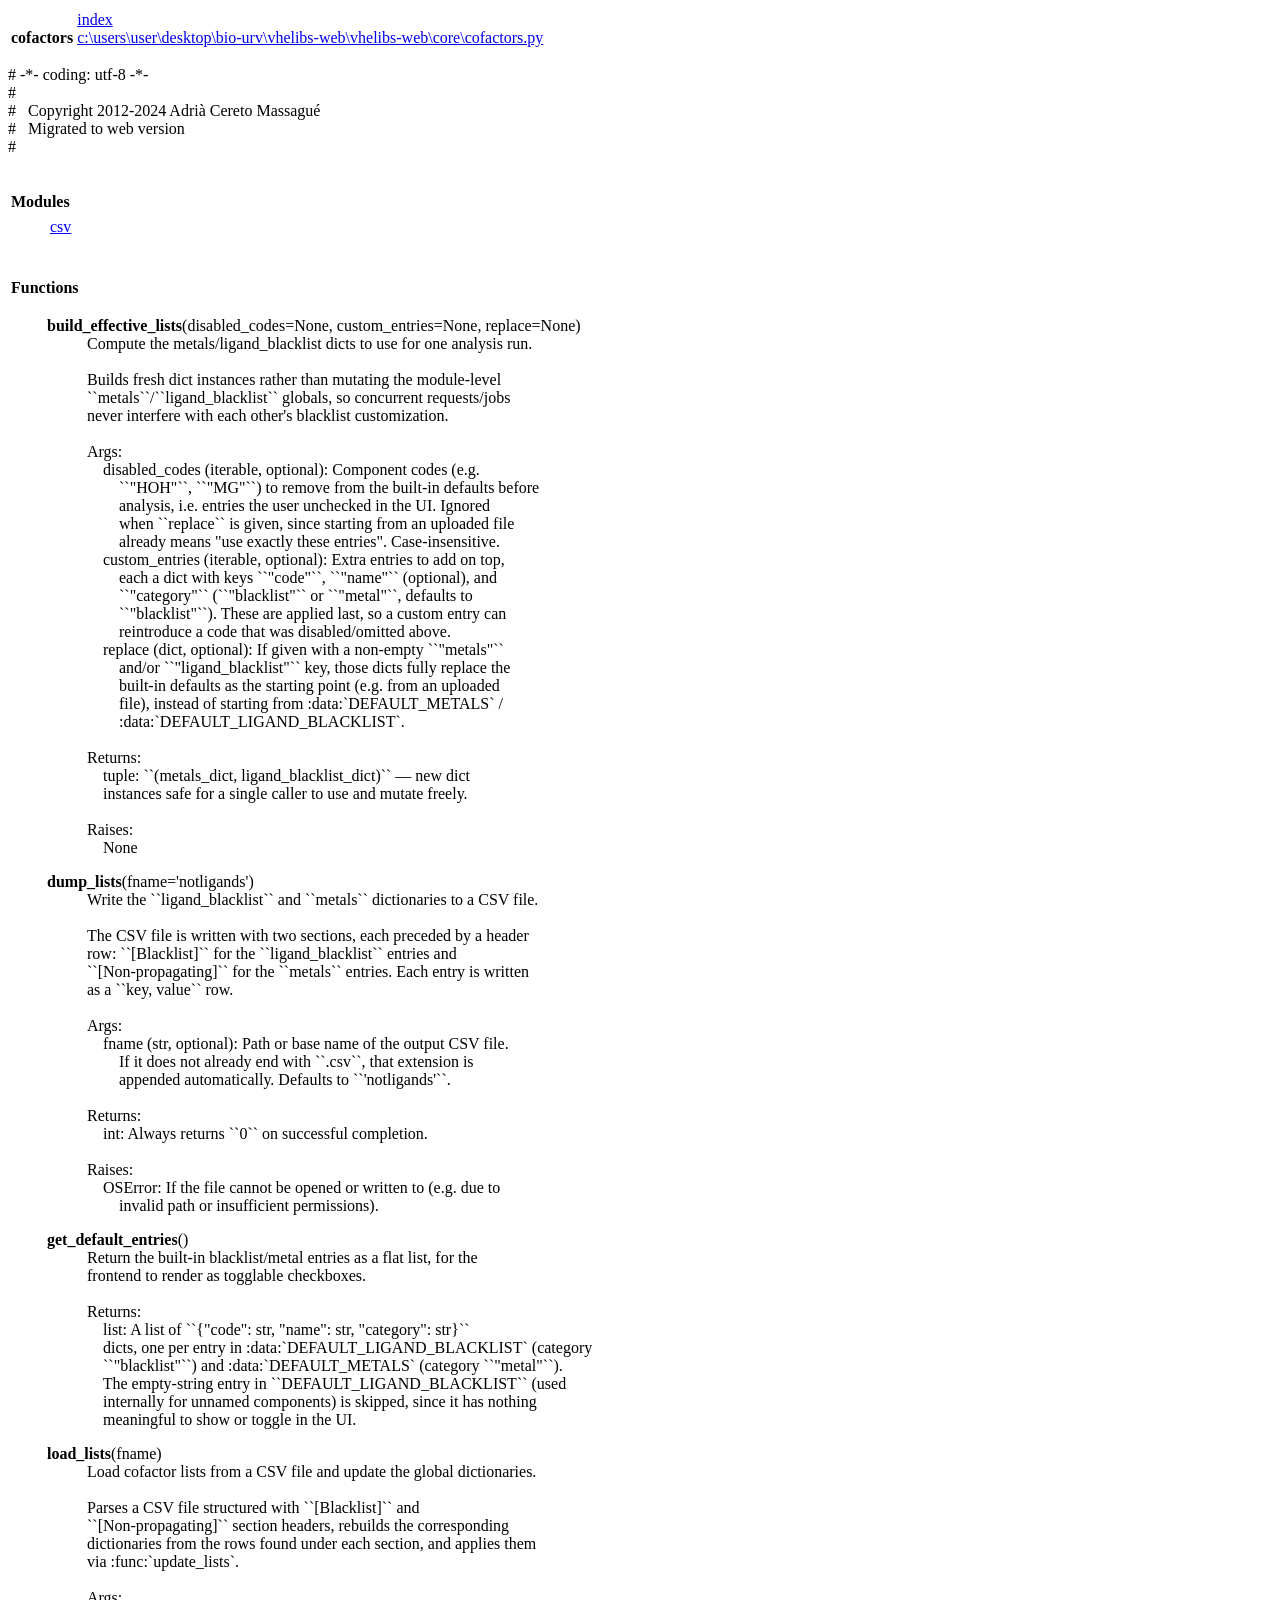
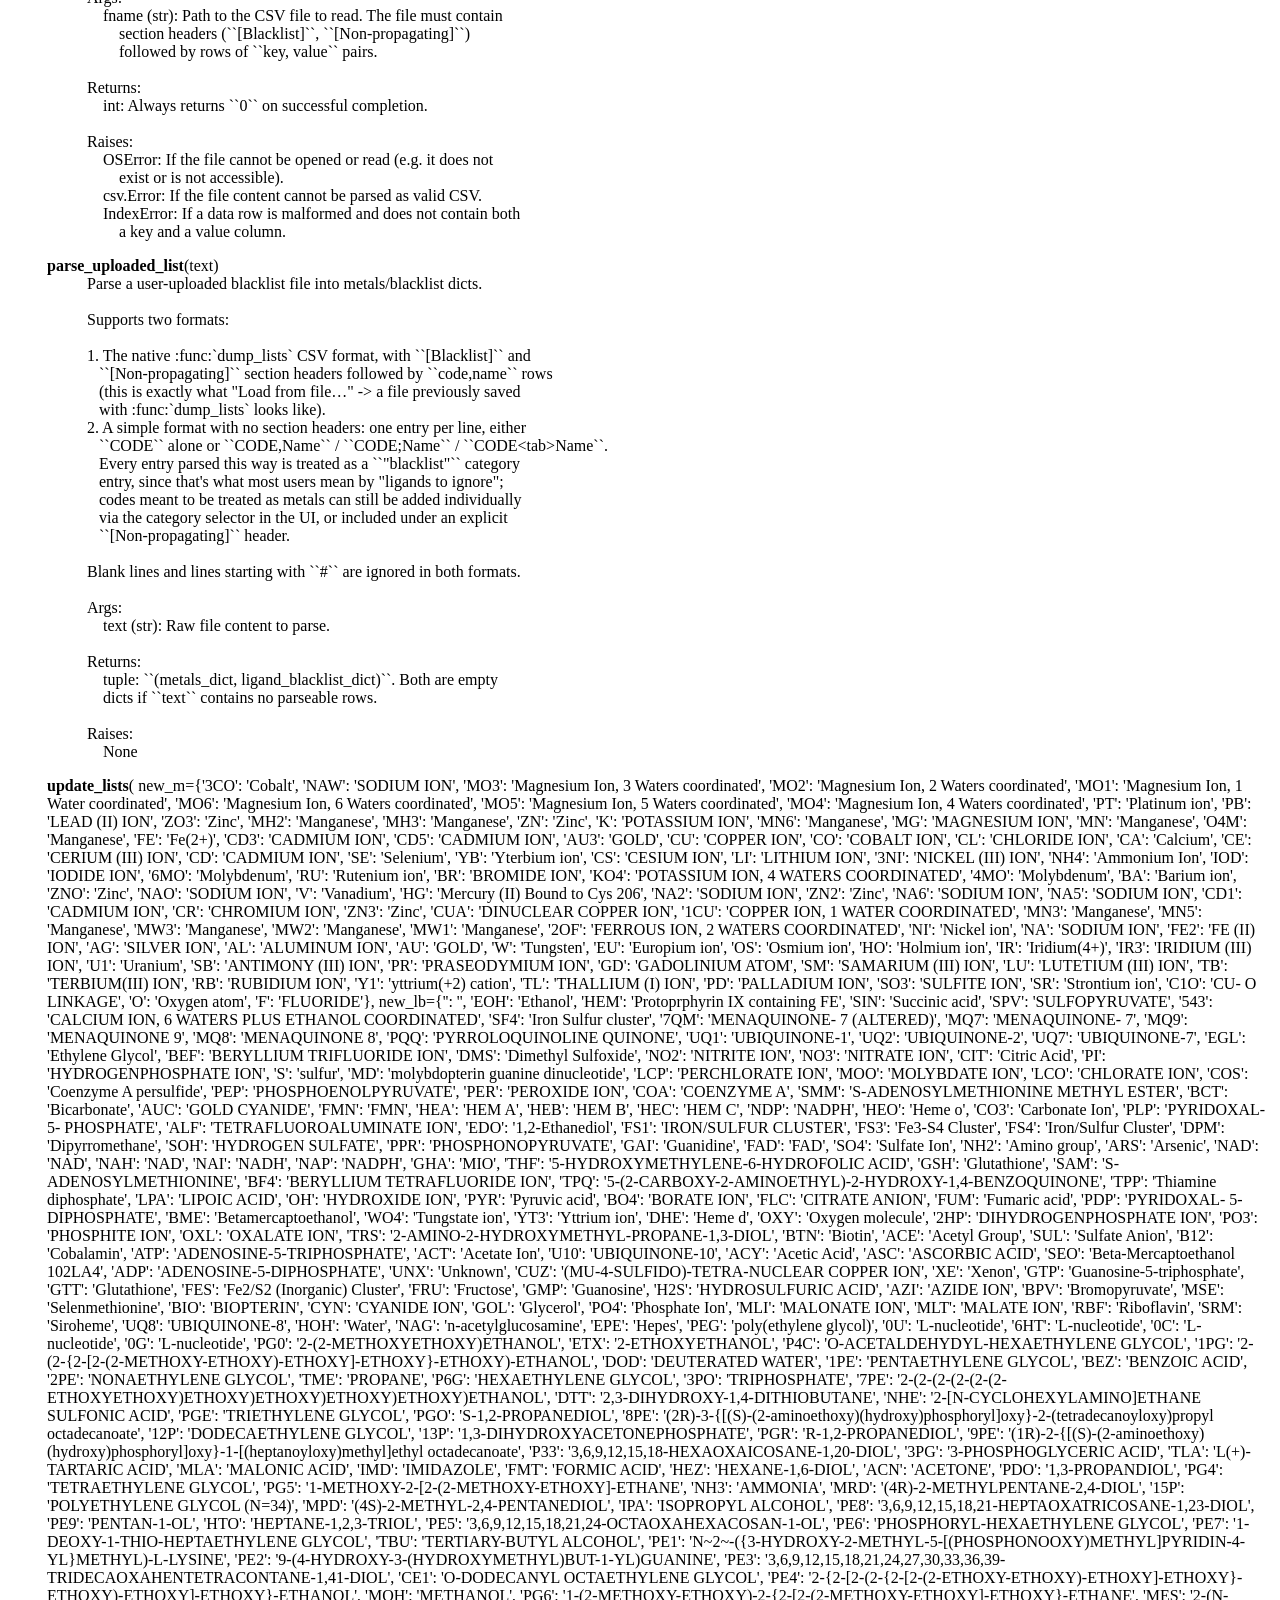
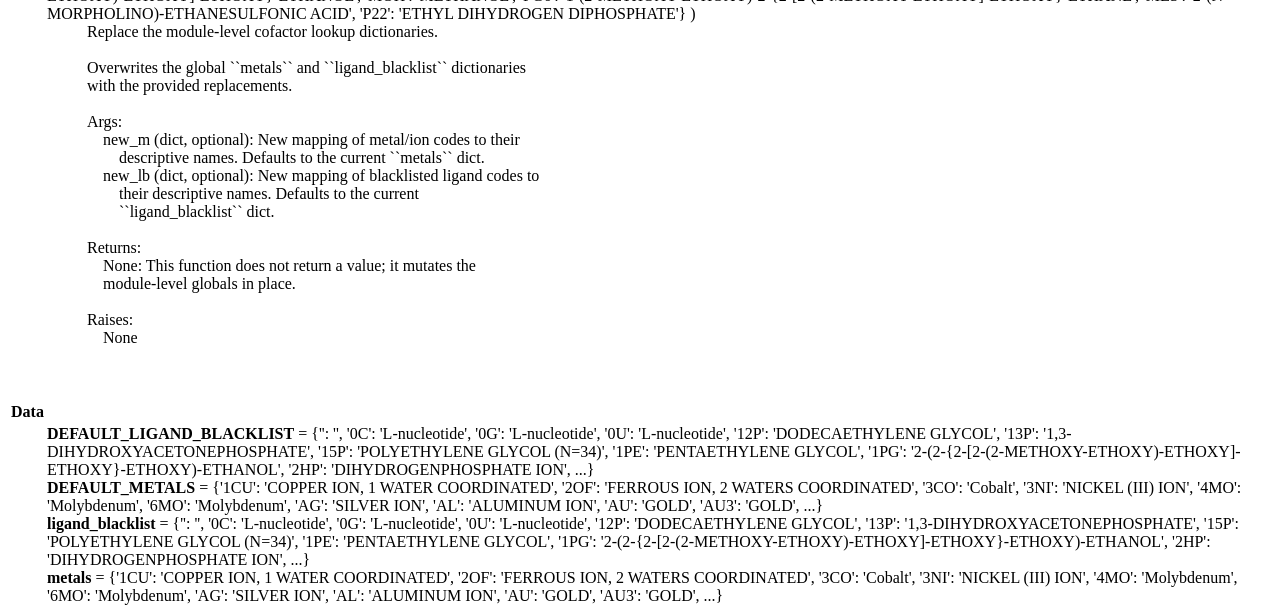
<file: doc/cofactors.html>
<!DOCTYPE html>
<html lang="en">
<head>
<meta charset="utf-8">
<title>Python: module cofactors</title>
</head><body>

<table class="heading">
<tr class="heading-text decor">
<td class="title">&nbsp;<br><strong class="title">cofactors</strong></td>
<td class="extra"><a href=".">index</a><br><a href="file:c%3A%5Cusers%5Cuser%5Cdesktop%5Cbio-urv%5Cvhelibs-web%5Cvhelibs-web%5Ccore%5Ccofactors.py">c:\users\user\desktop\bio-urv\vhelibs-web\vhelibs-web\core\cofactors.py</a></td></tr></table>
    <p><span class="code">#&nbsp;-*-&nbsp;coding:&nbsp;utf-8&nbsp;-*-<br>
#<br>
#&nbsp;&nbsp;&nbsp;Copyright&nbsp;2012-2024&nbsp;Adrià&nbsp;Cereto&nbsp;Massagué<br>
#&nbsp;&nbsp;&nbsp;Migrated&nbsp;to&nbsp;web&nbsp;version<br>
#</span></p>
<p>
<table class="section">
<tr class="decor pkg-content-decor heading-text">
<td class="section-title" colspan=3>&nbsp;<br><strong class="bigsection">Modules</strong></td></tr>
    
<tr><td class="decor pkg-content-decor"><span class="code">&nbsp;&nbsp;&nbsp;&nbsp;&nbsp;&nbsp;</span></td><td>&nbsp;</td>
<td class="singlecolumn"><table><tr><td class="multicolumn"><a href="csv.html">csv</a><br>
</td><td class="multicolumn"></td><td class="multicolumn"></td><td class="multicolumn"></td></tr></table></td></tr></table><p>
<table class="section">
<tr class="decor functions-decor heading-text">
<td class="section-title" colspan=3>&nbsp;<br><strong class="bigsection">Functions</strong></td></tr>
    
<tr><td class="decor functions-decor"><span class="code">&nbsp;&nbsp;&nbsp;&nbsp;&nbsp;&nbsp;</span></td><td>&nbsp;</td>
<td class="singlecolumn"><dl><dt><a name="-build_effective_lists"><strong>build_effective_lists</strong></a>(disabled_codes=None, custom_entries=None, replace=None)</dt><dd><span class="code">Compute&nbsp;the&nbsp;metals/ligand_blacklist&nbsp;dicts&nbsp;to&nbsp;use&nbsp;for&nbsp;one&nbsp;analysis&nbsp;run.<br>
&nbsp;<br>
Builds&nbsp;fresh&nbsp;dict&nbsp;instances&nbsp;rather&nbsp;than&nbsp;mutating&nbsp;the&nbsp;module-level<br>
``metals``/``ligand_blacklist``&nbsp;globals,&nbsp;so&nbsp;concurrent&nbsp;requests/jobs<br>
never&nbsp;interfere&nbsp;with&nbsp;each&nbsp;other's&nbsp;blacklist&nbsp;customization.<br>
&nbsp;<br>
Args:<br>
&nbsp;&nbsp;&nbsp;&nbsp;disabled_codes&nbsp;(iterable,&nbsp;optional):&nbsp;Component&nbsp;codes&nbsp;(e.g.<br>
&nbsp;&nbsp;&nbsp;&nbsp;&nbsp;&nbsp;&nbsp;&nbsp;``"HOH"``,&nbsp;``"MG"``)&nbsp;to&nbsp;remove&nbsp;from&nbsp;the&nbsp;built-in&nbsp;defaults&nbsp;before<br>
&nbsp;&nbsp;&nbsp;&nbsp;&nbsp;&nbsp;&nbsp;&nbsp;analysis,&nbsp;i.e.&nbsp;entries&nbsp;the&nbsp;user&nbsp;unchecked&nbsp;in&nbsp;the&nbsp;UI.&nbsp;Ignored<br>
&nbsp;&nbsp;&nbsp;&nbsp;&nbsp;&nbsp;&nbsp;&nbsp;when&nbsp;``replace``&nbsp;is&nbsp;given,&nbsp;since&nbsp;starting&nbsp;from&nbsp;an&nbsp;uploaded&nbsp;file<br>
&nbsp;&nbsp;&nbsp;&nbsp;&nbsp;&nbsp;&nbsp;&nbsp;already&nbsp;means&nbsp;"use&nbsp;exactly&nbsp;these&nbsp;entries".&nbsp;Case-insensitive.<br>
&nbsp;&nbsp;&nbsp;&nbsp;custom_entries&nbsp;(iterable,&nbsp;optional):&nbsp;Extra&nbsp;entries&nbsp;to&nbsp;add&nbsp;on&nbsp;top,<br>
&nbsp;&nbsp;&nbsp;&nbsp;&nbsp;&nbsp;&nbsp;&nbsp;each&nbsp;a&nbsp;dict&nbsp;with&nbsp;keys&nbsp;``"code"``,&nbsp;``"name"``&nbsp;(optional),&nbsp;and<br>
&nbsp;&nbsp;&nbsp;&nbsp;&nbsp;&nbsp;&nbsp;&nbsp;``"category"``&nbsp;(``"blacklist"``&nbsp;or&nbsp;``"metal"``,&nbsp;defaults&nbsp;to<br>
&nbsp;&nbsp;&nbsp;&nbsp;&nbsp;&nbsp;&nbsp;&nbsp;``"blacklist"``).&nbsp;These&nbsp;are&nbsp;applied&nbsp;last,&nbsp;so&nbsp;a&nbsp;custom&nbsp;entry&nbsp;can<br>
&nbsp;&nbsp;&nbsp;&nbsp;&nbsp;&nbsp;&nbsp;&nbsp;reintroduce&nbsp;a&nbsp;code&nbsp;that&nbsp;was&nbsp;disabled/omitted&nbsp;above.<br>
&nbsp;&nbsp;&nbsp;&nbsp;replace&nbsp;(dict,&nbsp;optional):&nbsp;If&nbsp;given&nbsp;with&nbsp;a&nbsp;non-empty&nbsp;``"metals"``<br>
&nbsp;&nbsp;&nbsp;&nbsp;&nbsp;&nbsp;&nbsp;&nbsp;and/or&nbsp;``"ligand_blacklist"``&nbsp;key,&nbsp;those&nbsp;dicts&nbsp;fully&nbsp;replace&nbsp;the<br>
&nbsp;&nbsp;&nbsp;&nbsp;&nbsp;&nbsp;&nbsp;&nbsp;built-in&nbsp;defaults&nbsp;as&nbsp;the&nbsp;starting&nbsp;point&nbsp;(e.g.&nbsp;from&nbsp;an&nbsp;uploaded<br>
&nbsp;&nbsp;&nbsp;&nbsp;&nbsp;&nbsp;&nbsp;&nbsp;file),&nbsp;instead&nbsp;of&nbsp;starting&nbsp;from&nbsp;:data:`DEFAULT_METALS`&nbsp;/<br>
&nbsp;&nbsp;&nbsp;&nbsp;&nbsp;&nbsp;&nbsp;&nbsp;:data:`DEFAULT_LIGAND_BLACKLIST`.<br>
&nbsp;<br>
Returns:<br>
&nbsp;&nbsp;&nbsp;&nbsp;tuple:&nbsp;``(metals_dict,&nbsp;ligand_blacklist_dict)``&nbsp;—&nbsp;new&nbsp;dict<br>
&nbsp;&nbsp;&nbsp;&nbsp;instances&nbsp;safe&nbsp;for&nbsp;a&nbsp;single&nbsp;caller&nbsp;to&nbsp;use&nbsp;and&nbsp;mutate&nbsp;freely.<br>
&nbsp;<br>
Raises:<br>
&nbsp;&nbsp;&nbsp;&nbsp;None</span></dd></dl>
 <dl><dt><a name="-dump_lists"><strong>dump_lists</strong></a>(fname='notligands')</dt><dd><span class="code">Write&nbsp;the&nbsp;``ligand_blacklist``&nbsp;and&nbsp;``metals``&nbsp;dictionaries&nbsp;to&nbsp;a&nbsp;CSV&nbsp;file.<br>
&nbsp;<br>
The&nbsp;CSV&nbsp;file&nbsp;is&nbsp;written&nbsp;with&nbsp;two&nbsp;sections,&nbsp;each&nbsp;preceded&nbsp;by&nbsp;a&nbsp;header<br>
row:&nbsp;``[Blacklist]``&nbsp;for&nbsp;the&nbsp;``ligand_blacklist``&nbsp;entries&nbsp;and<br>
``[Non-propagating]``&nbsp;for&nbsp;the&nbsp;``metals``&nbsp;entries.&nbsp;Each&nbsp;entry&nbsp;is&nbsp;written<br>
as&nbsp;a&nbsp;``key,&nbsp;value``&nbsp;row.<br>
&nbsp;<br>
Args:<br>
&nbsp;&nbsp;&nbsp;&nbsp;fname&nbsp;(str,&nbsp;optional):&nbsp;Path&nbsp;or&nbsp;base&nbsp;name&nbsp;of&nbsp;the&nbsp;output&nbsp;CSV&nbsp;file.<br>
&nbsp;&nbsp;&nbsp;&nbsp;&nbsp;&nbsp;&nbsp;&nbsp;If&nbsp;it&nbsp;does&nbsp;not&nbsp;already&nbsp;end&nbsp;with&nbsp;``.csv``,&nbsp;that&nbsp;extension&nbsp;is<br>
&nbsp;&nbsp;&nbsp;&nbsp;&nbsp;&nbsp;&nbsp;&nbsp;appended&nbsp;automatically.&nbsp;Defaults&nbsp;to&nbsp;``'notligands'``.<br>
&nbsp;<br>
Returns:<br>
&nbsp;&nbsp;&nbsp;&nbsp;int:&nbsp;Always&nbsp;returns&nbsp;``0``&nbsp;on&nbsp;successful&nbsp;completion.<br>
&nbsp;<br>
Raises:<br>
&nbsp;&nbsp;&nbsp;&nbsp;OSError:&nbsp;If&nbsp;the&nbsp;file&nbsp;cannot&nbsp;be&nbsp;opened&nbsp;or&nbsp;written&nbsp;to&nbsp;(e.g.&nbsp;due&nbsp;to<br>
&nbsp;&nbsp;&nbsp;&nbsp;&nbsp;&nbsp;&nbsp;&nbsp;invalid&nbsp;path&nbsp;or&nbsp;insufficient&nbsp;permissions).</span></dd></dl>
 <dl><dt><a name="-get_default_entries"><strong>get_default_entries</strong></a>()</dt><dd><span class="code">Return&nbsp;the&nbsp;built-in&nbsp;blacklist/metal&nbsp;entries&nbsp;as&nbsp;a&nbsp;flat&nbsp;list,&nbsp;for&nbsp;the<br>
frontend&nbsp;to&nbsp;render&nbsp;as&nbsp;togglable&nbsp;checkboxes.<br>
&nbsp;<br>
Returns:<br>
&nbsp;&nbsp;&nbsp;&nbsp;list:&nbsp;A&nbsp;list&nbsp;of&nbsp;``{"code":&nbsp;str,&nbsp;"name":&nbsp;str,&nbsp;"category":&nbsp;str}``<br>
&nbsp;&nbsp;&nbsp;&nbsp;dicts,&nbsp;one&nbsp;per&nbsp;entry&nbsp;in&nbsp;:data:`DEFAULT_LIGAND_BLACKLIST`&nbsp;(category<br>
&nbsp;&nbsp;&nbsp;&nbsp;``"blacklist"``)&nbsp;and&nbsp;:data:`DEFAULT_METALS`&nbsp;(category&nbsp;``"metal"``).<br>
&nbsp;&nbsp;&nbsp;&nbsp;The&nbsp;empty-string&nbsp;entry&nbsp;in&nbsp;``DEFAULT_LIGAND_BLACKLIST``&nbsp;(used<br>
&nbsp;&nbsp;&nbsp;&nbsp;internally&nbsp;for&nbsp;unnamed&nbsp;components)&nbsp;is&nbsp;skipped,&nbsp;since&nbsp;it&nbsp;has&nbsp;nothing<br>
&nbsp;&nbsp;&nbsp;&nbsp;meaningful&nbsp;to&nbsp;show&nbsp;or&nbsp;toggle&nbsp;in&nbsp;the&nbsp;UI.</span></dd></dl>
 <dl><dt><a name="-load_lists"><strong>load_lists</strong></a>(fname)</dt><dd><span class="code">Load&nbsp;cofactor&nbsp;lists&nbsp;from&nbsp;a&nbsp;CSV&nbsp;file&nbsp;and&nbsp;update&nbsp;the&nbsp;global&nbsp;dictionaries.<br>
&nbsp;<br>
Parses&nbsp;a&nbsp;CSV&nbsp;file&nbsp;structured&nbsp;with&nbsp;``[Blacklist]``&nbsp;and<br>
``[Non-propagating]``&nbsp;section&nbsp;headers,&nbsp;rebuilds&nbsp;the&nbsp;corresponding<br>
dictionaries&nbsp;from&nbsp;the&nbsp;rows&nbsp;found&nbsp;under&nbsp;each&nbsp;section,&nbsp;and&nbsp;applies&nbsp;them<br>
via&nbsp;:func:`update_lists`.<br>
&nbsp;<br>
Args:<br>
&nbsp;&nbsp;&nbsp;&nbsp;fname&nbsp;(str):&nbsp;Path&nbsp;to&nbsp;the&nbsp;CSV&nbsp;file&nbsp;to&nbsp;read.&nbsp;The&nbsp;file&nbsp;must&nbsp;contain<br>
&nbsp;&nbsp;&nbsp;&nbsp;&nbsp;&nbsp;&nbsp;&nbsp;section&nbsp;headers&nbsp;(``[Blacklist]``,&nbsp;``[Non-propagating]``)<br>
&nbsp;&nbsp;&nbsp;&nbsp;&nbsp;&nbsp;&nbsp;&nbsp;followed&nbsp;by&nbsp;rows&nbsp;of&nbsp;``key,&nbsp;value``&nbsp;pairs.<br>
&nbsp;<br>
Returns:<br>
&nbsp;&nbsp;&nbsp;&nbsp;int:&nbsp;Always&nbsp;returns&nbsp;``0``&nbsp;on&nbsp;successful&nbsp;completion.<br>
&nbsp;<br>
Raises:<br>
&nbsp;&nbsp;&nbsp;&nbsp;OSError:&nbsp;If&nbsp;the&nbsp;file&nbsp;cannot&nbsp;be&nbsp;opened&nbsp;or&nbsp;read&nbsp;(e.g.&nbsp;it&nbsp;does&nbsp;not<br>
&nbsp;&nbsp;&nbsp;&nbsp;&nbsp;&nbsp;&nbsp;&nbsp;exist&nbsp;or&nbsp;is&nbsp;not&nbsp;accessible).<br>
&nbsp;&nbsp;&nbsp;&nbsp;csv.Error:&nbsp;If&nbsp;the&nbsp;file&nbsp;content&nbsp;cannot&nbsp;be&nbsp;parsed&nbsp;as&nbsp;valid&nbsp;CSV.<br>
&nbsp;&nbsp;&nbsp;&nbsp;IndexError:&nbsp;If&nbsp;a&nbsp;data&nbsp;row&nbsp;is&nbsp;malformed&nbsp;and&nbsp;does&nbsp;not&nbsp;contain&nbsp;both<br>
&nbsp;&nbsp;&nbsp;&nbsp;&nbsp;&nbsp;&nbsp;&nbsp;a&nbsp;key&nbsp;and&nbsp;a&nbsp;value&nbsp;column.</span></dd></dl>
 <dl><dt><a name="-parse_uploaded_list"><strong>parse_uploaded_list</strong></a>(text)</dt><dd><span class="code">Parse&nbsp;a&nbsp;user-uploaded&nbsp;blacklist&nbsp;file&nbsp;into&nbsp;metals/blacklist&nbsp;dicts.<br>
&nbsp;<br>
Supports&nbsp;two&nbsp;formats:<br>
&nbsp;<br>
1.&nbsp;The&nbsp;native&nbsp;:func:`dump_lists`&nbsp;CSV&nbsp;format,&nbsp;with&nbsp;``[Blacklist]``&nbsp;and<br>
&nbsp;&nbsp;&nbsp;``[Non-propagating]``&nbsp;section&nbsp;headers&nbsp;followed&nbsp;by&nbsp;``code,name``&nbsp;rows<br>
&nbsp;&nbsp;&nbsp;(this&nbsp;is&nbsp;exactly&nbsp;what&nbsp;"Load&nbsp;from&nbsp;file…"&nbsp;-&gt;&nbsp;a&nbsp;file&nbsp;previously&nbsp;saved<br>
&nbsp;&nbsp;&nbsp;with&nbsp;:func:`dump_lists`&nbsp;looks&nbsp;like).<br>
2.&nbsp;A&nbsp;simple&nbsp;format&nbsp;with&nbsp;no&nbsp;section&nbsp;headers:&nbsp;one&nbsp;entry&nbsp;per&nbsp;line,&nbsp;either<br>
&nbsp;&nbsp;&nbsp;``CODE``&nbsp;alone&nbsp;or&nbsp;``CODE,Name``&nbsp;/&nbsp;``CODE;Name``&nbsp;/&nbsp;``CODE&lt;tab&gt;Name``.<br>
&nbsp;&nbsp;&nbsp;Every&nbsp;entry&nbsp;parsed&nbsp;this&nbsp;way&nbsp;is&nbsp;treated&nbsp;as&nbsp;a&nbsp;``"blacklist"``&nbsp;category<br>
&nbsp;&nbsp;&nbsp;entry,&nbsp;since&nbsp;that's&nbsp;what&nbsp;most&nbsp;users&nbsp;mean&nbsp;by&nbsp;"ligands&nbsp;to&nbsp;ignore";<br>
&nbsp;&nbsp;&nbsp;codes&nbsp;meant&nbsp;to&nbsp;be&nbsp;treated&nbsp;as&nbsp;metals&nbsp;can&nbsp;still&nbsp;be&nbsp;added&nbsp;individually<br>
&nbsp;&nbsp;&nbsp;via&nbsp;the&nbsp;category&nbsp;selector&nbsp;in&nbsp;the&nbsp;UI,&nbsp;or&nbsp;included&nbsp;under&nbsp;an&nbsp;explicit<br>
&nbsp;&nbsp;&nbsp;``[Non-propagating]``&nbsp;header.<br>
&nbsp;<br>
Blank&nbsp;lines&nbsp;and&nbsp;lines&nbsp;starting&nbsp;with&nbsp;``#``&nbsp;are&nbsp;ignored&nbsp;in&nbsp;both&nbsp;formats.<br>
&nbsp;<br>
Args:<br>
&nbsp;&nbsp;&nbsp;&nbsp;text&nbsp;(str):&nbsp;Raw&nbsp;file&nbsp;content&nbsp;to&nbsp;parse.<br>
&nbsp;<br>
Returns:<br>
&nbsp;&nbsp;&nbsp;&nbsp;tuple:&nbsp;``(metals_dict,&nbsp;ligand_blacklist_dict)``.&nbsp;Both&nbsp;are&nbsp;empty<br>
&nbsp;&nbsp;&nbsp;&nbsp;dicts&nbsp;if&nbsp;``text``&nbsp;contains&nbsp;no&nbsp;parseable&nbsp;rows.<br>
&nbsp;<br>
Raises:<br>
&nbsp;&nbsp;&nbsp;&nbsp;None</span></dd></dl>
 <dl><dt><a name="-update_lists"><strong>update_lists</strong></a>(
    new_m={'3CO': 'Cobalt', 'NAW': 'SODIUM ION', 'MO3': 'Magnesium Ion, 3 Waters coordinated', 'MO2': 'Magnesium Ion, 2 Waters coordinated', 'MO1': 'Magnesium Ion, 1 Water coordinated', 'MO6': 'Magnesium Ion, 6 Waters coordinated', 'MO5': 'Magnesium Ion, 5 Waters coordinated', 'MO4': 'Magnesium Ion, 4 Waters coordinated', 'PT': 'Platinum ion', 'PB': 'LEAD (II) ION', 'ZO3': 'Zinc', 'MH2': 'Manganese', 'MH3': 'Manganese', 'ZN': 'Zinc', 'K': 'POTASSIUM ION', 'MN6': 'Manganese', 'MG': 'MAGNESIUM ION', 'MN': 'Manganese', 'O4M': 'Manganese', 'FE': 'Fe(2+)', 'CD3': 'CADMIUM ION', 'CD5': 'CADMIUM ION', 'AU3': 'GOLD', 'CU': 'COPPER ION', 'CO': 'COBALT ION', 'CL': 'CHLORIDE ION', 'CA': 'Calcium', 'CE': 'CERIUM (III) ION', 'CD': 'CADMIUM ION', 'SE': 'Selenium', 'YB': 'Yterbium ion', 'CS': 'CESIUM ION', 'LI': 'LITHIUM ION', '3NI': 'NICKEL (III) ION', 'NH4': 'Ammonium Ion', 'IOD': 'IODIDE ION', '6MO': 'Molybdenum', 'RU': 'Rutenium ion', 'BR': 'BROMIDE ION', 'KO4': 'POTASSIUM ION, 4 WATERS COORDINATED', '4MO': 'Molybdenum', 'BA': 'Barium ion', 'ZNO': 'Zinc', 'NAO': 'SODIUM ION', 'V': 'Vanadium', 'HG': 'Mercury (II) Bound to Cys 206', 'NA2': 'SODIUM ION', 'ZN2': 'Zinc', 'NA6': 'SODIUM ION', 'NA5': 'SODIUM ION', 'CD1': 'CADMIUM ION', 'CR': 'CHROMIUM ION', 'ZN3': 'Zinc', 'CUA': 'DINUCLEAR COPPER ION', '1CU': 'COPPER ION, 1 WATER COORDINATED', 'MN3': 'Manganese', 'MN5': 'Manganese', 'MW3': 'Manganese', 'MW2': 'Manganese', 'MW1': 'Manganese', '2OF': 'FERROUS ION, 2 WATERS COORDINATED', 'NI': 'Nickel ion', 'NA': 'SODIUM ION', 'FE2': 'FE (II) ION', 'AG': 'SILVER ION', 'AL': 'ALUMINUM ION', 'AU': 'GOLD', 'W': 'Tungsten', 'EU': 'Europium ion', 'OS': 'Osmium ion', 'HO': 'Holmium ion', 'IR': 'Iridium(4+)', 'IR3': 'IRIDIUM (III) ION', 'U1': 'Uranium', 'SB': 'ANTIMONY (III) ION', 'PR': 'PRASEODYMIUM ION', 'GD': 'GADOLINIUM ATOM', 'SM': 'SAMARIUM (III) ION', 'LU': 'LUTETIUM (III) ION', 'TB': 'TERBIUM(III) ION', 'RB': 'RUBIDIUM ION', 'Y1': 'yttrium(+2) cation', 'TL': 'THALLIUM (I) ION', 'PD': 'PALLADIUM ION', 'SO3': 'SULFITE ION', 'SR': 'Strontium ion', 'C1O': 'CU- O LINKAGE', 'O': 'Oxygen atom', 'F': 'FLUORIDE'},
    new_lb={'': '', 'EOH': 'Ethanol', 'HEM': 'Protoprphyrin IX containing FE', 'SIN': 'Succinic acid', 'SPV': 'SULFOPYRUVATE', '543': 'CALCIUM ION, 6 WATERS PLUS ETHANOL COORDINATED', 'SF4': 'Iron Sulfur cluster', '7QM': 'MENAQUINONE- 7 (ALTERED)', 'MQ7': 'MENAQUINONE- 7', 'MQ9': 'MENAQUINONE 9', 'MQ8': 'MENAQUINONE 8', 'PQQ': 'PYRROLOQUINOLINE QUINONE', 'UQ1': 'UBIQUINONE-1', 'UQ2': 'UBIQUINONE-2', 'UQ7': 'UBIQUINONE-7', 'EGL': 'Ethylene Glycol', 'BEF': 'BERYLLIUM TRIFLUORIDE ION', 'DMS': 'Dimethyl Sulfoxide', 'NO2': 'NITRITE ION', 'NO3': 'NITRATE ION', 'CIT': 'Citric Acid', 'PI': 'HYDROGENPHOSPHATE ION', 'S': 'sulfur', 'MD': 'molybdopterin guanine dinucleotide', 'LCP': 'PERCHLORATE ION', 'MOO': 'MOLYBDATE ION', 'LCO': 'CHLORATE ION', 'COS': 'Coenzyme A persulfide', 'PEP': 'PHOSPHOENOLPYRUVATE', 'PER': 'PEROXIDE ION', 'COA': 'COENZYME A', 'SMM': 'S-ADENOSYLMETHIONINE METHYL ESTER', 'BCT': 'Bicarbonate', 'AUC': 'GOLD CYANIDE', 'FMN': 'FMN', 'HEA': 'HEM A', 'HEB': 'HEM B', 'HEC': 'HEM C', 'NDP': 'NADPH', 'HEO': 'Heme o', 'CO3': 'Carbonate Ion', 'PLP': 'PYRIDOXAL- 5- PHOSPHATE', 'ALF': 'TETRAFLUOROALUMINATE ION', 'EDO': '1,2-Ethanediol', 'FS1': 'IRON/SULFUR CLUSTER', 'FS3': 'Fe3-S4 Cluster', 'FS4': 'Iron/Sulfur Cluster', 'DPM': 'Dipyrromethane', 'SOH': 'HYDROGEN SULFATE', 'PPR': 'PHOSPHONOPYRUVATE', 'GAI': 'Guanidine', 'FAD': 'FAD', 'SO4': 'Sulfate Ion', 'NH2': 'Amino group', 'ARS': 'Arsenic', 'NAD': 'NAD', 'NAH': 'NAD', 'NAI': 'NADH', 'NAP': 'NADPH', 'GHA': 'MIO', 'THF': '5-HYDROXYMETHYLENE-6-HYDROFOLIC ACID', 'GSH': 'Glutathione', 'SAM': 'S-ADENOSYLMETHIONINE', 'BF4': 'BERYLLIUM TETRAFLUORIDE ION', 'TPQ': '5-(2-CARBOXY-2-AMINOETHYL)-2-HYDROXY-1,4-BENZOQUINONE', 'TPP': 'Thiamine diphosphate', 'LPA': 'LIPOIC ACID', 'OH': 'HYDROXIDE ION', 'PYR': 'Pyruvic acid', 'BO4': 'BORATE ION', 'FLC': 'CITRATE ANION', 'FUM': 'Fumaric acid', 'PDP': 'PYRIDOXAL- 5- DIPHOSPHATE', 'BME': 'Betamercaptoethanol', 'WO4': 'Tungstate ion', 'YT3': 'Yttrium ion', 'DHE': 'Heme d', 'OXY': 'Oxygen molecule', '2HP': 'DIHYDROGENPHOSPHATE ION', 'PO3': 'PHOSPHITE ION', 'OXL': 'OXALATE ION', 'TRS': '2-AMINO-2-HYDROXYMETHYL-PROPANE-1,3-DIOL', 'BTN': 'Biotin', 'ACE': 'Acetyl Group', 'SUL': 'Sulfate Anion', 'B12': 'Cobalamin', 'ATP': 'ADENOSINE-5-TRIPHOSPHATE', 'ACT': 'Acetate Ion', 'U10': 'UBIQUINONE-10', 'ACY': 'Acetic Acid', 'ASC': 'ASCORBIC ACID', 'SEO': 'Beta-Mercaptoethanol 102LA4', 'ADP': 'ADENOSINE-5-DIPHOSPHATE', 'UNX': 'Unknown', 'CUZ': '(MU-4-SULFIDO)-TETRA-NUCLEAR COPPER ION', 'XE': 'Xenon', 'GTP': 'Guanosine-5-triphosphate', 'GTT': 'Glutathione', 'FES': 'Fe2/S2 (Inorganic) Cluster', 'FRU': 'Fructose', 'GMP': 'Guanosine', 'H2S': 'HYDROSULFURIC ACID', 'AZI': 'AZIDE ION', 'BPV': 'Bromopyruvate', 'MSE': 'Selenmethionine', 'BIO': 'BIOPTERIN', 'CYN': 'CYANIDE ION', 'GOL': 'Glycerol', 'PO4': 'Phosphate Ion', 'MLI': 'MALONATE ION', 'MLT': 'MALATE ION', 'RBF': 'Riboflavin', 'SRM': 'Siroheme', 'UQ8': 'UBIQUINONE-8', 'HOH': 'Water', 'NAG': 'n-acetylglucosamine', 'EPE': 'Hepes', 'PEG': 'poly(ethylene glycol)', '0U': 'L-nucleotide', '6HT': 'L-nucleotide', '0C': 'L-nucleotide', '0G': 'L-nucleotide', 'PG0': '2-(2-METHOXYETHOXY)ETHANOL', 'ETX': '2-ETHOXYETHANOL', 'P4C': 'O-ACETALDEHYDYL-HEXAETHYLENE GLYCOL', '1PG': '2-(2-{2-[2-(2-METHOXY-ETHOXY)-ETHOXY]-ETHOXY}-ETHOXY)-ETHANOL', 'DOD': 'DEUTERATED WATER', '1PE': 'PENTAETHYLENE GLYCOL', 'BEZ': 'BENZOIC ACID', '2PE': 'NONAETHYLENE GLYCOL', 'TME': 'PROPANE', 'P6G': 'HEXAETHYLENE GLYCOL', '3PO': 'TRIPHOSPHATE', '7PE': '2-(2-(2-(2-(2-(2-ETHOXYETHOXY)ETHOXY)ETHOXY)ETHOXY)ETHOXY)ETHANOL', 'DTT': '2,3-DIHYDROXY-1,4-DITHIOBUTANE', 'NHE': '2-[N-CYCLOHEXYLAMINO]ETHANE SULFONIC ACID', 'PGE': 'TRIETHYLENE GLYCOL', 'PGO': 'S-1,2-PROPANEDIOL', '8PE': '(2R)-3-{[(S)-(2-aminoethoxy)(hydroxy)phosphoryl]oxy}-2-(tetradecanoyloxy)propyl octadecanoate', '12P': 'DODECAETHYLENE GLYCOL', '13P': '1,3-DIHYDROXYACETONEPHOSPHATE', 'PGR': 'R-1,2-PROPANEDIOL', '9PE': '(1R)-2-{[(S)-(2-aminoethoxy)(hydroxy)phosphoryl]oxy}-1-[(heptanoyloxy)methyl]ethyl octadecanoate', 'P33': '3,6,9,12,15,18-HEXAOXAICOSANE-1,20-DIOL', '3PG': '3-PHOSPHOGLYCERIC ACID', 'TLA': 'L(+)-TARTARIC ACID', 'MLA': 'MALONIC ACID', 'IMD': 'IMIDAZOLE', 'FMT': 'FORMIC ACID', 'HEZ': 'HEXANE-1,6-DIOL', 'ACN': 'ACETONE', 'PDO': '1,3-PROPANDIOL', 'PG4': 'TETRAETHYLENE GLYCOL', 'PG5': '1-METHOXY-2-[2-(2-METHOXY-ETHOXY]-ETHANE', 'NH3': 'AMMONIA', 'MRD': '(4R)-2-METHYLPENTANE-2,4-DIOL', '15P': 'POLYETHYLENE GLYCOL (N=34)', 'MPD': '(4S)-2-METHYL-2,4-PENTANEDIOL', 'IPA': 'ISOPROPYL ALCOHOL', 'PE8': '3,6,9,12,15,18,21-HEPTAOXATRICOSANE-1,23-DIOL', 'PE9': 'PENTAN-1-OL', 'HTO': 'HEPTANE-1,2,3-TRIOL', 'PE5': '3,6,9,12,15,18,21,24-OCTAOXAHEXACOSAN-1-OL', 'PE6': 'PHOSPHORYL-HEXAETHYLENE GLYCOL', 'PE7': '1-DEOXY-1-THIO-HEPTAETHYLENE GLYCOL', 'TBU': 'TERTIARY-BUTYL ALCOHOL', 'PE1': 'N~2~-({3-HYDROXY-2-METHYL-5-[(PHOSPHONOOXY)METHYL]PYRIDIN-4-YL}METHYL)-L-LYSINE', 'PE2': '9-(4-HYDROXY-3-(HYDROXYMETHYL)BUT-1-YL)GUANINE', 'PE3': '3,6,9,12,15,18,21,24,27,30,33,36,39-TRIDECAOXAHENTETRACONTANE-1,41-DIOL', 'CE1': 'O-DODECANYL OCTAETHYLENE GLYCOL', 'PE4': '2-{2-[2-(2-{2-[2-(2-ETHOXY-ETHOXY)-ETHOXY]-ETHOXY}-ETHOXY)-ETHOXY]-ETHOXY}-ETHANOL', 'MOH': 'METHANOL', 'PG6': '1-(2-METHOXY-ETHOXY)-2-{2-[2-(2-METHOXY-ETHOXY]-ETHOXY}-ETHANE', 'MES': '2-(N-MORPHOLINO)-ETHANESULFONIC ACID', 'P22': 'ETHYL DIHYDROGEN DIPHOSPHATE'}
)</dt><dd><span class="code">Replace&nbsp;the&nbsp;module-level&nbsp;cofactor&nbsp;lookup&nbsp;dictionaries.<br>
&nbsp;<br>
Overwrites&nbsp;the&nbsp;global&nbsp;``metals``&nbsp;and&nbsp;``ligand_blacklist``&nbsp;dictionaries<br>
with&nbsp;the&nbsp;provided&nbsp;replacements.<br>
&nbsp;<br>
Args:<br>
&nbsp;&nbsp;&nbsp;&nbsp;new_m&nbsp;(dict,&nbsp;optional):&nbsp;New&nbsp;mapping&nbsp;of&nbsp;metal/ion&nbsp;codes&nbsp;to&nbsp;their<br>
&nbsp;&nbsp;&nbsp;&nbsp;&nbsp;&nbsp;&nbsp;&nbsp;descriptive&nbsp;names.&nbsp;Defaults&nbsp;to&nbsp;the&nbsp;current&nbsp;``metals``&nbsp;dict.<br>
&nbsp;&nbsp;&nbsp;&nbsp;new_lb&nbsp;(dict,&nbsp;optional):&nbsp;New&nbsp;mapping&nbsp;of&nbsp;blacklisted&nbsp;ligand&nbsp;codes&nbsp;to<br>
&nbsp;&nbsp;&nbsp;&nbsp;&nbsp;&nbsp;&nbsp;&nbsp;their&nbsp;descriptive&nbsp;names.&nbsp;Defaults&nbsp;to&nbsp;the&nbsp;current<br>
&nbsp;&nbsp;&nbsp;&nbsp;&nbsp;&nbsp;&nbsp;&nbsp;``ligand_blacklist``&nbsp;dict.<br>
&nbsp;<br>
Returns:<br>
&nbsp;&nbsp;&nbsp;&nbsp;None:&nbsp;This&nbsp;function&nbsp;does&nbsp;not&nbsp;return&nbsp;a&nbsp;value;&nbsp;it&nbsp;mutates&nbsp;the<br>
&nbsp;&nbsp;&nbsp;&nbsp;module-level&nbsp;globals&nbsp;in&nbsp;place.<br>
&nbsp;<br>
Raises:<br>
&nbsp;&nbsp;&nbsp;&nbsp;None</span></dd></dl>
</td></tr></table><p>
<table class="section">
<tr class="decor data-decor heading-text">
<td class="section-title" colspan=3>&nbsp;<br><strong class="bigsection">Data</strong></td></tr>
    
<tr><td class="decor data-decor"><span class="code">&nbsp;&nbsp;&nbsp;&nbsp;&nbsp;&nbsp;</span></td><td>&nbsp;</td>
<td class="singlecolumn"><strong>DEFAULT_LIGAND_BLACKLIST</strong> = {'': '', '0C': 'L-nucleotide', '0G': 'L-nucleotide', '0U': 'L-nucleotide', '12P': 'DODECAETHYLENE GLYCOL', '13P': '1,3-DIHYDROXYACETONEPHOSPHATE', '15P': 'POLYETHYLENE GLYCOL (N=34)', '1PE': 'PENTAETHYLENE GLYCOL', '1PG': '2-(2-{2-[2-(2-METHOXY-ETHOXY)-ETHOXY]-ETHOXY}-ETHOXY)-ETHANOL', '2HP': 'DIHYDROGENPHOSPHATE ION', ...}<br>
<strong>DEFAULT_METALS</strong> = {'1CU': 'COPPER ION, 1 WATER COORDINATED', '2OF': 'FERROUS ION, 2 WATERS COORDINATED', '3CO': 'Cobalt', '3NI': 'NICKEL (III) ION', '4MO': 'Molybdenum', '6MO': 'Molybdenum', 'AG': 'SILVER ION', 'AL': 'ALUMINUM ION', 'AU': 'GOLD', 'AU3': 'GOLD', ...}<br>
<strong>ligand_blacklist</strong> = {'': '', '0C': 'L-nucleotide', '0G': 'L-nucleotide', '0U': 'L-nucleotide', '12P': 'DODECAETHYLENE GLYCOL', '13P': '1,3-DIHYDROXYACETONEPHOSPHATE', '15P': 'POLYETHYLENE GLYCOL (N=34)', '1PE': 'PENTAETHYLENE GLYCOL', '1PG': '2-(2-{2-[2-(2-METHOXY-ETHOXY)-ETHOXY]-ETHOXY}-ETHOXY)-ETHANOL', '2HP': 'DIHYDROGENPHOSPHATE ION', ...}<br>
<strong>metals</strong> = {'1CU': 'COPPER ION, 1 WATER COORDINATED', '2OF': 'FERROUS ION, 2 WATERS COORDINATED', '3CO': 'Cobalt', '3NI': 'NICKEL (III) ION', '4MO': 'Molybdenum', '6MO': 'Molybdenum', 'AG': 'SILVER ION', 'AL': 'ALUMINUM ION', 'AU': 'GOLD', 'AU3': 'GOLD', ...}</td></tr></table>
</body></html>
</file>
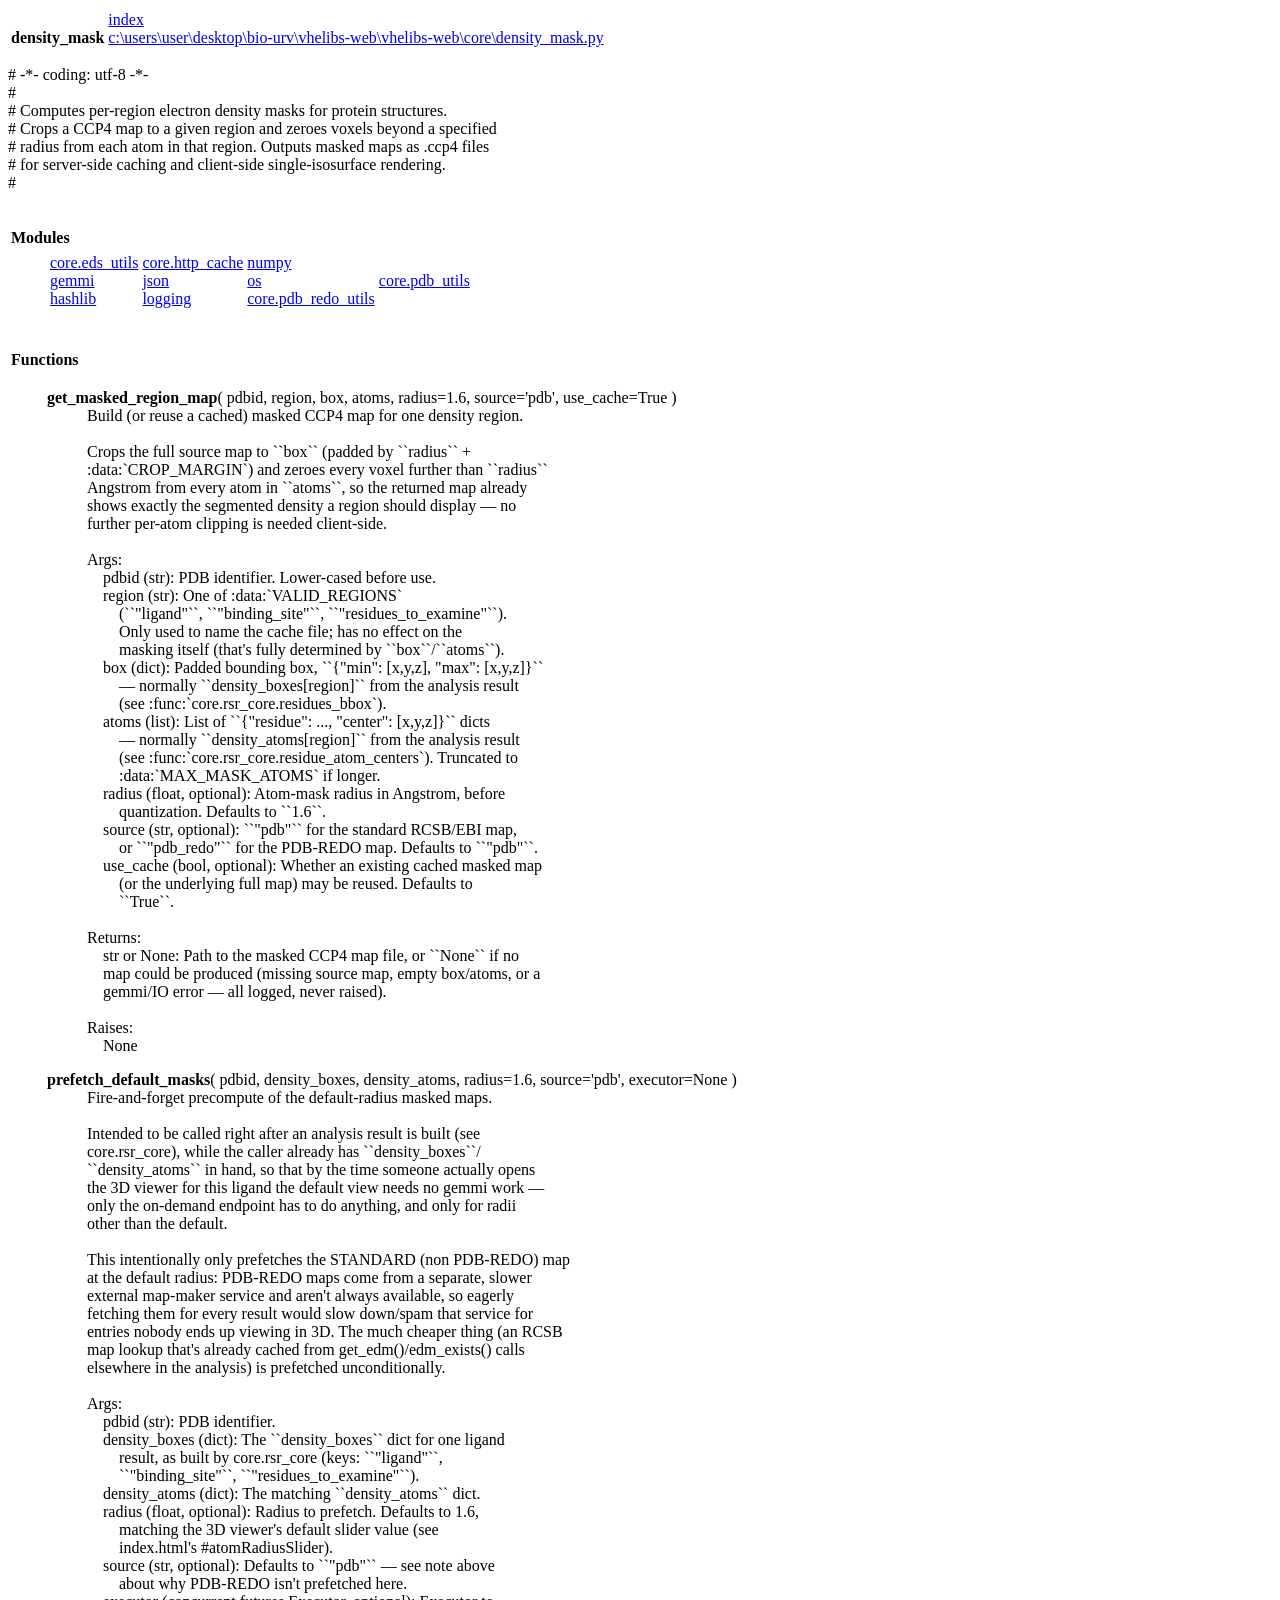
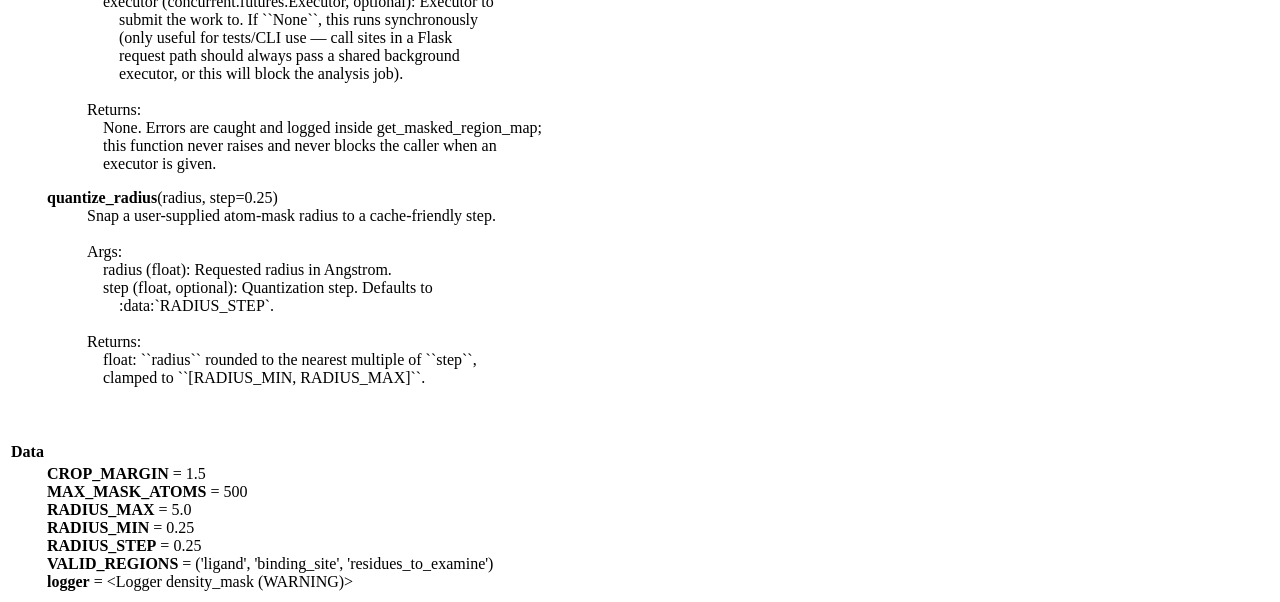
<file: doc/density_mask.html>
<!DOCTYPE html>
<html lang="en">
<head>
<meta charset="utf-8">
<title>Python: module density_mask</title>
</head><body>

<table class="heading">
<tr class="heading-text decor">
<td class="title">&nbsp;<br><strong class="title">density_mask</strong></td>
<td class="extra"><a href=".">index</a><br><a href="file:c%3A%5Cusers%5Cuser%5Cdesktop%5Cbio-urv%5Cvhelibs-web%5Cvhelibs-web%5Ccore%5Cdensity_mask.py">c:\users\user\desktop\bio-urv\vhelibs-web\vhelibs-web\core\density_mask.py</a></td></tr></table>
    <p><span class="code">#&nbsp;-*-&nbsp;coding:&nbsp;utf-8&nbsp;-*-<br>
#<br>
#&nbsp;Computes&nbsp;per-region&nbsp;electron&nbsp;density&nbsp;masks&nbsp;for&nbsp;protein&nbsp;structures.<br>
#&nbsp;Crops&nbsp;a&nbsp;CCP4&nbsp;map&nbsp;to&nbsp;a&nbsp;given&nbsp;region&nbsp;and&nbsp;zeroes&nbsp;voxels&nbsp;beyond&nbsp;a&nbsp;specified<br>
#&nbsp;radius&nbsp;from&nbsp;each&nbsp;atom&nbsp;in&nbsp;that&nbsp;region.&nbsp;Outputs&nbsp;masked&nbsp;maps&nbsp;as&nbsp;.ccp4&nbsp;files<br>
#&nbsp;for&nbsp;server-side&nbsp;caching&nbsp;and&nbsp;client-side&nbsp;single-isosurface&nbsp;rendering.<br>
#</span></p>
<p>
<table class="section">
<tr class="decor pkg-content-decor heading-text">
<td class="section-title" colspan=3>&nbsp;<br><strong class="bigsection">Modules</strong></td></tr>
    
<tr><td class="decor pkg-content-decor"><span class="code">&nbsp;&nbsp;&nbsp;&nbsp;&nbsp;&nbsp;</span></td><td>&nbsp;</td>
<td class="singlecolumn"><table><tr><td class="multicolumn"><a href="core.eds_utils.html">core.eds_utils</a><br>
<a href="gemmi.html">gemmi</a><br>
<a href="hashlib.html">hashlib</a><br>
</td><td class="multicolumn"><a href="core.http_cache.html">core.http_cache</a><br>
<a href="json.html">json</a><br>
<a href="logging.html">logging</a><br>
</td><td class="multicolumn"><a href="numpy.html">numpy</a><br>
<a href="os.html">os</a><br>
<a href="core.pdb_redo_utils.html">core.pdb_redo_utils</a><br>
</td><td class="multicolumn"><a href="core.pdb_utils.html">core.pdb_utils</a><br>
</td></tr></table></td></tr></table><p>
<table class="section">
<tr class="decor functions-decor heading-text">
<td class="section-title" colspan=3>&nbsp;<br><strong class="bigsection">Functions</strong></td></tr>
    
<tr><td class="decor functions-decor"><span class="code">&nbsp;&nbsp;&nbsp;&nbsp;&nbsp;&nbsp;</span></td><td>&nbsp;</td>
<td class="singlecolumn"><dl><dt><a name="-get_masked_region_map"><strong>get_masked_region_map</strong></a>(
    pdbid,
    region,
    box,
    atoms,
    radius=1.6,
    source='pdb',
    use_cache=True
)</dt><dd><span class="code">Build&nbsp;(or&nbsp;reuse&nbsp;a&nbsp;cached)&nbsp;masked&nbsp;CCP4&nbsp;map&nbsp;for&nbsp;one&nbsp;density&nbsp;region.<br>
&nbsp;<br>
Crops&nbsp;the&nbsp;full&nbsp;source&nbsp;map&nbsp;to&nbsp;``box``&nbsp;(padded&nbsp;by&nbsp;``radius``&nbsp;+<br>
:data:`CROP_MARGIN`)&nbsp;and&nbsp;zeroes&nbsp;every&nbsp;voxel&nbsp;further&nbsp;than&nbsp;``radius``<br>
Angstrom&nbsp;from&nbsp;every&nbsp;atom&nbsp;in&nbsp;``atoms``,&nbsp;so&nbsp;the&nbsp;returned&nbsp;map&nbsp;already<br>
shows&nbsp;exactly&nbsp;the&nbsp;segmented&nbsp;density&nbsp;a&nbsp;region&nbsp;should&nbsp;display&nbsp;—&nbsp;no<br>
further&nbsp;per-atom&nbsp;clipping&nbsp;is&nbsp;needed&nbsp;client-side.<br>
&nbsp;<br>
Args:<br>
&nbsp;&nbsp;&nbsp;&nbsp;pdbid&nbsp;(str):&nbsp;PDB&nbsp;identifier.&nbsp;Lower-cased&nbsp;before&nbsp;use.<br>
&nbsp;&nbsp;&nbsp;&nbsp;region&nbsp;(str):&nbsp;One&nbsp;of&nbsp;:data:`VALID_REGIONS`<br>
&nbsp;&nbsp;&nbsp;&nbsp;&nbsp;&nbsp;&nbsp;&nbsp;(``"ligand"``,&nbsp;``"binding_site"``,&nbsp;``"residues_to_examine"``).<br>
&nbsp;&nbsp;&nbsp;&nbsp;&nbsp;&nbsp;&nbsp;&nbsp;Only&nbsp;used&nbsp;to&nbsp;name&nbsp;the&nbsp;cache&nbsp;file;&nbsp;has&nbsp;no&nbsp;effect&nbsp;on&nbsp;the<br>
&nbsp;&nbsp;&nbsp;&nbsp;&nbsp;&nbsp;&nbsp;&nbsp;masking&nbsp;itself&nbsp;(that's&nbsp;fully&nbsp;determined&nbsp;by&nbsp;``box``/``atoms``).<br>
&nbsp;&nbsp;&nbsp;&nbsp;box&nbsp;(dict):&nbsp;Padded&nbsp;bounding&nbsp;box,&nbsp;``{"min":&nbsp;[x,y,z],&nbsp;"max":&nbsp;[x,y,z]}``<br>
&nbsp;&nbsp;&nbsp;&nbsp;&nbsp;&nbsp;&nbsp;&nbsp;—&nbsp;normally&nbsp;``density_boxes[region]``&nbsp;from&nbsp;the&nbsp;analysis&nbsp;result<br>
&nbsp;&nbsp;&nbsp;&nbsp;&nbsp;&nbsp;&nbsp;&nbsp;(see&nbsp;:func:`core.rsr_core.residues_bbox`).<br>
&nbsp;&nbsp;&nbsp;&nbsp;atoms&nbsp;(list):&nbsp;List&nbsp;of&nbsp;``{"residue":&nbsp;...,&nbsp;"center":&nbsp;[x,y,z]}``&nbsp;dicts<br>
&nbsp;&nbsp;&nbsp;&nbsp;&nbsp;&nbsp;&nbsp;&nbsp;—&nbsp;normally&nbsp;``density_atoms[region]``&nbsp;from&nbsp;the&nbsp;analysis&nbsp;result<br>
&nbsp;&nbsp;&nbsp;&nbsp;&nbsp;&nbsp;&nbsp;&nbsp;(see&nbsp;:func:`core.rsr_core.residue_atom_centers`).&nbsp;Truncated&nbsp;to<br>
&nbsp;&nbsp;&nbsp;&nbsp;&nbsp;&nbsp;&nbsp;&nbsp;:data:`MAX_MASK_ATOMS`&nbsp;if&nbsp;longer.<br>
&nbsp;&nbsp;&nbsp;&nbsp;radius&nbsp;(float,&nbsp;optional):&nbsp;Atom-mask&nbsp;radius&nbsp;in&nbsp;Angstrom,&nbsp;before<br>
&nbsp;&nbsp;&nbsp;&nbsp;&nbsp;&nbsp;&nbsp;&nbsp;quantization.&nbsp;Defaults&nbsp;to&nbsp;``1.6``.<br>
&nbsp;&nbsp;&nbsp;&nbsp;source&nbsp;(str,&nbsp;optional):&nbsp;``"pdb"``&nbsp;for&nbsp;the&nbsp;standard&nbsp;RCSB/EBI&nbsp;map,<br>
&nbsp;&nbsp;&nbsp;&nbsp;&nbsp;&nbsp;&nbsp;&nbsp;or&nbsp;``"pdb_redo"``&nbsp;for&nbsp;the&nbsp;PDB-REDO&nbsp;map.&nbsp;Defaults&nbsp;to&nbsp;``"pdb"``.<br>
&nbsp;&nbsp;&nbsp;&nbsp;use_cache&nbsp;(bool,&nbsp;optional):&nbsp;Whether&nbsp;an&nbsp;existing&nbsp;cached&nbsp;masked&nbsp;map<br>
&nbsp;&nbsp;&nbsp;&nbsp;&nbsp;&nbsp;&nbsp;&nbsp;(or&nbsp;the&nbsp;underlying&nbsp;full&nbsp;map)&nbsp;may&nbsp;be&nbsp;reused.&nbsp;Defaults&nbsp;to<br>
&nbsp;&nbsp;&nbsp;&nbsp;&nbsp;&nbsp;&nbsp;&nbsp;``True``.<br>
&nbsp;<br>
Returns:<br>
&nbsp;&nbsp;&nbsp;&nbsp;str&nbsp;or&nbsp;None:&nbsp;Path&nbsp;to&nbsp;the&nbsp;masked&nbsp;CCP4&nbsp;map&nbsp;file,&nbsp;or&nbsp;``None``&nbsp;if&nbsp;no<br>
&nbsp;&nbsp;&nbsp;&nbsp;map&nbsp;could&nbsp;be&nbsp;produced&nbsp;(missing&nbsp;source&nbsp;map,&nbsp;empty&nbsp;box/atoms,&nbsp;or&nbsp;a<br>
&nbsp;&nbsp;&nbsp;&nbsp;gemmi/IO&nbsp;error&nbsp;—&nbsp;all&nbsp;logged,&nbsp;never&nbsp;raised).<br>
&nbsp;<br>
Raises:<br>
&nbsp;&nbsp;&nbsp;&nbsp;None</span></dd></dl>
 <dl><dt><a name="-prefetch_default_masks"><strong>prefetch_default_masks</strong></a>(
    pdbid,
    density_boxes,
    density_atoms,
    radius=1.6,
    source='pdb',
    executor=None
)</dt><dd><span class="code">Fire-and-forget&nbsp;precompute&nbsp;of&nbsp;the&nbsp;default-radius&nbsp;masked&nbsp;maps.<br>
&nbsp;<br>
Intended&nbsp;to&nbsp;be&nbsp;called&nbsp;right&nbsp;after&nbsp;an&nbsp;analysis&nbsp;result&nbsp;is&nbsp;built&nbsp;(see<br>
core.rsr_core),&nbsp;while&nbsp;the&nbsp;caller&nbsp;already&nbsp;has&nbsp;``density_boxes``/<br>
``density_atoms``&nbsp;in&nbsp;hand,&nbsp;so&nbsp;that&nbsp;by&nbsp;the&nbsp;time&nbsp;someone&nbsp;actually&nbsp;opens<br>
the&nbsp;3D&nbsp;viewer&nbsp;for&nbsp;this&nbsp;ligand&nbsp;the&nbsp;default&nbsp;view&nbsp;needs&nbsp;no&nbsp;gemmi&nbsp;work&nbsp;—<br>
only&nbsp;the&nbsp;on-demand&nbsp;endpoint&nbsp;has&nbsp;to&nbsp;do&nbsp;anything,&nbsp;and&nbsp;only&nbsp;for&nbsp;radii<br>
other&nbsp;than&nbsp;the&nbsp;default.<br>
&nbsp;<br>
This&nbsp;intentionally&nbsp;only&nbsp;prefetches&nbsp;the&nbsp;STANDARD&nbsp;(non&nbsp;PDB-REDO)&nbsp;map<br>
at&nbsp;the&nbsp;default&nbsp;radius:&nbsp;PDB-REDO&nbsp;maps&nbsp;come&nbsp;from&nbsp;a&nbsp;separate,&nbsp;slower<br>
external&nbsp;map-maker&nbsp;service&nbsp;and&nbsp;aren't&nbsp;always&nbsp;available,&nbsp;so&nbsp;eagerly<br>
fetching&nbsp;them&nbsp;for&nbsp;every&nbsp;result&nbsp;would&nbsp;slow&nbsp;down/spam&nbsp;that&nbsp;service&nbsp;for<br>
entries&nbsp;nobody&nbsp;ends&nbsp;up&nbsp;viewing&nbsp;in&nbsp;3D.&nbsp;The&nbsp;much&nbsp;cheaper&nbsp;thing&nbsp;(an&nbsp;RCSB<br>
map&nbsp;lookup&nbsp;that's&nbsp;already&nbsp;cached&nbsp;from&nbsp;get_edm()/edm_exists()&nbsp;calls<br>
elsewhere&nbsp;in&nbsp;the&nbsp;analysis)&nbsp;is&nbsp;prefetched&nbsp;unconditionally.<br>
&nbsp;<br>
Args:<br>
&nbsp;&nbsp;&nbsp;&nbsp;pdbid&nbsp;(str):&nbsp;PDB&nbsp;identifier.<br>
&nbsp;&nbsp;&nbsp;&nbsp;density_boxes&nbsp;(dict):&nbsp;The&nbsp;``density_boxes``&nbsp;dict&nbsp;for&nbsp;one&nbsp;ligand<br>
&nbsp;&nbsp;&nbsp;&nbsp;&nbsp;&nbsp;&nbsp;&nbsp;result,&nbsp;as&nbsp;built&nbsp;by&nbsp;core.rsr_core&nbsp;(keys:&nbsp;``"ligand"``,<br>
&nbsp;&nbsp;&nbsp;&nbsp;&nbsp;&nbsp;&nbsp;&nbsp;``"binding_site"``,&nbsp;``"residues_to_examine"``).<br>
&nbsp;&nbsp;&nbsp;&nbsp;density_atoms&nbsp;(dict):&nbsp;The&nbsp;matching&nbsp;``density_atoms``&nbsp;dict.<br>
&nbsp;&nbsp;&nbsp;&nbsp;radius&nbsp;(float,&nbsp;optional):&nbsp;Radius&nbsp;to&nbsp;prefetch.&nbsp;Defaults&nbsp;to&nbsp;1.6,<br>
&nbsp;&nbsp;&nbsp;&nbsp;&nbsp;&nbsp;&nbsp;&nbsp;matching&nbsp;the&nbsp;3D&nbsp;viewer's&nbsp;default&nbsp;slider&nbsp;value&nbsp;(see<br>
&nbsp;&nbsp;&nbsp;&nbsp;&nbsp;&nbsp;&nbsp;&nbsp;index.html's&nbsp;#atomRadiusSlider).<br>
&nbsp;&nbsp;&nbsp;&nbsp;source&nbsp;(str,&nbsp;optional):&nbsp;Defaults&nbsp;to&nbsp;``"pdb"``&nbsp;—&nbsp;see&nbsp;note&nbsp;above<br>
&nbsp;&nbsp;&nbsp;&nbsp;&nbsp;&nbsp;&nbsp;&nbsp;about&nbsp;why&nbsp;PDB-REDO&nbsp;isn't&nbsp;prefetched&nbsp;here.<br>
&nbsp;&nbsp;&nbsp;&nbsp;executor&nbsp;(concurrent.futures.Executor,&nbsp;optional):&nbsp;Executor&nbsp;to<br>
&nbsp;&nbsp;&nbsp;&nbsp;&nbsp;&nbsp;&nbsp;&nbsp;submit&nbsp;the&nbsp;work&nbsp;to.&nbsp;If&nbsp;``None``,&nbsp;this&nbsp;runs&nbsp;synchronously<br>
&nbsp;&nbsp;&nbsp;&nbsp;&nbsp;&nbsp;&nbsp;&nbsp;(only&nbsp;useful&nbsp;for&nbsp;tests/CLI&nbsp;use&nbsp;—&nbsp;call&nbsp;sites&nbsp;in&nbsp;a&nbsp;Flask<br>
&nbsp;&nbsp;&nbsp;&nbsp;&nbsp;&nbsp;&nbsp;&nbsp;request&nbsp;path&nbsp;should&nbsp;always&nbsp;pass&nbsp;a&nbsp;shared&nbsp;background<br>
&nbsp;&nbsp;&nbsp;&nbsp;&nbsp;&nbsp;&nbsp;&nbsp;executor,&nbsp;or&nbsp;this&nbsp;will&nbsp;block&nbsp;the&nbsp;analysis&nbsp;job).<br>
&nbsp;<br>
Returns:<br>
&nbsp;&nbsp;&nbsp;&nbsp;None.&nbsp;Errors&nbsp;are&nbsp;caught&nbsp;and&nbsp;logged&nbsp;inside&nbsp;get_masked_region_map;<br>
&nbsp;&nbsp;&nbsp;&nbsp;this&nbsp;function&nbsp;never&nbsp;raises&nbsp;and&nbsp;never&nbsp;blocks&nbsp;the&nbsp;caller&nbsp;when&nbsp;an<br>
&nbsp;&nbsp;&nbsp;&nbsp;executor&nbsp;is&nbsp;given.</span></dd></dl>
 <dl><dt><a name="-quantize_radius"><strong>quantize_radius</strong></a>(radius, step=0.25)</dt><dd><span class="code">Snap&nbsp;a&nbsp;user-supplied&nbsp;atom-mask&nbsp;radius&nbsp;to&nbsp;a&nbsp;cache-friendly&nbsp;step.<br>
&nbsp;<br>
Args:<br>
&nbsp;&nbsp;&nbsp;&nbsp;radius&nbsp;(float):&nbsp;Requested&nbsp;radius&nbsp;in&nbsp;Angstrom.<br>
&nbsp;&nbsp;&nbsp;&nbsp;step&nbsp;(float,&nbsp;optional):&nbsp;Quantization&nbsp;step.&nbsp;Defaults&nbsp;to<br>
&nbsp;&nbsp;&nbsp;&nbsp;&nbsp;&nbsp;&nbsp;&nbsp;:data:`RADIUS_STEP`.<br>
&nbsp;<br>
Returns:<br>
&nbsp;&nbsp;&nbsp;&nbsp;float:&nbsp;``radius``&nbsp;rounded&nbsp;to&nbsp;the&nbsp;nearest&nbsp;multiple&nbsp;of&nbsp;``step``,<br>
&nbsp;&nbsp;&nbsp;&nbsp;clamped&nbsp;to&nbsp;``[RADIUS_MIN,&nbsp;RADIUS_MAX]``.</span></dd></dl>
</td></tr></table><p>
<table class="section">
<tr class="decor data-decor heading-text">
<td class="section-title" colspan=3>&nbsp;<br><strong class="bigsection">Data</strong></td></tr>
    
<tr><td class="decor data-decor"><span class="code">&nbsp;&nbsp;&nbsp;&nbsp;&nbsp;&nbsp;</span></td><td>&nbsp;</td>
<td class="singlecolumn"><strong>CROP_MARGIN</strong> = 1.5<br>
<strong>MAX_MASK_ATOMS</strong> = 500<br>
<strong>RADIUS_MAX</strong> = 5.0<br>
<strong>RADIUS_MIN</strong> = 0.25<br>
<strong>RADIUS_STEP</strong> = 0.25<br>
<strong>VALID_REGIONS</strong> = ('ligand', 'binding_site', 'residues_to_examine')<br>
<strong>logger</strong> = &lt;Logger density_mask (WARNING)&gt;</td></tr></table>
</body></html>
</file>
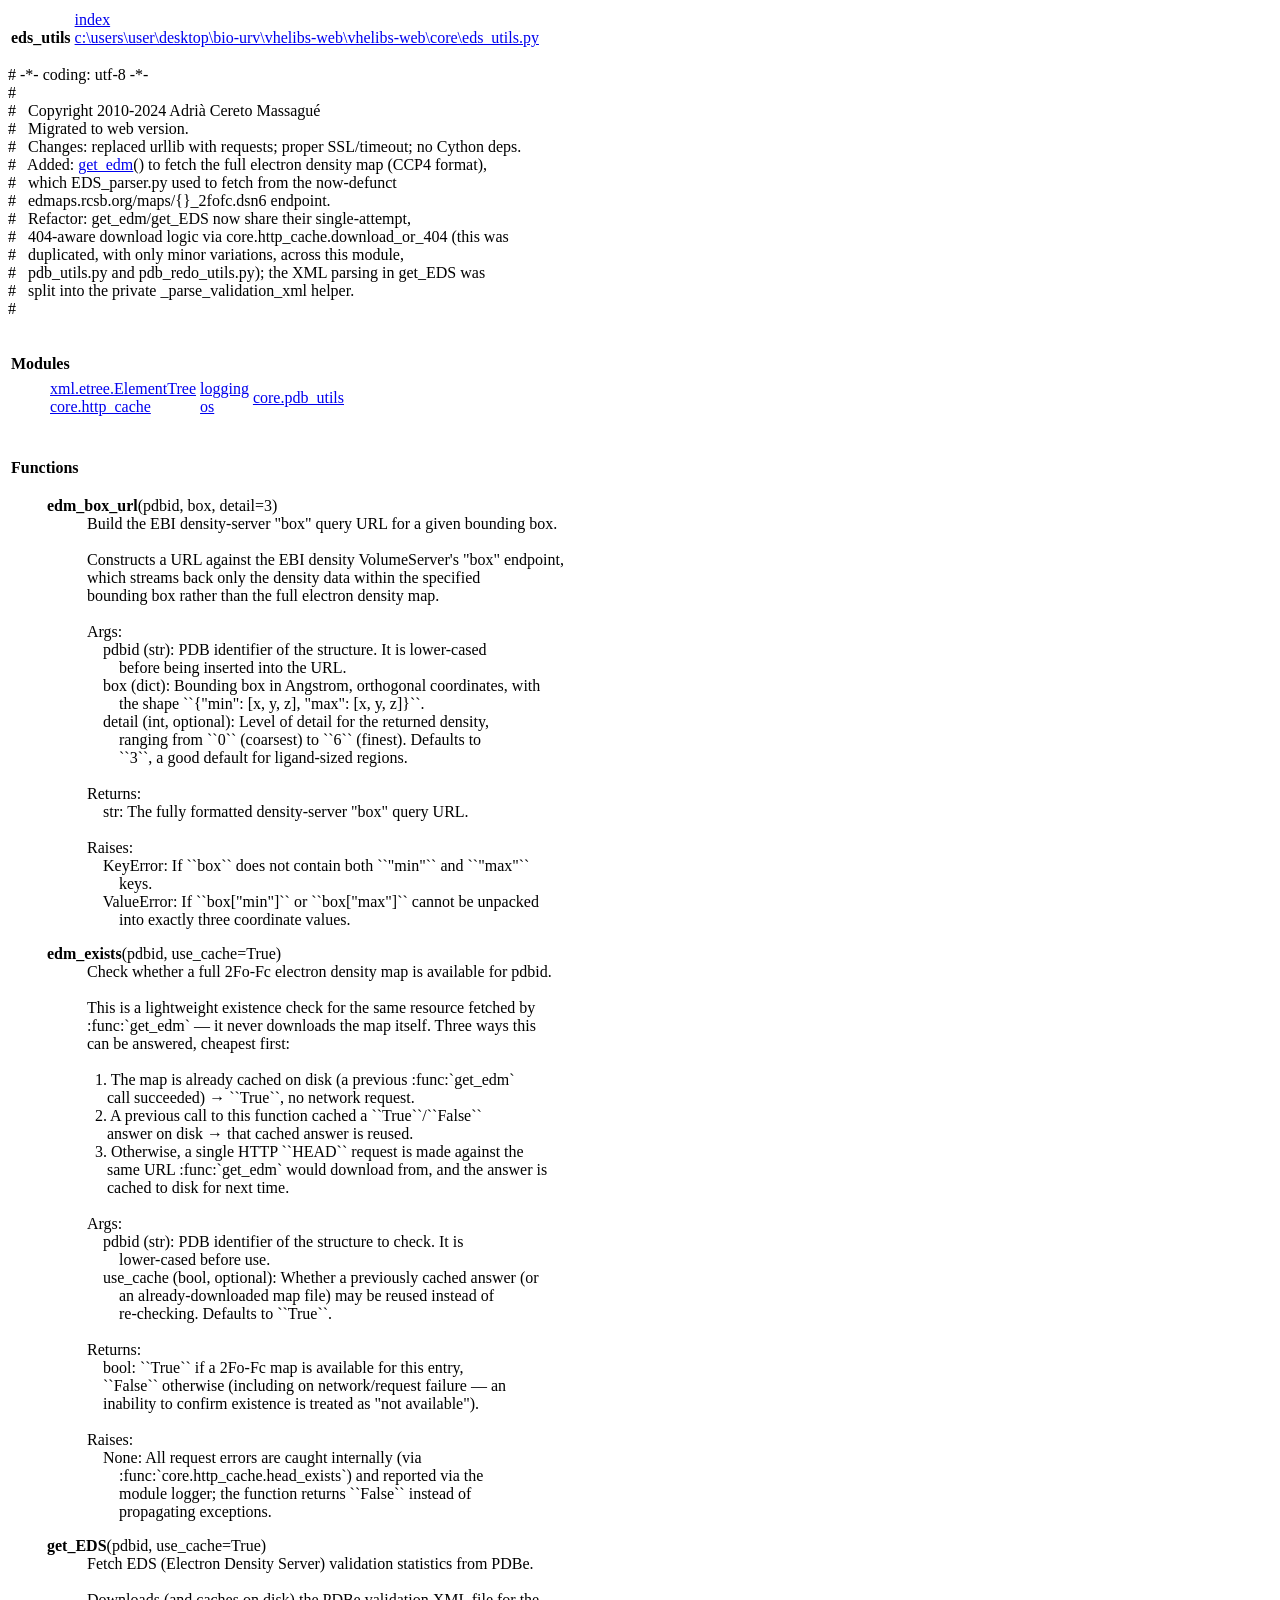
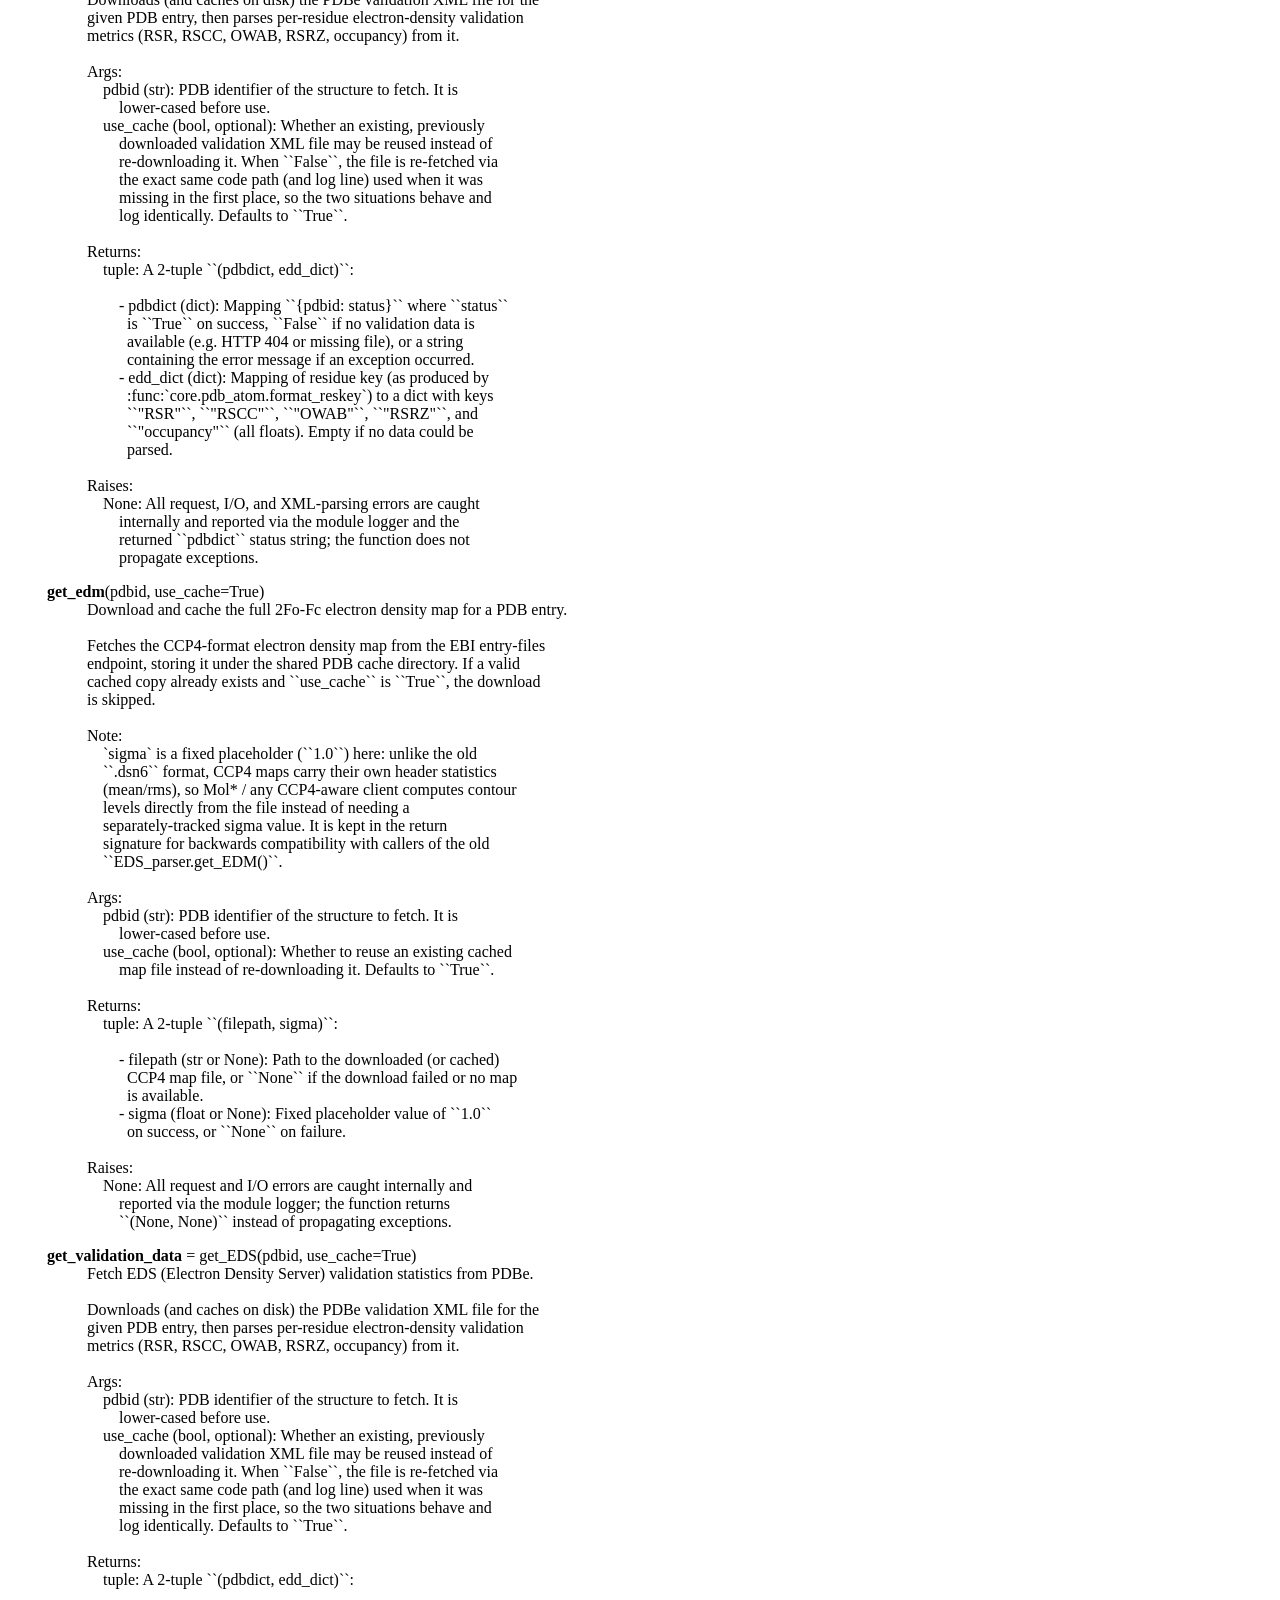
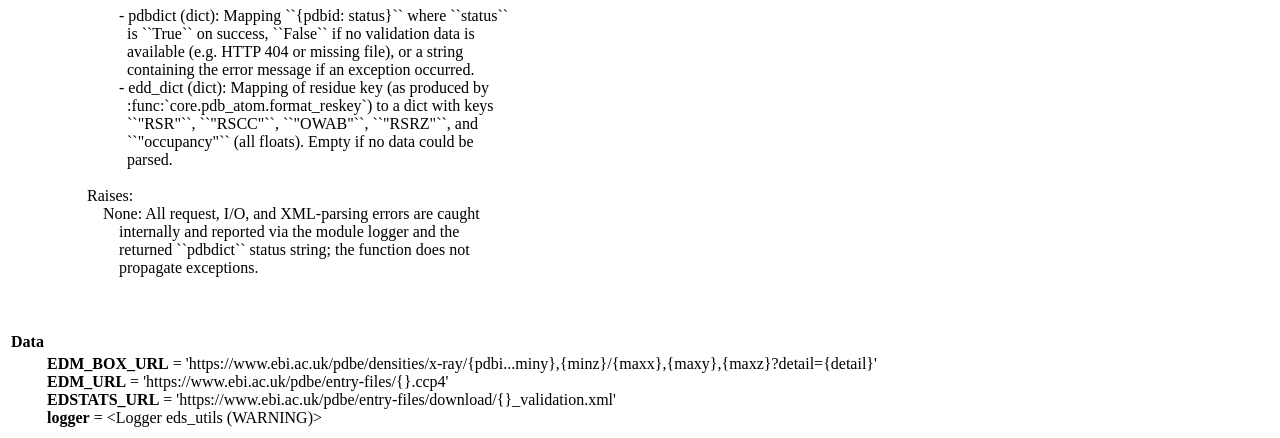
<file: doc/eds_utils.html>
<!DOCTYPE html>
<html lang="en">
<head>
<meta charset="utf-8">
<title>Python: module eds_utils</title>
</head><body>

<table class="heading">
<tr class="heading-text decor">
<td class="title">&nbsp;<br><strong class="title">eds_utils</strong></td>
<td class="extra"><a href=".">index</a><br><a href="file:c%3A%5Cusers%5Cuser%5Cdesktop%5Cbio-urv%5Cvhelibs-web%5Cvhelibs-web%5Ccore%5Ceds_utils.py">c:\users\user\desktop\bio-urv\vhelibs-web\vhelibs-web\core\eds_utils.py</a></td></tr></table>
    <p><span class="code">#&nbsp;-*-&nbsp;coding:&nbsp;utf-8&nbsp;-*-<br>
#<br>
#&nbsp;&nbsp;&nbsp;Copyright&nbsp;2010-2024&nbsp;Adrià&nbsp;Cereto&nbsp;Massagué<br>
#&nbsp;&nbsp;&nbsp;Migrated&nbsp;to&nbsp;web&nbsp;version.<br>
#&nbsp;&nbsp;&nbsp;Changes:&nbsp;replaced&nbsp;urllib&nbsp;with&nbsp;requests;&nbsp;proper&nbsp;SSL/timeout;&nbsp;no&nbsp;Cython&nbsp;deps.<br>
#&nbsp;&nbsp;&nbsp;Added:&nbsp;<a href="#-get_edm">get_edm</a>()&nbsp;to&nbsp;fetch&nbsp;the&nbsp;full&nbsp;electron&nbsp;density&nbsp;map&nbsp;(CCP4&nbsp;format),<br>
#&nbsp;&nbsp;&nbsp;which&nbsp;EDS_parser.py&nbsp;used&nbsp;to&nbsp;fetch&nbsp;from&nbsp;the&nbsp;now-defunct<br>
#&nbsp;&nbsp;&nbsp;edmaps.rcsb.org/maps/{}_2fofc.dsn6&nbsp;endpoint.<br>
#&nbsp;&nbsp;&nbsp;Refactor:&nbsp;get_edm/get_EDS&nbsp;now&nbsp;share&nbsp;their&nbsp;single-attempt,<br>
#&nbsp;&nbsp;&nbsp;404-aware&nbsp;download&nbsp;logic&nbsp;via&nbsp;core.http_cache.download_or_404&nbsp;(this&nbsp;was<br>
#&nbsp;&nbsp;&nbsp;duplicated,&nbsp;with&nbsp;only&nbsp;minor&nbsp;variations,&nbsp;across&nbsp;this&nbsp;module,<br>
#&nbsp;&nbsp;&nbsp;pdb_utils.py&nbsp;and&nbsp;pdb_redo_utils.py);&nbsp;the&nbsp;XML&nbsp;parsing&nbsp;in&nbsp;get_EDS&nbsp;was<br>
#&nbsp;&nbsp;&nbsp;split&nbsp;into&nbsp;the&nbsp;private&nbsp;_parse_validation_xml&nbsp;helper.<br>
#</span></p>
<p>
<table class="section">
<tr class="decor pkg-content-decor heading-text">
<td class="section-title" colspan=3>&nbsp;<br><strong class="bigsection">Modules</strong></td></tr>
    
<tr><td class="decor pkg-content-decor"><span class="code">&nbsp;&nbsp;&nbsp;&nbsp;&nbsp;&nbsp;</span></td><td>&nbsp;</td>
<td class="singlecolumn"><table><tr><td class="multicolumn"><a href="xml.etree.ElementTree.html">xml.etree.ElementTree</a><br>
<a href="core.http_cache.html">core.http_cache</a><br>
</td><td class="multicolumn"><a href="logging.html">logging</a><br>
<a href="os.html">os</a><br>
</td><td class="multicolumn"><a href="core.pdb_utils.html">core.pdb_utils</a><br>
</td><td class="multicolumn"></td></tr></table></td></tr></table><p>
<table class="section">
<tr class="decor functions-decor heading-text">
<td class="section-title" colspan=3>&nbsp;<br><strong class="bigsection">Functions</strong></td></tr>
    
<tr><td class="decor functions-decor"><span class="code">&nbsp;&nbsp;&nbsp;&nbsp;&nbsp;&nbsp;</span></td><td>&nbsp;</td>
<td class="singlecolumn"><dl><dt><a name="-edm_box_url"><strong>edm_box_url</strong></a>(pdbid, box, detail=3)</dt><dd><span class="code">Build&nbsp;the&nbsp;EBI&nbsp;density-server&nbsp;"box"&nbsp;query&nbsp;URL&nbsp;for&nbsp;a&nbsp;given&nbsp;bounding&nbsp;box.<br>
&nbsp;<br>
Constructs&nbsp;a&nbsp;URL&nbsp;against&nbsp;the&nbsp;EBI&nbsp;density&nbsp;VolumeServer's&nbsp;"box"&nbsp;endpoint,<br>
which&nbsp;streams&nbsp;back&nbsp;only&nbsp;the&nbsp;density&nbsp;data&nbsp;within&nbsp;the&nbsp;specified<br>
bounding&nbsp;box&nbsp;rather&nbsp;than&nbsp;the&nbsp;full&nbsp;electron&nbsp;density&nbsp;map.<br>
&nbsp;<br>
Args:<br>
&nbsp;&nbsp;&nbsp;&nbsp;pdbid&nbsp;(str):&nbsp;PDB&nbsp;identifier&nbsp;of&nbsp;the&nbsp;structure.&nbsp;It&nbsp;is&nbsp;lower-cased<br>
&nbsp;&nbsp;&nbsp;&nbsp;&nbsp;&nbsp;&nbsp;&nbsp;before&nbsp;being&nbsp;inserted&nbsp;into&nbsp;the&nbsp;URL.<br>
&nbsp;&nbsp;&nbsp;&nbsp;box&nbsp;(dict):&nbsp;Bounding&nbsp;box&nbsp;in&nbsp;Angstrom,&nbsp;orthogonal&nbsp;coordinates,&nbsp;with<br>
&nbsp;&nbsp;&nbsp;&nbsp;&nbsp;&nbsp;&nbsp;&nbsp;the&nbsp;shape&nbsp;``{"min":&nbsp;[x,&nbsp;y,&nbsp;z],&nbsp;"max":&nbsp;[x,&nbsp;y,&nbsp;z]}``.<br>
&nbsp;&nbsp;&nbsp;&nbsp;detail&nbsp;(int,&nbsp;optional):&nbsp;Level&nbsp;of&nbsp;detail&nbsp;for&nbsp;the&nbsp;returned&nbsp;density,<br>
&nbsp;&nbsp;&nbsp;&nbsp;&nbsp;&nbsp;&nbsp;&nbsp;ranging&nbsp;from&nbsp;``0``&nbsp;(coarsest)&nbsp;to&nbsp;``6``&nbsp;(finest).&nbsp;Defaults&nbsp;to<br>
&nbsp;&nbsp;&nbsp;&nbsp;&nbsp;&nbsp;&nbsp;&nbsp;``3``,&nbsp;a&nbsp;good&nbsp;default&nbsp;for&nbsp;ligand-sized&nbsp;regions.<br>
&nbsp;<br>
Returns:<br>
&nbsp;&nbsp;&nbsp;&nbsp;str:&nbsp;The&nbsp;fully&nbsp;formatted&nbsp;density-server&nbsp;"box"&nbsp;query&nbsp;URL.<br>
&nbsp;<br>
Raises:<br>
&nbsp;&nbsp;&nbsp;&nbsp;KeyError:&nbsp;If&nbsp;``box``&nbsp;does&nbsp;not&nbsp;contain&nbsp;both&nbsp;``"min"``&nbsp;and&nbsp;``"max"``<br>
&nbsp;&nbsp;&nbsp;&nbsp;&nbsp;&nbsp;&nbsp;&nbsp;keys.<br>
&nbsp;&nbsp;&nbsp;&nbsp;ValueError:&nbsp;If&nbsp;``box["min"]``&nbsp;or&nbsp;``box["max"]``&nbsp;cannot&nbsp;be&nbsp;unpacked<br>
&nbsp;&nbsp;&nbsp;&nbsp;&nbsp;&nbsp;&nbsp;&nbsp;into&nbsp;exactly&nbsp;three&nbsp;coordinate&nbsp;values.</span></dd></dl>
 <dl><dt><a name="-edm_exists"><strong>edm_exists</strong></a>(pdbid, use_cache=True)</dt><dd><span class="code">Check&nbsp;whether&nbsp;a&nbsp;full&nbsp;2Fo-Fc&nbsp;electron&nbsp;density&nbsp;map&nbsp;is&nbsp;available&nbsp;for&nbsp;pdbid.<br>
&nbsp;<br>
This&nbsp;is&nbsp;a&nbsp;lightweight&nbsp;existence&nbsp;check&nbsp;for&nbsp;the&nbsp;same&nbsp;resource&nbsp;fetched&nbsp;by<br>
:func:`get_edm`&nbsp;—&nbsp;it&nbsp;never&nbsp;downloads&nbsp;the&nbsp;map&nbsp;itself.&nbsp;Three&nbsp;ways&nbsp;this<br>
can&nbsp;be&nbsp;answered,&nbsp;cheapest&nbsp;first:<br>
&nbsp;<br>
&nbsp;&nbsp;1.&nbsp;The&nbsp;map&nbsp;is&nbsp;already&nbsp;cached&nbsp;on&nbsp;disk&nbsp;(a&nbsp;previous&nbsp;:func:`get_edm`<br>
&nbsp;&nbsp;&nbsp;&nbsp;&nbsp;call&nbsp;succeeded)&nbsp;→&nbsp;``True``,&nbsp;no&nbsp;network&nbsp;request.<br>
&nbsp;&nbsp;2.&nbsp;A&nbsp;previous&nbsp;call&nbsp;to&nbsp;this&nbsp;function&nbsp;cached&nbsp;a&nbsp;``True``/``False``<br>
&nbsp;&nbsp;&nbsp;&nbsp;&nbsp;answer&nbsp;on&nbsp;disk&nbsp;→&nbsp;that&nbsp;cached&nbsp;answer&nbsp;is&nbsp;reused.<br>
&nbsp;&nbsp;3.&nbsp;Otherwise,&nbsp;a&nbsp;single&nbsp;HTTP&nbsp;``HEAD``&nbsp;request&nbsp;is&nbsp;made&nbsp;against&nbsp;the<br>
&nbsp;&nbsp;&nbsp;&nbsp;&nbsp;same&nbsp;URL&nbsp;:func:`get_edm`&nbsp;would&nbsp;download&nbsp;from,&nbsp;and&nbsp;the&nbsp;answer&nbsp;is<br>
&nbsp;&nbsp;&nbsp;&nbsp;&nbsp;cached&nbsp;to&nbsp;disk&nbsp;for&nbsp;next&nbsp;time.<br>
&nbsp;<br>
Args:<br>
&nbsp;&nbsp;&nbsp;&nbsp;pdbid&nbsp;(str):&nbsp;PDB&nbsp;identifier&nbsp;of&nbsp;the&nbsp;structure&nbsp;to&nbsp;check.&nbsp;It&nbsp;is<br>
&nbsp;&nbsp;&nbsp;&nbsp;&nbsp;&nbsp;&nbsp;&nbsp;lower-cased&nbsp;before&nbsp;use.<br>
&nbsp;&nbsp;&nbsp;&nbsp;use_cache&nbsp;(bool,&nbsp;optional):&nbsp;Whether&nbsp;a&nbsp;previously&nbsp;cached&nbsp;answer&nbsp;(or<br>
&nbsp;&nbsp;&nbsp;&nbsp;&nbsp;&nbsp;&nbsp;&nbsp;an&nbsp;already-downloaded&nbsp;map&nbsp;file)&nbsp;may&nbsp;be&nbsp;reused&nbsp;instead&nbsp;of<br>
&nbsp;&nbsp;&nbsp;&nbsp;&nbsp;&nbsp;&nbsp;&nbsp;re-checking.&nbsp;Defaults&nbsp;to&nbsp;``True``.<br>
&nbsp;<br>
Returns:<br>
&nbsp;&nbsp;&nbsp;&nbsp;bool:&nbsp;``True``&nbsp;if&nbsp;a&nbsp;2Fo-Fc&nbsp;map&nbsp;is&nbsp;available&nbsp;for&nbsp;this&nbsp;entry,<br>
&nbsp;&nbsp;&nbsp;&nbsp;``False``&nbsp;otherwise&nbsp;(including&nbsp;on&nbsp;network/request&nbsp;failure&nbsp;—&nbsp;an<br>
&nbsp;&nbsp;&nbsp;&nbsp;inability&nbsp;to&nbsp;confirm&nbsp;existence&nbsp;is&nbsp;treated&nbsp;as&nbsp;"not&nbsp;available").<br>
&nbsp;<br>
Raises:<br>
&nbsp;&nbsp;&nbsp;&nbsp;None:&nbsp;All&nbsp;request&nbsp;errors&nbsp;are&nbsp;caught&nbsp;internally&nbsp;(via<br>
&nbsp;&nbsp;&nbsp;&nbsp;&nbsp;&nbsp;&nbsp;&nbsp;:func:`core.http_cache.head_exists`)&nbsp;and&nbsp;reported&nbsp;via&nbsp;the<br>
&nbsp;&nbsp;&nbsp;&nbsp;&nbsp;&nbsp;&nbsp;&nbsp;module&nbsp;logger;&nbsp;the&nbsp;function&nbsp;returns&nbsp;``False``&nbsp;instead&nbsp;of<br>
&nbsp;&nbsp;&nbsp;&nbsp;&nbsp;&nbsp;&nbsp;&nbsp;propagating&nbsp;exceptions.</span></dd></dl>
 <dl><dt><a name="-get_EDS"><strong>get_EDS</strong></a>(pdbid, use_cache=True)</dt><dd><span class="code">Fetch&nbsp;EDS&nbsp;(Electron&nbsp;Density&nbsp;Server)&nbsp;validation&nbsp;statistics&nbsp;from&nbsp;PDBe.<br>
&nbsp;<br>
Downloads&nbsp;(and&nbsp;caches&nbsp;on&nbsp;disk)&nbsp;the&nbsp;PDBe&nbsp;validation&nbsp;XML&nbsp;file&nbsp;for&nbsp;the<br>
given&nbsp;PDB&nbsp;entry,&nbsp;then&nbsp;parses&nbsp;per-residue&nbsp;electron-density&nbsp;validation<br>
metrics&nbsp;(RSR,&nbsp;RSCC,&nbsp;OWAB,&nbsp;RSRZ,&nbsp;occupancy)&nbsp;from&nbsp;it.<br>
&nbsp;<br>
Args:<br>
&nbsp;&nbsp;&nbsp;&nbsp;pdbid&nbsp;(str):&nbsp;PDB&nbsp;identifier&nbsp;of&nbsp;the&nbsp;structure&nbsp;to&nbsp;fetch.&nbsp;It&nbsp;is<br>
&nbsp;&nbsp;&nbsp;&nbsp;&nbsp;&nbsp;&nbsp;&nbsp;lower-cased&nbsp;before&nbsp;use.<br>
&nbsp;&nbsp;&nbsp;&nbsp;use_cache&nbsp;(bool,&nbsp;optional):&nbsp;Whether&nbsp;an&nbsp;existing,&nbsp;previously<br>
&nbsp;&nbsp;&nbsp;&nbsp;&nbsp;&nbsp;&nbsp;&nbsp;downloaded&nbsp;validation&nbsp;XML&nbsp;file&nbsp;may&nbsp;be&nbsp;reused&nbsp;instead&nbsp;of<br>
&nbsp;&nbsp;&nbsp;&nbsp;&nbsp;&nbsp;&nbsp;&nbsp;re-downloading&nbsp;it.&nbsp;When&nbsp;``False``,&nbsp;the&nbsp;file&nbsp;is&nbsp;re-fetched&nbsp;via<br>
&nbsp;&nbsp;&nbsp;&nbsp;&nbsp;&nbsp;&nbsp;&nbsp;the&nbsp;exact&nbsp;same&nbsp;code&nbsp;path&nbsp;(and&nbsp;log&nbsp;line)&nbsp;used&nbsp;when&nbsp;it&nbsp;was<br>
&nbsp;&nbsp;&nbsp;&nbsp;&nbsp;&nbsp;&nbsp;&nbsp;missing&nbsp;in&nbsp;the&nbsp;first&nbsp;place,&nbsp;so&nbsp;the&nbsp;two&nbsp;situations&nbsp;behave&nbsp;and<br>
&nbsp;&nbsp;&nbsp;&nbsp;&nbsp;&nbsp;&nbsp;&nbsp;log&nbsp;identically.&nbsp;Defaults&nbsp;to&nbsp;``True``.<br>
&nbsp;<br>
Returns:<br>
&nbsp;&nbsp;&nbsp;&nbsp;tuple:&nbsp;A&nbsp;2-tuple&nbsp;``(pdbdict,&nbsp;edd_dict)``:<br>
&nbsp;<br>
&nbsp;&nbsp;&nbsp;&nbsp;&nbsp;&nbsp;&nbsp;&nbsp;-&nbsp;pdbdict&nbsp;(dict):&nbsp;Mapping&nbsp;``{pdbid:&nbsp;status}``&nbsp;where&nbsp;``status``<br>
&nbsp;&nbsp;&nbsp;&nbsp;&nbsp;&nbsp;&nbsp;&nbsp;&nbsp;&nbsp;is&nbsp;``True``&nbsp;on&nbsp;success,&nbsp;``False``&nbsp;if&nbsp;no&nbsp;validation&nbsp;data&nbsp;is<br>
&nbsp;&nbsp;&nbsp;&nbsp;&nbsp;&nbsp;&nbsp;&nbsp;&nbsp;&nbsp;available&nbsp;(e.g.&nbsp;HTTP&nbsp;404&nbsp;or&nbsp;missing&nbsp;file),&nbsp;or&nbsp;a&nbsp;string<br>
&nbsp;&nbsp;&nbsp;&nbsp;&nbsp;&nbsp;&nbsp;&nbsp;&nbsp;&nbsp;containing&nbsp;the&nbsp;error&nbsp;message&nbsp;if&nbsp;an&nbsp;exception&nbsp;occurred.<br>
&nbsp;&nbsp;&nbsp;&nbsp;&nbsp;&nbsp;&nbsp;&nbsp;-&nbsp;edd_dict&nbsp;(dict):&nbsp;Mapping&nbsp;of&nbsp;residue&nbsp;key&nbsp;(as&nbsp;produced&nbsp;by<br>
&nbsp;&nbsp;&nbsp;&nbsp;&nbsp;&nbsp;&nbsp;&nbsp;&nbsp;&nbsp;:func:`core.pdb_atom.format_reskey`)&nbsp;to&nbsp;a&nbsp;dict&nbsp;with&nbsp;keys<br>
&nbsp;&nbsp;&nbsp;&nbsp;&nbsp;&nbsp;&nbsp;&nbsp;&nbsp;&nbsp;``"RSR"``,&nbsp;``"RSCC"``,&nbsp;``"OWAB"``,&nbsp;``"RSRZ"``,&nbsp;and<br>
&nbsp;&nbsp;&nbsp;&nbsp;&nbsp;&nbsp;&nbsp;&nbsp;&nbsp;&nbsp;``"occupancy"``&nbsp;(all&nbsp;floats).&nbsp;Empty&nbsp;if&nbsp;no&nbsp;data&nbsp;could&nbsp;be<br>
&nbsp;&nbsp;&nbsp;&nbsp;&nbsp;&nbsp;&nbsp;&nbsp;&nbsp;&nbsp;parsed.<br>
&nbsp;<br>
Raises:<br>
&nbsp;&nbsp;&nbsp;&nbsp;None:&nbsp;All&nbsp;request,&nbsp;I/O,&nbsp;and&nbsp;XML-parsing&nbsp;errors&nbsp;are&nbsp;caught<br>
&nbsp;&nbsp;&nbsp;&nbsp;&nbsp;&nbsp;&nbsp;&nbsp;internally&nbsp;and&nbsp;reported&nbsp;via&nbsp;the&nbsp;module&nbsp;logger&nbsp;and&nbsp;the<br>
&nbsp;&nbsp;&nbsp;&nbsp;&nbsp;&nbsp;&nbsp;&nbsp;returned&nbsp;``pdbdict``&nbsp;status&nbsp;string;&nbsp;the&nbsp;function&nbsp;does&nbsp;not<br>
&nbsp;&nbsp;&nbsp;&nbsp;&nbsp;&nbsp;&nbsp;&nbsp;propagate&nbsp;exceptions.</span></dd></dl>
 <dl><dt><a name="-get_edm"><strong>get_edm</strong></a>(pdbid, use_cache=True)</dt><dd><span class="code">Download&nbsp;and&nbsp;cache&nbsp;the&nbsp;full&nbsp;2Fo-Fc&nbsp;electron&nbsp;density&nbsp;map&nbsp;for&nbsp;a&nbsp;PDB&nbsp;entry.<br>
&nbsp;<br>
Fetches&nbsp;the&nbsp;CCP4-format&nbsp;electron&nbsp;density&nbsp;map&nbsp;from&nbsp;the&nbsp;EBI&nbsp;entry-files<br>
endpoint,&nbsp;storing&nbsp;it&nbsp;under&nbsp;the&nbsp;shared&nbsp;PDB&nbsp;cache&nbsp;directory.&nbsp;If&nbsp;a&nbsp;valid<br>
cached&nbsp;copy&nbsp;already&nbsp;exists&nbsp;and&nbsp;``use_cache``&nbsp;is&nbsp;``True``,&nbsp;the&nbsp;download<br>
is&nbsp;skipped.<br>
&nbsp;<br>
Note:<br>
&nbsp;&nbsp;&nbsp;&nbsp;`sigma`&nbsp;is&nbsp;a&nbsp;fixed&nbsp;placeholder&nbsp;(``1.0``)&nbsp;here:&nbsp;unlike&nbsp;the&nbsp;old<br>
&nbsp;&nbsp;&nbsp;&nbsp;``.dsn6``&nbsp;format,&nbsp;CCP4&nbsp;maps&nbsp;carry&nbsp;their&nbsp;own&nbsp;header&nbsp;statistics<br>
&nbsp;&nbsp;&nbsp;&nbsp;(mean/rms),&nbsp;so&nbsp;Mol*&nbsp;/&nbsp;any&nbsp;CCP4-aware&nbsp;client&nbsp;computes&nbsp;contour<br>
&nbsp;&nbsp;&nbsp;&nbsp;levels&nbsp;directly&nbsp;from&nbsp;the&nbsp;file&nbsp;instead&nbsp;of&nbsp;needing&nbsp;a<br>
&nbsp;&nbsp;&nbsp;&nbsp;separately-tracked&nbsp;sigma&nbsp;value.&nbsp;It&nbsp;is&nbsp;kept&nbsp;in&nbsp;the&nbsp;return<br>
&nbsp;&nbsp;&nbsp;&nbsp;signature&nbsp;for&nbsp;backwards&nbsp;compatibility&nbsp;with&nbsp;callers&nbsp;of&nbsp;the&nbsp;old<br>
&nbsp;&nbsp;&nbsp;&nbsp;``EDS_parser.get_EDM()``.<br>
&nbsp;<br>
Args:<br>
&nbsp;&nbsp;&nbsp;&nbsp;pdbid&nbsp;(str):&nbsp;PDB&nbsp;identifier&nbsp;of&nbsp;the&nbsp;structure&nbsp;to&nbsp;fetch.&nbsp;It&nbsp;is<br>
&nbsp;&nbsp;&nbsp;&nbsp;&nbsp;&nbsp;&nbsp;&nbsp;lower-cased&nbsp;before&nbsp;use.<br>
&nbsp;&nbsp;&nbsp;&nbsp;use_cache&nbsp;(bool,&nbsp;optional):&nbsp;Whether&nbsp;to&nbsp;reuse&nbsp;an&nbsp;existing&nbsp;cached<br>
&nbsp;&nbsp;&nbsp;&nbsp;&nbsp;&nbsp;&nbsp;&nbsp;map&nbsp;file&nbsp;instead&nbsp;of&nbsp;re-downloading&nbsp;it.&nbsp;Defaults&nbsp;to&nbsp;``True``.<br>
&nbsp;<br>
Returns:<br>
&nbsp;&nbsp;&nbsp;&nbsp;tuple:&nbsp;A&nbsp;2-tuple&nbsp;``(filepath,&nbsp;sigma)``:<br>
&nbsp;<br>
&nbsp;&nbsp;&nbsp;&nbsp;&nbsp;&nbsp;&nbsp;&nbsp;-&nbsp;filepath&nbsp;(str&nbsp;or&nbsp;None):&nbsp;Path&nbsp;to&nbsp;the&nbsp;downloaded&nbsp;(or&nbsp;cached)<br>
&nbsp;&nbsp;&nbsp;&nbsp;&nbsp;&nbsp;&nbsp;&nbsp;&nbsp;&nbsp;CCP4&nbsp;map&nbsp;file,&nbsp;or&nbsp;``None``&nbsp;if&nbsp;the&nbsp;download&nbsp;failed&nbsp;or&nbsp;no&nbsp;map<br>
&nbsp;&nbsp;&nbsp;&nbsp;&nbsp;&nbsp;&nbsp;&nbsp;&nbsp;&nbsp;is&nbsp;available.<br>
&nbsp;&nbsp;&nbsp;&nbsp;&nbsp;&nbsp;&nbsp;&nbsp;-&nbsp;sigma&nbsp;(float&nbsp;or&nbsp;None):&nbsp;Fixed&nbsp;placeholder&nbsp;value&nbsp;of&nbsp;``1.0``<br>
&nbsp;&nbsp;&nbsp;&nbsp;&nbsp;&nbsp;&nbsp;&nbsp;&nbsp;&nbsp;on&nbsp;success,&nbsp;or&nbsp;``None``&nbsp;on&nbsp;failure.<br>
&nbsp;<br>
Raises:<br>
&nbsp;&nbsp;&nbsp;&nbsp;None:&nbsp;All&nbsp;request&nbsp;and&nbsp;I/O&nbsp;errors&nbsp;are&nbsp;caught&nbsp;internally&nbsp;and<br>
&nbsp;&nbsp;&nbsp;&nbsp;&nbsp;&nbsp;&nbsp;&nbsp;reported&nbsp;via&nbsp;the&nbsp;module&nbsp;logger;&nbsp;the&nbsp;function&nbsp;returns<br>
&nbsp;&nbsp;&nbsp;&nbsp;&nbsp;&nbsp;&nbsp;&nbsp;``(None,&nbsp;None)``&nbsp;instead&nbsp;of&nbsp;propagating&nbsp;exceptions.</span></dd></dl>
 <dl><dt><a name="-get_validation_data"><strong>get_validation_data</strong></a> = get_EDS(pdbid, use_cache=True)</dt><dd><span class="code">Fetch&nbsp;EDS&nbsp;(Electron&nbsp;Density&nbsp;Server)&nbsp;validation&nbsp;statistics&nbsp;from&nbsp;PDBe.<br>
&nbsp;<br>
Downloads&nbsp;(and&nbsp;caches&nbsp;on&nbsp;disk)&nbsp;the&nbsp;PDBe&nbsp;validation&nbsp;XML&nbsp;file&nbsp;for&nbsp;the<br>
given&nbsp;PDB&nbsp;entry,&nbsp;then&nbsp;parses&nbsp;per-residue&nbsp;electron-density&nbsp;validation<br>
metrics&nbsp;(RSR,&nbsp;RSCC,&nbsp;OWAB,&nbsp;RSRZ,&nbsp;occupancy)&nbsp;from&nbsp;it.<br>
&nbsp;<br>
Args:<br>
&nbsp;&nbsp;&nbsp;&nbsp;pdbid&nbsp;(str):&nbsp;PDB&nbsp;identifier&nbsp;of&nbsp;the&nbsp;structure&nbsp;to&nbsp;fetch.&nbsp;It&nbsp;is<br>
&nbsp;&nbsp;&nbsp;&nbsp;&nbsp;&nbsp;&nbsp;&nbsp;lower-cased&nbsp;before&nbsp;use.<br>
&nbsp;&nbsp;&nbsp;&nbsp;use_cache&nbsp;(bool,&nbsp;optional):&nbsp;Whether&nbsp;an&nbsp;existing,&nbsp;previously<br>
&nbsp;&nbsp;&nbsp;&nbsp;&nbsp;&nbsp;&nbsp;&nbsp;downloaded&nbsp;validation&nbsp;XML&nbsp;file&nbsp;may&nbsp;be&nbsp;reused&nbsp;instead&nbsp;of<br>
&nbsp;&nbsp;&nbsp;&nbsp;&nbsp;&nbsp;&nbsp;&nbsp;re-downloading&nbsp;it.&nbsp;When&nbsp;``False``,&nbsp;the&nbsp;file&nbsp;is&nbsp;re-fetched&nbsp;via<br>
&nbsp;&nbsp;&nbsp;&nbsp;&nbsp;&nbsp;&nbsp;&nbsp;the&nbsp;exact&nbsp;same&nbsp;code&nbsp;path&nbsp;(and&nbsp;log&nbsp;line)&nbsp;used&nbsp;when&nbsp;it&nbsp;was<br>
&nbsp;&nbsp;&nbsp;&nbsp;&nbsp;&nbsp;&nbsp;&nbsp;missing&nbsp;in&nbsp;the&nbsp;first&nbsp;place,&nbsp;so&nbsp;the&nbsp;two&nbsp;situations&nbsp;behave&nbsp;and<br>
&nbsp;&nbsp;&nbsp;&nbsp;&nbsp;&nbsp;&nbsp;&nbsp;log&nbsp;identically.&nbsp;Defaults&nbsp;to&nbsp;``True``.<br>
&nbsp;<br>
Returns:<br>
&nbsp;&nbsp;&nbsp;&nbsp;tuple:&nbsp;A&nbsp;2-tuple&nbsp;``(pdbdict,&nbsp;edd_dict)``:<br>
&nbsp;<br>
&nbsp;&nbsp;&nbsp;&nbsp;&nbsp;&nbsp;&nbsp;&nbsp;-&nbsp;pdbdict&nbsp;(dict):&nbsp;Mapping&nbsp;``{pdbid:&nbsp;status}``&nbsp;where&nbsp;``status``<br>
&nbsp;&nbsp;&nbsp;&nbsp;&nbsp;&nbsp;&nbsp;&nbsp;&nbsp;&nbsp;is&nbsp;``True``&nbsp;on&nbsp;success,&nbsp;``False``&nbsp;if&nbsp;no&nbsp;validation&nbsp;data&nbsp;is<br>
&nbsp;&nbsp;&nbsp;&nbsp;&nbsp;&nbsp;&nbsp;&nbsp;&nbsp;&nbsp;available&nbsp;(e.g.&nbsp;HTTP&nbsp;404&nbsp;or&nbsp;missing&nbsp;file),&nbsp;or&nbsp;a&nbsp;string<br>
&nbsp;&nbsp;&nbsp;&nbsp;&nbsp;&nbsp;&nbsp;&nbsp;&nbsp;&nbsp;containing&nbsp;the&nbsp;error&nbsp;message&nbsp;if&nbsp;an&nbsp;exception&nbsp;occurred.<br>
&nbsp;&nbsp;&nbsp;&nbsp;&nbsp;&nbsp;&nbsp;&nbsp;-&nbsp;edd_dict&nbsp;(dict):&nbsp;Mapping&nbsp;of&nbsp;residue&nbsp;key&nbsp;(as&nbsp;produced&nbsp;by<br>
&nbsp;&nbsp;&nbsp;&nbsp;&nbsp;&nbsp;&nbsp;&nbsp;&nbsp;&nbsp;:func:`core.pdb_atom.format_reskey`)&nbsp;to&nbsp;a&nbsp;dict&nbsp;with&nbsp;keys<br>
&nbsp;&nbsp;&nbsp;&nbsp;&nbsp;&nbsp;&nbsp;&nbsp;&nbsp;&nbsp;``"RSR"``,&nbsp;``"RSCC"``,&nbsp;``"OWAB"``,&nbsp;``"RSRZ"``,&nbsp;and<br>
&nbsp;&nbsp;&nbsp;&nbsp;&nbsp;&nbsp;&nbsp;&nbsp;&nbsp;&nbsp;``"occupancy"``&nbsp;(all&nbsp;floats).&nbsp;Empty&nbsp;if&nbsp;no&nbsp;data&nbsp;could&nbsp;be<br>
&nbsp;&nbsp;&nbsp;&nbsp;&nbsp;&nbsp;&nbsp;&nbsp;&nbsp;&nbsp;parsed.<br>
&nbsp;<br>
Raises:<br>
&nbsp;&nbsp;&nbsp;&nbsp;None:&nbsp;All&nbsp;request,&nbsp;I/O,&nbsp;and&nbsp;XML-parsing&nbsp;errors&nbsp;are&nbsp;caught<br>
&nbsp;&nbsp;&nbsp;&nbsp;&nbsp;&nbsp;&nbsp;&nbsp;internally&nbsp;and&nbsp;reported&nbsp;via&nbsp;the&nbsp;module&nbsp;logger&nbsp;and&nbsp;the<br>
&nbsp;&nbsp;&nbsp;&nbsp;&nbsp;&nbsp;&nbsp;&nbsp;returned&nbsp;``pdbdict``&nbsp;status&nbsp;string;&nbsp;the&nbsp;function&nbsp;does&nbsp;not<br>
&nbsp;&nbsp;&nbsp;&nbsp;&nbsp;&nbsp;&nbsp;&nbsp;propagate&nbsp;exceptions.</span></dd></dl>
</td></tr></table><p>
<table class="section">
<tr class="decor data-decor heading-text">
<td class="section-title" colspan=3>&nbsp;<br><strong class="bigsection">Data</strong></td></tr>
    
<tr><td class="decor data-decor"><span class="code">&nbsp;&nbsp;&nbsp;&nbsp;&nbsp;&nbsp;</span></td><td>&nbsp;</td>
<td class="singlecolumn"><strong>EDM_BOX_URL</strong> = 'https://www.ebi.ac.uk/pdbe/densities/x-ray/{pdbi...miny},{minz}/{maxx},{maxy},{maxz}?detail={detail}'<br>
<strong>EDM_URL</strong> = 'https://www.ebi.ac.uk/pdbe/entry-files/{}.ccp4'<br>
<strong>EDSTATS_URL</strong> = 'https://www.ebi.ac.uk/pdbe/entry-files/download/{}_validation.xml'<br>
<strong>logger</strong> = &lt;Logger eds_utils (WARNING)&gt;</td></tr></table>
</body></html>
</file>
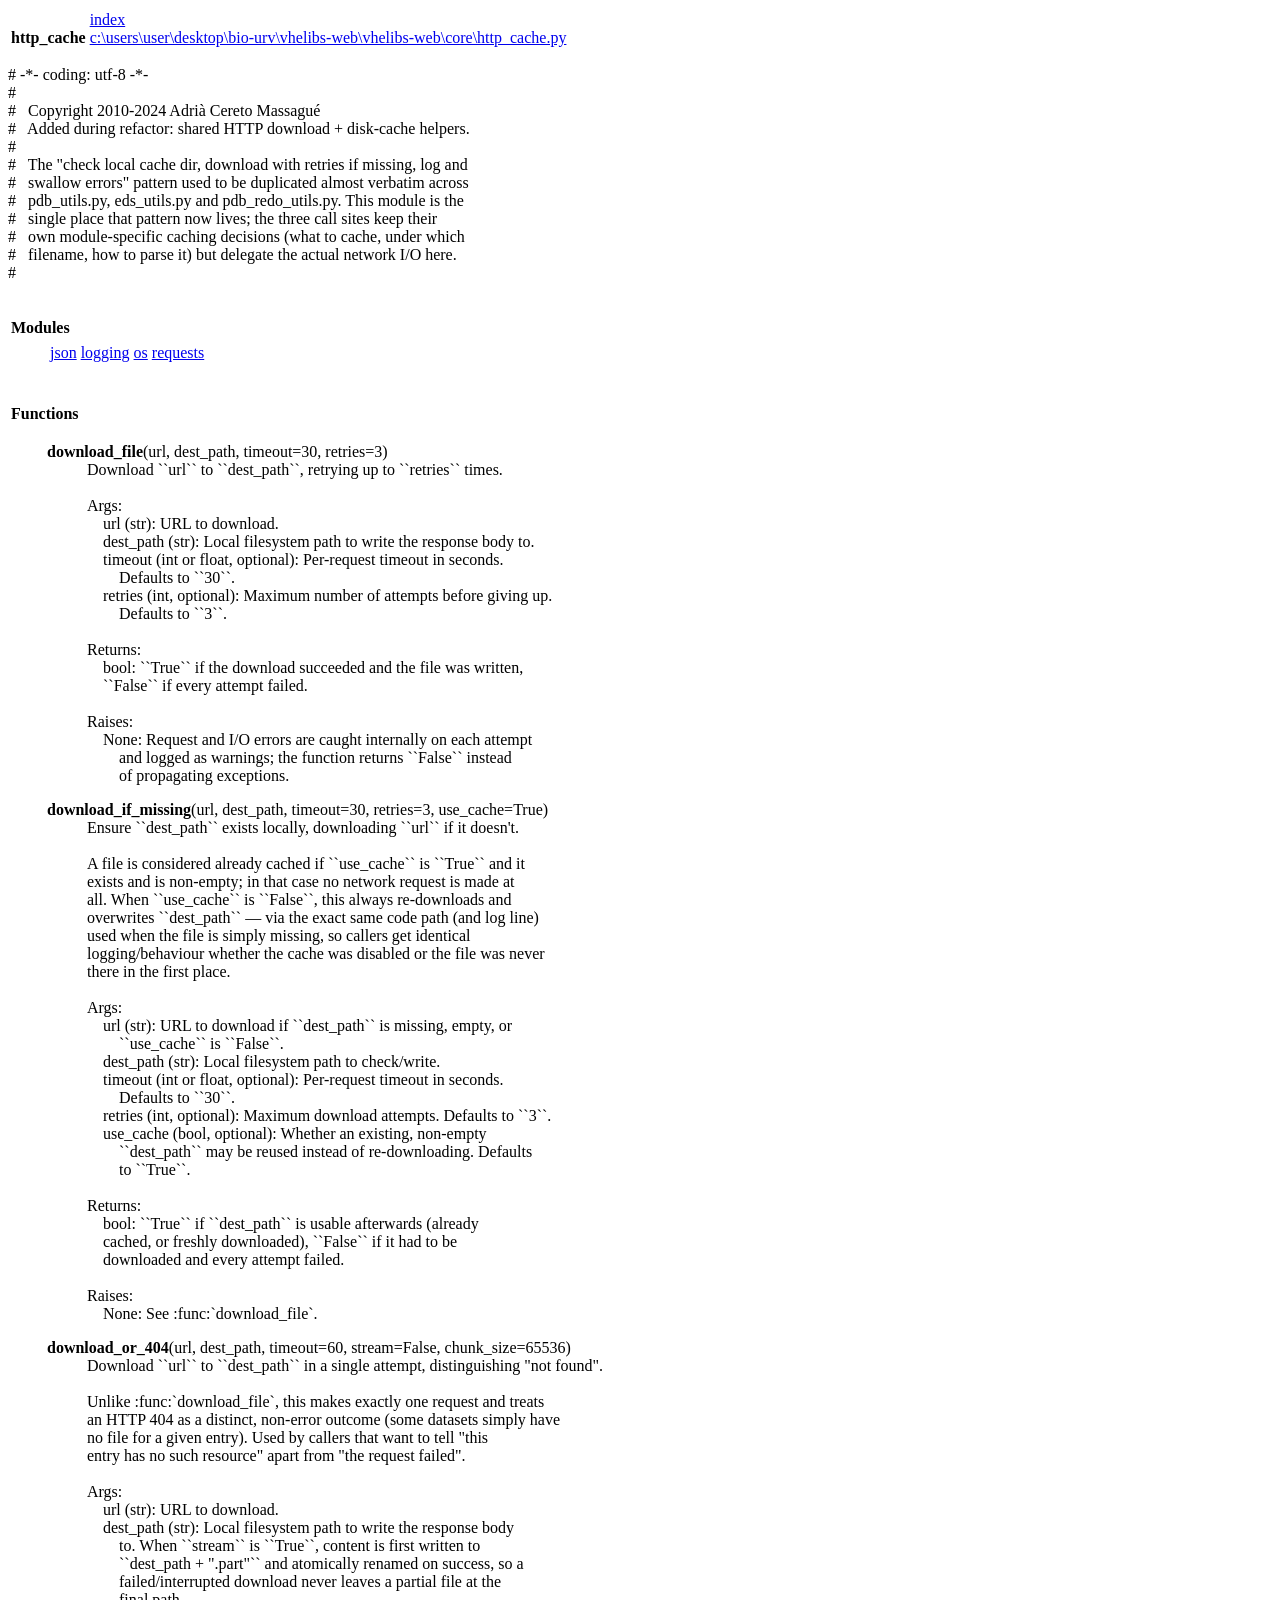
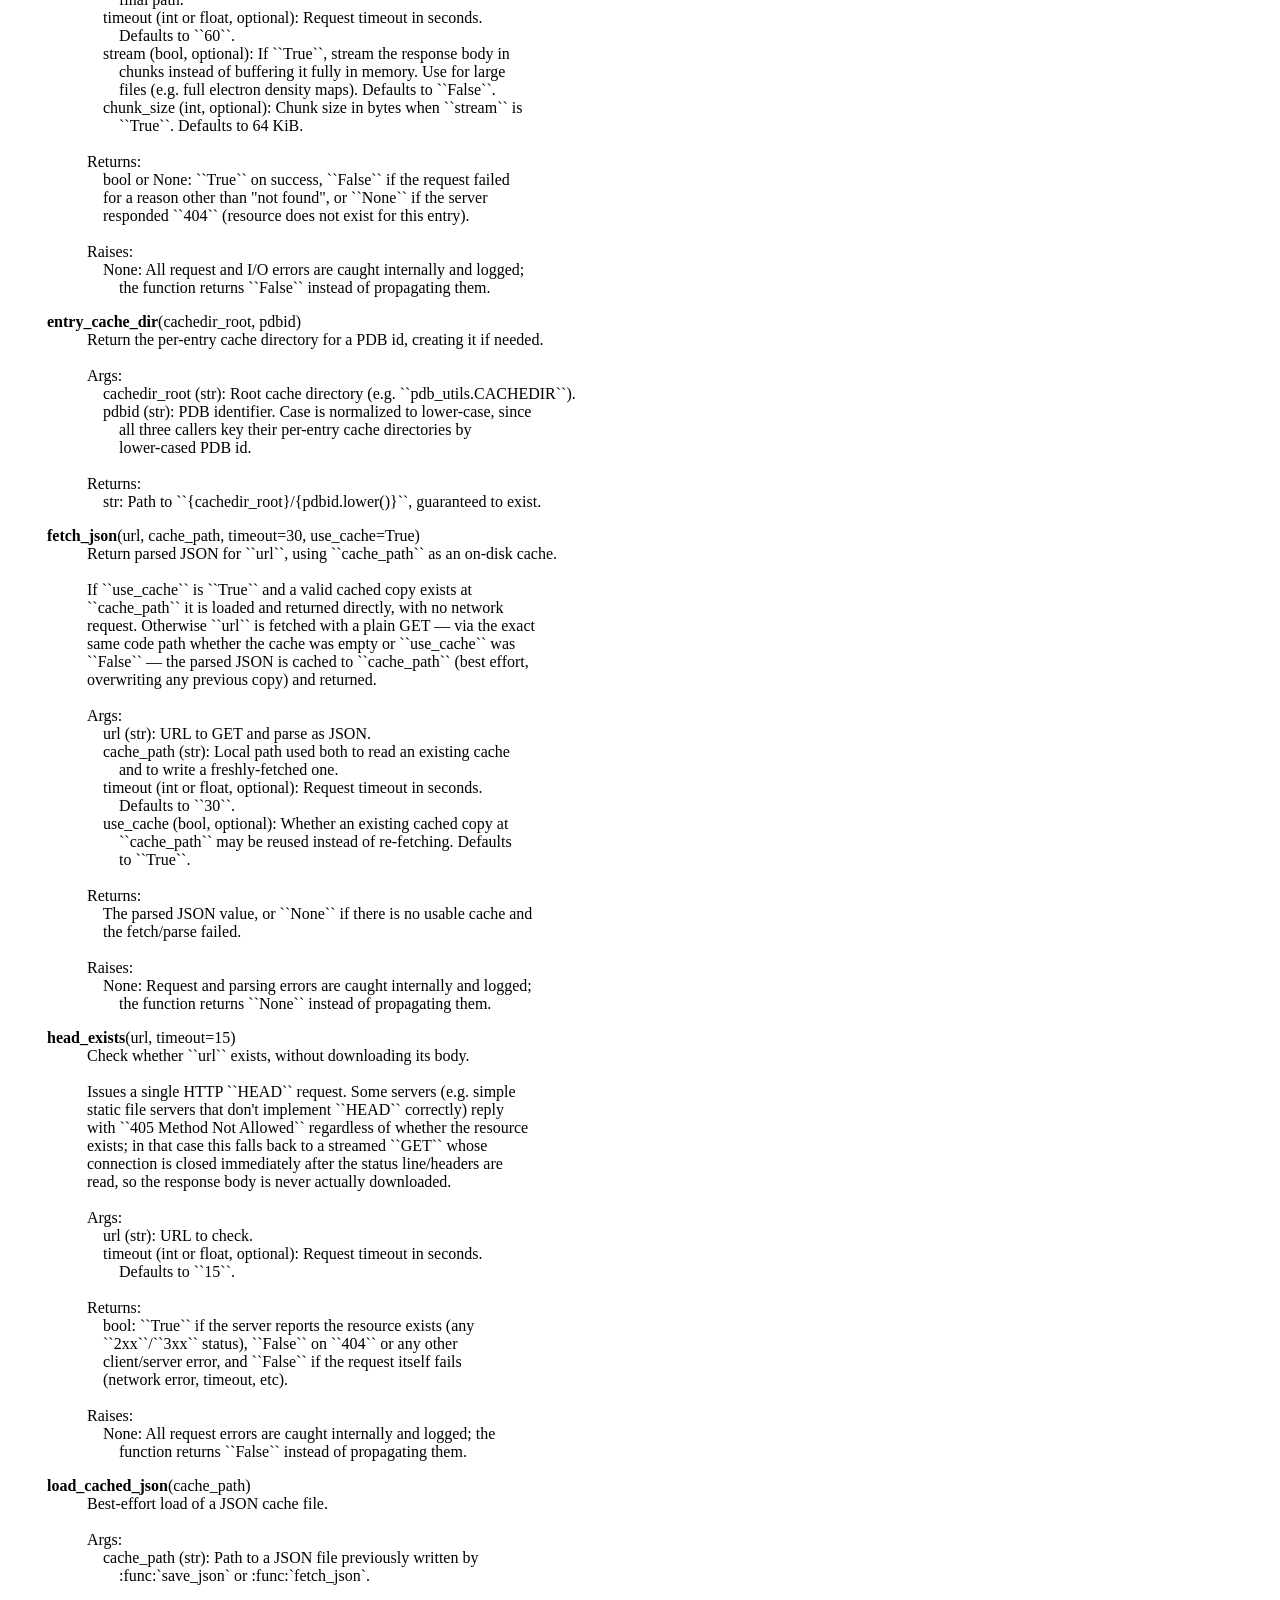
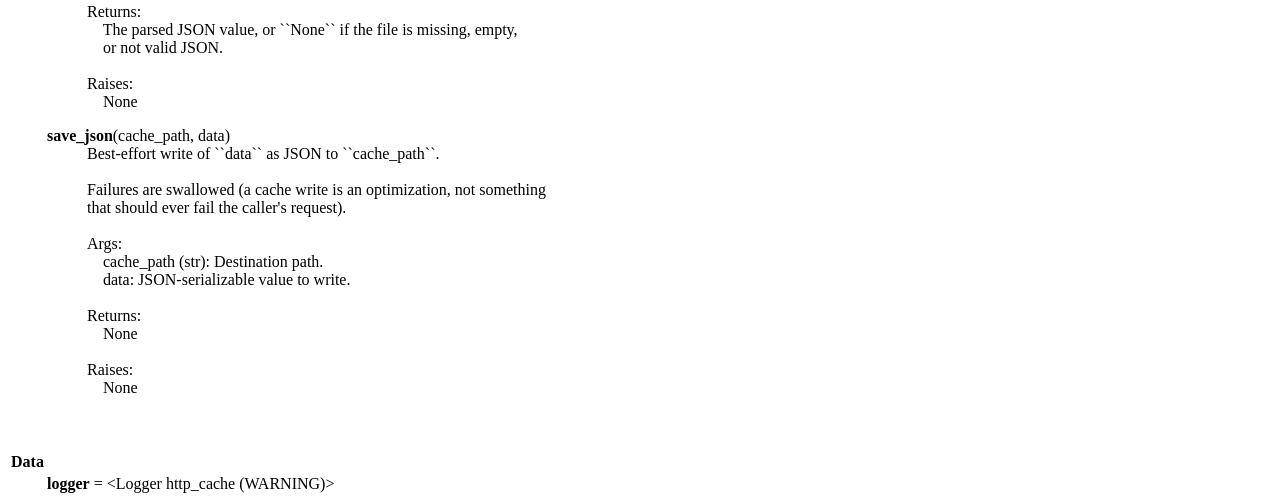
<file: doc/http_cache.html>
<!DOCTYPE html>
<html lang="en">
<head>
<meta charset="utf-8">
<title>Python: module http_cache</title>
</head><body>

<table class="heading">
<tr class="heading-text decor">
<td class="title">&nbsp;<br><strong class="title">http_cache</strong></td>
<td class="extra"><a href=".">index</a><br><a href="file:c%3A%5Cusers%5Cuser%5Cdesktop%5Cbio-urv%5Cvhelibs-web%5Cvhelibs-web%5Ccore%5Chttp_cache.py">c:\users\user\desktop\bio-urv\vhelibs-web\vhelibs-web\core\http_cache.py</a></td></tr></table>
    <p><span class="code">#&nbsp;-*-&nbsp;coding:&nbsp;utf-8&nbsp;-*-<br>
#<br>
#&nbsp;&nbsp;&nbsp;Copyright&nbsp;2010-2024&nbsp;Adrià&nbsp;Cereto&nbsp;Massagué<br>
#&nbsp;&nbsp;&nbsp;Added&nbsp;during&nbsp;refactor:&nbsp;shared&nbsp;HTTP&nbsp;download&nbsp;+&nbsp;disk-cache&nbsp;helpers.<br>
#<br>
#&nbsp;&nbsp;&nbsp;The&nbsp;"check&nbsp;local&nbsp;cache&nbsp;dir,&nbsp;download&nbsp;with&nbsp;retries&nbsp;if&nbsp;missing,&nbsp;log&nbsp;and<br>
#&nbsp;&nbsp;&nbsp;swallow&nbsp;errors"&nbsp;pattern&nbsp;used&nbsp;to&nbsp;be&nbsp;duplicated&nbsp;almost&nbsp;verbatim&nbsp;across<br>
#&nbsp;&nbsp;&nbsp;pdb_utils.py,&nbsp;eds_utils.py&nbsp;and&nbsp;pdb_redo_utils.py.&nbsp;This&nbsp;module&nbsp;is&nbsp;the<br>
#&nbsp;&nbsp;&nbsp;single&nbsp;place&nbsp;that&nbsp;pattern&nbsp;now&nbsp;lives;&nbsp;the&nbsp;three&nbsp;call&nbsp;sites&nbsp;keep&nbsp;their<br>
#&nbsp;&nbsp;&nbsp;own&nbsp;module-specific&nbsp;caching&nbsp;decisions&nbsp;(what&nbsp;to&nbsp;cache,&nbsp;under&nbsp;which<br>
#&nbsp;&nbsp;&nbsp;filename,&nbsp;how&nbsp;to&nbsp;parse&nbsp;it)&nbsp;but&nbsp;delegate&nbsp;the&nbsp;actual&nbsp;network&nbsp;I/O&nbsp;here.<br>
#</span></p>
<p>
<table class="section">
<tr class="decor pkg-content-decor heading-text">
<td class="section-title" colspan=3>&nbsp;<br><strong class="bigsection">Modules</strong></td></tr>
    
<tr><td class="decor pkg-content-decor"><span class="code">&nbsp;&nbsp;&nbsp;&nbsp;&nbsp;&nbsp;</span></td><td>&nbsp;</td>
<td class="singlecolumn"><table><tr><td class="multicolumn"><a href="json.html">json</a><br>
</td><td class="multicolumn"><a href="logging.html">logging</a><br>
</td><td class="multicolumn"><a href="os.html">os</a><br>
</td><td class="multicolumn"><a href="requests.html">requests</a><br>
</td></tr></table></td></tr></table><p>
<table class="section">
<tr class="decor functions-decor heading-text">
<td class="section-title" colspan=3>&nbsp;<br><strong class="bigsection">Functions</strong></td></tr>
    
<tr><td class="decor functions-decor"><span class="code">&nbsp;&nbsp;&nbsp;&nbsp;&nbsp;&nbsp;</span></td><td>&nbsp;</td>
<td class="singlecolumn"><dl><dt><a name="-download_file"><strong>download_file</strong></a>(url, dest_path, timeout=30, retries=3)</dt><dd><span class="code">Download&nbsp;``url``&nbsp;to&nbsp;``dest_path``,&nbsp;retrying&nbsp;up&nbsp;to&nbsp;``retries``&nbsp;times.<br>
&nbsp;<br>
Args:<br>
&nbsp;&nbsp;&nbsp;&nbsp;url&nbsp;(str):&nbsp;URL&nbsp;to&nbsp;download.<br>
&nbsp;&nbsp;&nbsp;&nbsp;dest_path&nbsp;(str):&nbsp;Local&nbsp;filesystem&nbsp;path&nbsp;to&nbsp;write&nbsp;the&nbsp;response&nbsp;body&nbsp;to.<br>
&nbsp;&nbsp;&nbsp;&nbsp;timeout&nbsp;(int&nbsp;or&nbsp;float,&nbsp;optional):&nbsp;Per-request&nbsp;timeout&nbsp;in&nbsp;seconds.<br>
&nbsp;&nbsp;&nbsp;&nbsp;&nbsp;&nbsp;&nbsp;&nbsp;Defaults&nbsp;to&nbsp;``30``.<br>
&nbsp;&nbsp;&nbsp;&nbsp;retries&nbsp;(int,&nbsp;optional):&nbsp;Maximum&nbsp;number&nbsp;of&nbsp;attempts&nbsp;before&nbsp;giving&nbsp;up.<br>
&nbsp;&nbsp;&nbsp;&nbsp;&nbsp;&nbsp;&nbsp;&nbsp;Defaults&nbsp;to&nbsp;``3``.<br>
&nbsp;<br>
Returns:<br>
&nbsp;&nbsp;&nbsp;&nbsp;bool:&nbsp;``True``&nbsp;if&nbsp;the&nbsp;download&nbsp;succeeded&nbsp;and&nbsp;the&nbsp;file&nbsp;was&nbsp;written,<br>
&nbsp;&nbsp;&nbsp;&nbsp;``False``&nbsp;if&nbsp;every&nbsp;attempt&nbsp;failed.<br>
&nbsp;<br>
Raises:<br>
&nbsp;&nbsp;&nbsp;&nbsp;None:&nbsp;Request&nbsp;and&nbsp;I/O&nbsp;errors&nbsp;are&nbsp;caught&nbsp;internally&nbsp;on&nbsp;each&nbsp;attempt<br>
&nbsp;&nbsp;&nbsp;&nbsp;&nbsp;&nbsp;&nbsp;&nbsp;and&nbsp;logged&nbsp;as&nbsp;warnings;&nbsp;the&nbsp;function&nbsp;returns&nbsp;``False``&nbsp;instead<br>
&nbsp;&nbsp;&nbsp;&nbsp;&nbsp;&nbsp;&nbsp;&nbsp;of&nbsp;propagating&nbsp;exceptions.</span></dd></dl>
 <dl><dt><a name="-download_if_missing"><strong>download_if_missing</strong></a>(url, dest_path, timeout=30, retries=3, use_cache=True)</dt><dd><span class="code">Ensure&nbsp;``dest_path``&nbsp;exists&nbsp;locally,&nbsp;downloading&nbsp;``url``&nbsp;if&nbsp;it&nbsp;doesn't.<br>
&nbsp;<br>
A&nbsp;file&nbsp;is&nbsp;considered&nbsp;already&nbsp;cached&nbsp;if&nbsp;``use_cache``&nbsp;is&nbsp;``True``&nbsp;and&nbsp;it<br>
exists&nbsp;and&nbsp;is&nbsp;non-empty;&nbsp;in&nbsp;that&nbsp;case&nbsp;no&nbsp;network&nbsp;request&nbsp;is&nbsp;made&nbsp;at<br>
all.&nbsp;When&nbsp;``use_cache``&nbsp;is&nbsp;``False``,&nbsp;this&nbsp;always&nbsp;re-downloads&nbsp;and<br>
overwrites&nbsp;``dest_path``&nbsp;—&nbsp;via&nbsp;the&nbsp;exact&nbsp;same&nbsp;code&nbsp;path&nbsp;(and&nbsp;log&nbsp;line)<br>
used&nbsp;when&nbsp;the&nbsp;file&nbsp;is&nbsp;simply&nbsp;missing,&nbsp;so&nbsp;callers&nbsp;get&nbsp;identical<br>
logging/behaviour&nbsp;whether&nbsp;the&nbsp;cache&nbsp;was&nbsp;disabled&nbsp;or&nbsp;the&nbsp;file&nbsp;was&nbsp;never<br>
there&nbsp;in&nbsp;the&nbsp;first&nbsp;place.<br>
&nbsp;<br>
Args:<br>
&nbsp;&nbsp;&nbsp;&nbsp;url&nbsp;(str):&nbsp;URL&nbsp;to&nbsp;download&nbsp;if&nbsp;``dest_path``&nbsp;is&nbsp;missing,&nbsp;empty,&nbsp;or<br>
&nbsp;&nbsp;&nbsp;&nbsp;&nbsp;&nbsp;&nbsp;&nbsp;``use_cache``&nbsp;is&nbsp;``False``.<br>
&nbsp;&nbsp;&nbsp;&nbsp;dest_path&nbsp;(str):&nbsp;Local&nbsp;filesystem&nbsp;path&nbsp;to&nbsp;check/write.<br>
&nbsp;&nbsp;&nbsp;&nbsp;timeout&nbsp;(int&nbsp;or&nbsp;float,&nbsp;optional):&nbsp;Per-request&nbsp;timeout&nbsp;in&nbsp;seconds.<br>
&nbsp;&nbsp;&nbsp;&nbsp;&nbsp;&nbsp;&nbsp;&nbsp;Defaults&nbsp;to&nbsp;``30``.<br>
&nbsp;&nbsp;&nbsp;&nbsp;retries&nbsp;(int,&nbsp;optional):&nbsp;Maximum&nbsp;download&nbsp;attempts.&nbsp;Defaults&nbsp;to&nbsp;``3``.<br>
&nbsp;&nbsp;&nbsp;&nbsp;use_cache&nbsp;(bool,&nbsp;optional):&nbsp;Whether&nbsp;an&nbsp;existing,&nbsp;non-empty<br>
&nbsp;&nbsp;&nbsp;&nbsp;&nbsp;&nbsp;&nbsp;&nbsp;``dest_path``&nbsp;may&nbsp;be&nbsp;reused&nbsp;instead&nbsp;of&nbsp;re-downloading.&nbsp;Defaults<br>
&nbsp;&nbsp;&nbsp;&nbsp;&nbsp;&nbsp;&nbsp;&nbsp;to&nbsp;``True``.<br>
&nbsp;<br>
Returns:<br>
&nbsp;&nbsp;&nbsp;&nbsp;bool:&nbsp;``True``&nbsp;if&nbsp;``dest_path``&nbsp;is&nbsp;usable&nbsp;afterwards&nbsp;(already<br>
&nbsp;&nbsp;&nbsp;&nbsp;cached,&nbsp;or&nbsp;freshly&nbsp;downloaded),&nbsp;``False``&nbsp;if&nbsp;it&nbsp;had&nbsp;to&nbsp;be<br>
&nbsp;&nbsp;&nbsp;&nbsp;downloaded&nbsp;and&nbsp;every&nbsp;attempt&nbsp;failed.<br>
&nbsp;<br>
Raises:<br>
&nbsp;&nbsp;&nbsp;&nbsp;None:&nbsp;See&nbsp;:func:`download_file`.</span></dd></dl>
 <dl><dt><a name="-download_or_404"><strong>download_or_404</strong></a>(url, dest_path, timeout=60, stream=False, chunk_size=65536)</dt><dd><span class="code">Download&nbsp;``url``&nbsp;to&nbsp;``dest_path``&nbsp;in&nbsp;a&nbsp;single&nbsp;attempt,&nbsp;distinguishing&nbsp;"not&nbsp;found".<br>
&nbsp;<br>
Unlike&nbsp;:func:`download_file`,&nbsp;this&nbsp;makes&nbsp;exactly&nbsp;one&nbsp;request&nbsp;and&nbsp;treats<br>
an&nbsp;HTTP&nbsp;404&nbsp;as&nbsp;a&nbsp;distinct,&nbsp;non-error&nbsp;outcome&nbsp;(some&nbsp;datasets&nbsp;simply&nbsp;have<br>
no&nbsp;file&nbsp;for&nbsp;a&nbsp;given&nbsp;entry).&nbsp;Used&nbsp;by&nbsp;callers&nbsp;that&nbsp;want&nbsp;to&nbsp;tell&nbsp;"this<br>
entry&nbsp;has&nbsp;no&nbsp;such&nbsp;resource"&nbsp;apart&nbsp;from&nbsp;"the&nbsp;request&nbsp;failed".<br>
&nbsp;<br>
Args:<br>
&nbsp;&nbsp;&nbsp;&nbsp;url&nbsp;(str):&nbsp;URL&nbsp;to&nbsp;download.<br>
&nbsp;&nbsp;&nbsp;&nbsp;dest_path&nbsp;(str):&nbsp;Local&nbsp;filesystem&nbsp;path&nbsp;to&nbsp;write&nbsp;the&nbsp;response&nbsp;body<br>
&nbsp;&nbsp;&nbsp;&nbsp;&nbsp;&nbsp;&nbsp;&nbsp;to.&nbsp;When&nbsp;``stream``&nbsp;is&nbsp;``True``,&nbsp;content&nbsp;is&nbsp;first&nbsp;written&nbsp;to<br>
&nbsp;&nbsp;&nbsp;&nbsp;&nbsp;&nbsp;&nbsp;&nbsp;``dest_path&nbsp;+&nbsp;".part"``&nbsp;and&nbsp;atomically&nbsp;renamed&nbsp;on&nbsp;success,&nbsp;so&nbsp;a<br>
&nbsp;&nbsp;&nbsp;&nbsp;&nbsp;&nbsp;&nbsp;&nbsp;failed/interrupted&nbsp;download&nbsp;never&nbsp;leaves&nbsp;a&nbsp;partial&nbsp;file&nbsp;at&nbsp;the<br>
&nbsp;&nbsp;&nbsp;&nbsp;&nbsp;&nbsp;&nbsp;&nbsp;final&nbsp;path.<br>
&nbsp;&nbsp;&nbsp;&nbsp;timeout&nbsp;(int&nbsp;or&nbsp;float,&nbsp;optional):&nbsp;Request&nbsp;timeout&nbsp;in&nbsp;seconds.<br>
&nbsp;&nbsp;&nbsp;&nbsp;&nbsp;&nbsp;&nbsp;&nbsp;Defaults&nbsp;to&nbsp;``60``.<br>
&nbsp;&nbsp;&nbsp;&nbsp;stream&nbsp;(bool,&nbsp;optional):&nbsp;If&nbsp;``True``,&nbsp;stream&nbsp;the&nbsp;response&nbsp;body&nbsp;in<br>
&nbsp;&nbsp;&nbsp;&nbsp;&nbsp;&nbsp;&nbsp;&nbsp;chunks&nbsp;instead&nbsp;of&nbsp;buffering&nbsp;it&nbsp;fully&nbsp;in&nbsp;memory.&nbsp;Use&nbsp;for&nbsp;large<br>
&nbsp;&nbsp;&nbsp;&nbsp;&nbsp;&nbsp;&nbsp;&nbsp;files&nbsp;(e.g.&nbsp;full&nbsp;electron&nbsp;density&nbsp;maps).&nbsp;Defaults&nbsp;to&nbsp;``False``.<br>
&nbsp;&nbsp;&nbsp;&nbsp;chunk_size&nbsp;(int,&nbsp;optional):&nbsp;Chunk&nbsp;size&nbsp;in&nbsp;bytes&nbsp;when&nbsp;``stream``&nbsp;is<br>
&nbsp;&nbsp;&nbsp;&nbsp;&nbsp;&nbsp;&nbsp;&nbsp;``True``.&nbsp;Defaults&nbsp;to&nbsp;64&nbsp;KiB.<br>
&nbsp;<br>
Returns:<br>
&nbsp;&nbsp;&nbsp;&nbsp;bool&nbsp;or&nbsp;None:&nbsp;``True``&nbsp;on&nbsp;success,&nbsp;``False``&nbsp;if&nbsp;the&nbsp;request&nbsp;failed<br>
&nbsp;&nbsp;&nbsp;&nbsp;for&nbsp;a&nbsp;reason&nbsp;other&nbsp;than&nbsp;"not&nbsp;found",&nbsp;or&nbsp;``None``&nbsp;if&nbsp;the&nbsp;server<br>
&nbsp;&nbsp;&nbsp;&nbsp;responded&nbsp;``404``&nbsp;(resource&nbsp;does&nbsp;not&nbsp;exist&nbsp;for&nbsp;this&nbsp;entry).<br>
&nbsp;<br>
Raises:<br>
&nbsp;&nbsp;&nbsp;&nbsp;None:&nbsp;All&nbsp;request&nbsp;and&nbsp;I/O&nbsp;errors&nbsp;are&nbsp;caught&nbsp;internally&nbsp;and&nbsp;logged;<br>
&nbsp;&nbsp;&nbsp;&nbsp;&nbsp;&nbsp;&nbsp;&nbsp;the&nbsp;function&nbsp;returns&nbsp;``False``&nbsp;instead&nbsp;of&nbsp;propagating&nbsp;them.</span></dd></dl>
 <dl><dt><a name="-entry_cache_dir"><strong>entry_cache_dir</strong></a>(cachedir_root, pdbid)</dt><dd><span class="code">Return&nbsp;the&nbsp;per-entry&nbsp;cache&nbsp;directory&nbsp;for&nbsp;a&nbsp;PDB&nbsp;id,&nbsp;creating&nbsp;it&nbsp;if&nbsp;needed.<br>
&nbsp;<br>
Args:<br>
&nbsp;&nbsp;&nbsp;&nbsp;cachedir_root&nbsp;(str):&nbsp;Root&nbsp;cache&nbsp;directory&nbsp;(e.g.&nbsp;``pdb_utils.CACHEDIR``).<br>
&nbsp;&nbsp;&nbsp;&nbsp;pdbid&nbsp;(str):&nbsp;PDB&nbsp;identifier.&nbsp;Case&nbsp;is&nbsp;normalized&nbsp;to&nbsp;lower-case,&nbsp;since<br>
&nbsp;&nbsp;&nbsp;&nbsp;&nbsp;&nbsp;&nbsp;&nbsp;all&nbsp;three&nbsp;callers&nbsp;key&nbsp;their&nbsp;per-entry&nbsp;cache&nbsp;directories&nbsp;by<br>
&nbsp;&nbsp;&nbsp;&nbsp;&nbsp;&nbsp;&nbsp;&nbsp;lower-cased&nbsp;PDB&nbsp;id.<br>
&nbsp;<br>
Returns:<br>
&nbsp;&nbsp;&nbsp;&nbsp;str:&nbsp;Path&nbsp;to&nbsp;``{cachedir_root}/{pdbid.lower()}``,&nbsp;guaranteed&nbsp;to&nbsp;exist.</span></dd></dl>
 <dl><dt><a name="-fetch_json"><strong>fetch_json</strong></a>(url, cache_path, timeout=30, use_cache=True)</dt><dd><span class="code">Return&nbsp;parsed&nbsp;JSON&nbsp;for&nbsp;``url``,&nbsp;using&nbsp;``cache_path``&nbsp;as&nbsp;an&nbsp;on-disk&nbsp;cache.<br>
&nbsp;<br>
If&nbsp;``use_cache``&nbsp;is&nbsp;``True``&nbsp;and&nbsp;a&nbsp;valid&nbsp;cached&nbsp;copy&nbsp;exists&nbsp;at<br>
``cache_path``&nbsp;it&nbsp;is&nbsp;loaded&nbsp;and&nbsp;returned&nbsp;directly,&nbsp;with&nbsp;no&nbsp;network<br>
request.&nbsp;Otherwise&nbsp;``url``&nbsp;is&nbsp;fetched&nbsp;with&nbsp;a&nbsp;plain&nbsp;GET&nbsp;—&nbsp;via&nbsp;the&nbsp;exact<br>
same&nbsp;code&nbsp;path&nbsp;whether&nbsp;the&nbsp;cache&nbsp;was&nbsp;empty&nbsp;or&nbsp;``use_cache``&nbsp;was<br>
``False``&nbsp;—&nbsp;the&nbsp;parsed&nbsp;JSON&nbsp;is&nbsp;cached&nbsp;to&nbsp;``cache_path``&nbsp;(best&nbsp;effort,<br>
overwriting&nbsp;any&nbsp;previous&nbsp;copy)&nbsp;and&nbsp;returned.<br>
&nbsp;<br>
Args:<br>
&nbsp;&nbsp;&nbsp;&nbsp;url&nbsp;(str):&nbsp;URL&nbsp;to&nbsp;GET&nbsp;and&nbsp;parse&nbsp;as&nbsp;JSON.<br>
&nbsp;&nbsp;&nbsp;&nbsp;cache_path&nbsp;(str):&nbsp;Local&nbsp;path&nbsp;used&nbsp;both&nbsp;to&nbsp;read&nbsp;an&nbsp;existing&nbsp;cache<br>
&nbsp;&nbsp;&nbsp;&nbsp;&nbsp;&nbsp;&nbsp;&nbsp;and&nbsp;to&nbsp;write&nbsp;a&nbsp;freshly-fetched&nbsp;one.<br>
&nbsp;&nbsp;&nbsp;&nbsp;timeout&nbsp;(int&nbsp;or&nbsp;float,&nbsp;optional):&nbsp;Request&nbsp;timeout&nbsp;in&nbsp;seconds.<br>
&nbsp;&nbsp;&nbsp;&nbsp;&nbsp;&nbsp;&nbsp;&nbsp;Defaults&nbsp;to&nbsp;``30``.<br>
&nbsp;&nbsp;&nbsp;&nbsp;use_cache&nbsp;(bool,&nbsp;optional):&nbsp;Whether&nbsp;an&nbsp;existing&nbsp;cached&nbsp;copy&nbsp;at<br>
&nbsp;&nbsp;&nbsp;&nbsp;&nbsp;&nbsp;&nbsp;&nbsp;``cache_path``&nbsp;may&nbsp;be&nbsp;reused&nbsp;instead&nbsp;of&nbsp;re-fetching.&nbsp;Defaults<br>
&nbsp;&nbsp;&nbsp;&nbsp;&nbsp;&nbsp;&nbsp;&nbsp;to&nbsp;``True``.<br>
&nbsp;<br>
Returns:<br>
&nbsp;&nbsp;&nbsp;&nbsp;The&nbsp;parsed&nbsp;JSON&nbsp;value,&nbsp;or&nbsp;``None``&nbsp;if&nbsp;there&nbsp;is&nbsp;no&nbsp;usable&nbsp;cache&nbsp;and<br>
&nbsp;&nbsp;&nbsp;&nbsp;the&nbsp;fetch/parse&nbsp;failed.<br>
&nbsp;<br>
Raises:<br>
&nbsp;&nbsp;&nbsp;&nbsp;None:&nbsp;Request&nbsp;and&nbsp;parsing&nbsp;errors&nbsp;are&nbsp;caught&nbsp;internally&nbsp;and&nbsp;logged;<br>
&nbsp;&nbsp;&nbsp;&nbsp;&nbsp;&nbsp;&nbsp;&nbsp;the&nbsp;function&nbsp;returns&nbsp;``None``&nbsp;instead&nbsp;of&nbsp;propagating&nbsp;them.</span></dd></dl>
 <dl><dt><a name="-head_exists"><strong>head_exists</strong></a>(url, timeout=15)</dt><dd><span class="code">Check&nbsp;whether&nbsp;``url``&nbsp;exists,&nbsp;without&nbsp;downloading&nbsp;its&nbsp;body.<br>
&nbsp;<br>
Issues&nbsp;a&nbsp;single&nbsp;HTTP&nbsp;``HEAD``&nbsp;request.&nbsp;Some&nbsp;servers&nbsp;(e.g.&nbsp;simple<br>
static&nbsp;file&nbsp;servers&nbsp;that&nbsp;don't&nbsp;implement&nbsp;``HEAD``&nbsp;correctly)&nbsp;reply<br>
with&nbsp;``405&nbsp;Method&nbsp;Not&nbsp;Allowed``&nbsp;regardless&nbsp;of&nbsp;whether&nbsp;the&nbsp;resource<br>
exists;&nbsp;in&nbsp;that&nbsp;case&nbsp;this&nbsp;falls&nbsp;back&nbsp;to&nbsp;a&nbsp;streamed&nbsp;``GET``&nbsp;whose<br>
connection&nbsp;is&nbsp;closed&nbsp;immediately&nbsp;after&nbsp;the&nbsp;status&nbsp;line/headers&nbsp;are<br>
read,&nbsp;so&nbsp;the&nbsp;response&nbsp;body&nbsp;is&nbsp;never&nbsp;actually&nbsp;downloaded.<br>
&nbsp;<br>
Args:<br>
&nbsp;&nbsp;&nbsp;&nbsp;url&nbsp;(str):&nbsp;URL&nbsp;to&nbsp;check.<br>
&nbsp;&nbsp;&nbsp;&nbsp;timeout&nbsp;(int&nbsp;or&nbsp;float,&nbsp;optional):&nbsp;Request&nbsp;timeout&nbsp;in&nbsp;seconds.<br>
&nbsp;&nbsp;&nbsp;&nbsp;&nbsp;&nbsp;&nbsp;&nbsp;Defaults&nbsp;to&nbsp;``15``.<br>
&nbsp;<br>
Returns:<br>
&nbsp;&nbsp;&nbsp;&nbsp;bool:&nbsp;``True``&nbsp;if&nbsp;the&nbsp;server&nbsp;reports&nbsp;the&nbsp;resource&nbsp;exists&nbsp;(any<br>
&nbsp;&nbsp;&nbsp;&nbsp;``2xx``/``3xx``&nbsp;status),&nbsp;``False``&nbsp;on&nbsp;``404``&nbsp;or&nbsp;any&nbsp;other<br>
&nbsp;&nbsp;&nbsp;&nbsp;client/server&nbsp;error,&nbsp;and&nbsp;``False``&nbsp;if&nbsp;the&nbsp;request&nbsp;itself&nbsp;fails<br>
&nbsp;&nbsp;&nbsp;&nbsp;(network&nbsp;error,&nbsp;timeout,&nbsp;etc).<br>
&nbsp;<br>
Raises:<br>
&nbsp;&nbsp;&nbsp;&nbsp;None:&nbsp;All&nbsp;request&nbsp;errors&nbsp;are&nbsp;caught&nbsp;internally&nbsp;and&nbsp;logged;&nbsp;the<br>
&nbsp;&nbsp;&nbsp;&nbsp;&nbsp;&nbsp;&nbsp;&nbsp;function&nbsp;returns&nbsp;``False``&nbsp;instead&nbsp;of&nbsp;propagating&nbsp;them.</span></dd></dl>
 <dl><dt><a name="-load_cached_json"><strong>load_cached_json</strong></a>(cache_path)</dt><dd><span class="code">Best-effort&nbsp;load&nbsp;of&nbsp;a&nbsp;JSON&nbsp;cache&nbsp;file.<br>
&nbsp;<br>
Args:<br>
&nbsp;&nbsp;&nbsp;&nbsp;cache_path&nbsp;(str):&nbsp;Path&nbsp;to&nbsp;a&nbsp;JSON&nbsp;file&nbsp;previously&nbsp;written&nbsp;by<br>
&nbsp;&nbsp;&nbsp;&nbsp;&nbsp;&nbsp;&nbsp;&nbsp;:func:`save_json`&nbsp;or&nbsp;:func:`fetch_json`.<br>
&nbsp;<br>
Returns:<br>
&nbsp;&nbsp;&nbsp;&nbsp;The&nbsp;parsed&nbsp;JSON&nbsp;value,&nbsp;or&nbsp;``None``&nbsp;if&nbsp;the&nbsp;file&nbsp;is&nbsp;missing,&nbsp;empty,<br>
&nbsp;&nbsp;&nbsp;&nbsp;or&nbsp;not&nbsp;valid&nbsp;JSON.<br>
&nbsp;<br>
Raises:<br>
&nbsp;&nbsp;&nbsp;&nbsp;None</span></dd></dl>
 <dl><dt><a name="-save_json"><strong>save_json</strong></a>(cache_path, data)</dt><dd><span class="code">Best-effort&nbsp;write&nbsp;of&nbsp;``data``&nbsp;as&nbsp;JSON&nbsp;to&nbsp;``cache_path``.<br>
&nbsp;<br>
Failures&nbsp;are&nbsp;swallowed&nbsp;(a&nbsp;cache&nbsp;write&nbsp;is&nbsp;an&nbsp;optimization,&nbsp;not&nbsp;something<br>
that&nbsp;should&nbsp;ever&nbsp;fail&nbsp;the&nbsp;caller's&nbsp;request).<br>
&nbsp;<br>
Args:<br>
&nbsp;&nbsp;&nbsp;&nbsp;cache_path&nbsp;(str):&nbsp;Destination&nbsp;path.<br>
&nbsp;&nbsp;&nbsp;&nbsp;data:&nbsp;JSON-serializable&nbsp;value&nbsp;to&nbsp;write.<br>
&nbsp;<br>
Returns:<br>
&nbsp;&nbsp;&nbsp;&nbsp;None<br>
&nbsp;<br>
Raises:<br>
&nbsp;&nbsp;&nbsp;&nbsp;None</span></dd></dl>
</td></tr></table><p>
<table class="section">
<tr class="decor data-decor heading-text">
<td class="section-title" colspan=3>&nbsp;<br><strong class="bigsection">Data</strong></td></tr>
    
<tr><td class="decor data-decor"><span class="code">&nbsp;&nbsp;&nbsp;&nbsp;&nbsp;&nbsp;</span></td><td>&nbsp;</td>
<td class="singlecolumn"><strong>logger</strong> = &lt;Logger http_cache (WARNING)&gt;</td></tr></table>
</body></html>
</file>
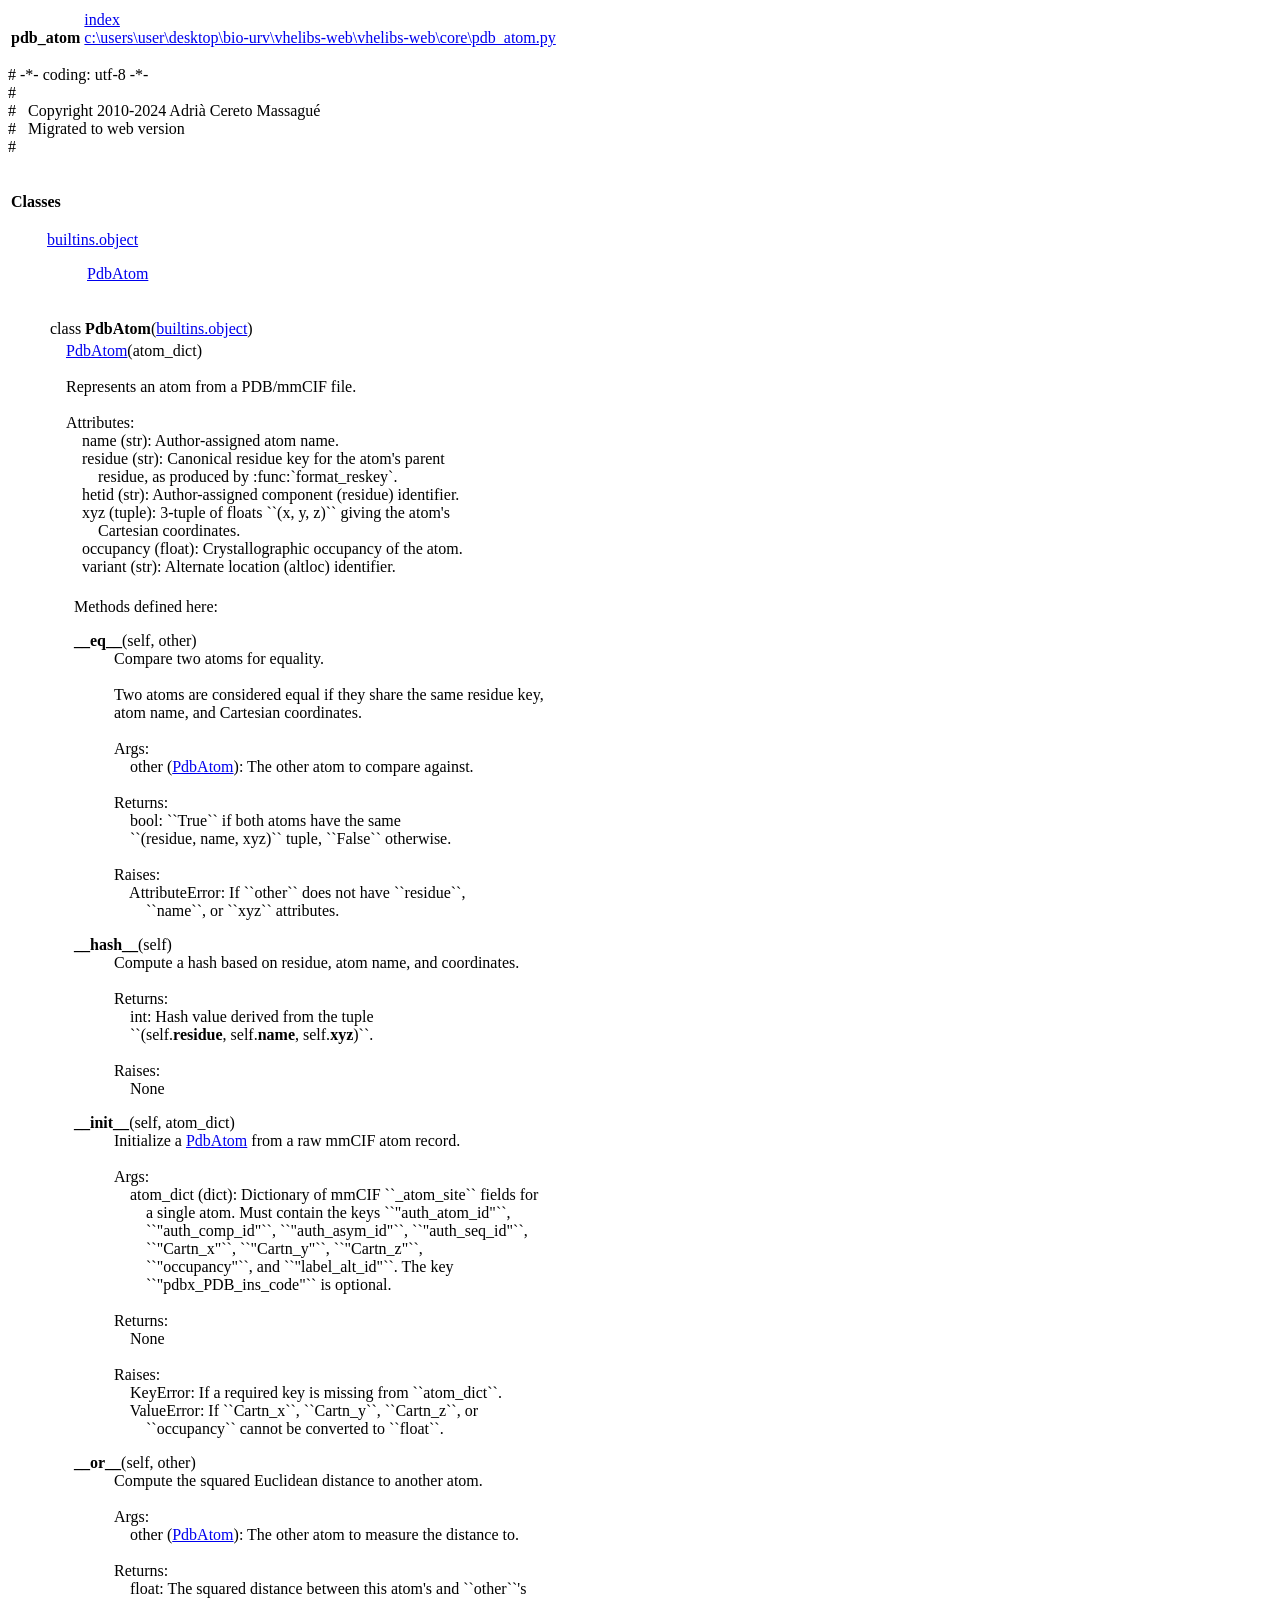
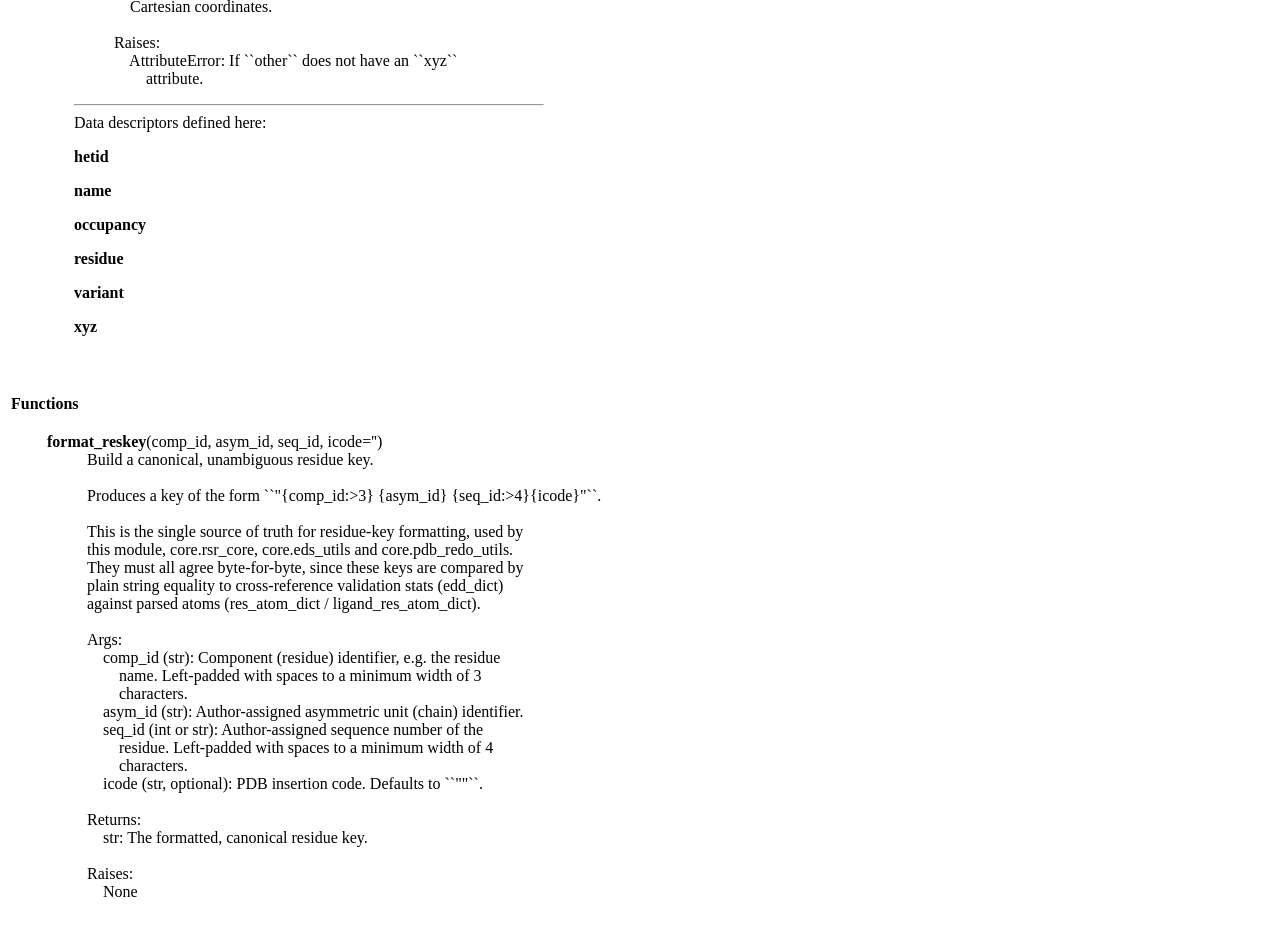
<file: doc/pdb_atom.html>
<!DOCTYPE html>
<html lang="en">
<head>
<meta charset="utf-8">
<title>Python: module pdb_atom</title>
</head><body>

<table class="heading">
<tr class="heading-text decor">
<td class="title">&nbsp;<br><strong class="title">pdb_atom</strong></td>
<td class="extra"><a href=".">index</a><br><a href="file:c%3A%5Cusers%5Cuser%5Cdesktop%5Cbio-urv%5Cvhelibs-web%5Cvhelibs-web%5Ccore%5Cpdb_atom.py">c:\users\user\desktop\bio-urv\vhelibs-web\vhelibs-web\core\pdb_atom.py</a></td></tr></table>
    <p><span class="code">#&nbsp;-*-&nbsp;coding:&nbsp;utf-8&nbsp;-*-<br>
#<br>
#&nbsp;&nbsp;&nbsp;Copyright&nbsp;2010-2024&nbsp;Adrià&nbsp;Cereto&nbsp;Massagué<br>
#&nbsp;&nbsp;&nbsp;Migrated&nbsp;to&nbsp;web&nbsp;version<br>
#</span></p>
<p>
<table class="section">
<tr class="decor index-decor heading-text">
<td class="section-title" colspan=3>&nbsp;<br><strong class="bigsection">Classes</strong></td></tr>
    
<tr><td class="decor index-decor"><span class="code">&nbsp;&nbsp;&nbsp;&nbsp;&nbsp;&nbsp;</span></td><td>&nbsp;</td>
<td class="singlecolumn"><dl>
<dt class="heading-text"><a href="builtins.html#object">builtins.object</a>
</dt><dd>
<dl>
<dt class="heading-text"><a href="pdb_atom.html#PdbAtom">PdbAtom</a>
</dt></dl>
</dd>
</dl>
 <p>
<table class="section">
<tr class="decor title-decor heading-text">
<td class="section-title" colspan=3>&nbsp;<br><a name="PdbAtom">class <strong>PdbAtom</strong></a>(<a href="builtins.html#object">builtins.object</a>)</td></tr>
    
<tr><td class="decor title-decor" rowspan=2><span class="code">&nbsp;&nbsp;&nbsp;</span></td>
<td class="decor title-decor" colspan=2><span class="code"><a href="#PdbAtom">PdbAtom</a>(atom_dict)<br>
&nbsp;<br>
Represents&nbsp;an&nbsp;atom&nbsp;from&nbsp;a&nbsp;PDB/mmCIF&nbsp;file.<br>
&nbsp;<br>
Attributes:<br>
&nbsp;&nbsp;&nbsp;&nbsp;name&nbsp;(str):&nbsp;Author-assigned&nbsp;atom&nbsp;name.<br>
&nbsp;&nbsp;&nbsp;&nbsp;residue&nbsp;(str):&nbsp;Canonical&nbsp;residue&nbsp;key&nbsp;for&nbsp;the&nbsp;atom's&nbsp;parent<br>
&nbsp;&nbsp;&nbsp;&nbsp;&nbsp;&nbsp;&nbsp;&nbsp;residue,&nbsp;as&nbsp;produced&nbsp;by&nbsp;:func:`format_reskey`.<br>
&nbsp;&nbsp;&nbsp;&nbsp;hetid&nbsp;(str):&nbsp;Author-assigned&nbsp;component&nbsp;(residue)&nbsp;identifier.<br>
&nbsp;&nbsp;&nbsp;&nbsp;xyz&nbsp;(tuple):&nbsp;3-tuple&nbsp;of&nbsp;floats&nbsp;``(x,&nbsp;y,&nbsp;z)``&nbsp;giving&nbsp;the&nbsp;atom's<br>
&nbsp;&nbsp;&nbsp;&nbsp;&nbsp;&nbsp;&nbsp;&nbsp;Cartesian&nbsp;coordinates.<br>
&nbsp;&nbsp;&nbsp;&nbsp;occupancy&nbsp;(float):&nbsp;Crystallographic&nbsp;occupancy&nbsp;of&nbsp;the&nbsp;atom.<br>
&nbsp;&nbsp;&nbsp;&nbsp;variant&nbsp;(str):&nbsp;Alternate&nbsp;location&nbsp;(altloc)&nbsp;identifier.<br>&nbsp;</span></td></tr>
<tr><td>&nbsp;</td>
<td class="singlecolumn">Methods defined here:<br>
<dl><dt><a name="PdbAtom-__eq__"><strong>__eq__</strong></a>(self, other)</dt><dd><span class="code">Compare&nbsp;two&nbsp;atoms&nbsp;for&nbsp;equality.<br>
&nbsp;<br>
Two&nbsp;atoms&nbsp;are&nbsp;considered&nbsp;equal&nbsp;if&nbsp;they&nbsp;share&nbsp;the&nbsp;same&nbsp;residue&nbsp;key,<br>
atom&nbsp;name,&nbsp;and&nbsp;Cartesian&nbsp;coordinates.<br>
&nbsp;<br>
Args:<br>
&nbsp;&nbsp;&nbsp;&nbsp;other&nbsp;(<a href="#PdbAtom">PdbAtom</a>):&nbsp;The&nbsp;other&nbsp;atom&nbsp;to&nbsp;compare&nbsp;against.<br>
&nbsp;<br>
Returns:<br>
&nbsp;&nbsp;&nbsp;&nbsp;bool:&nbsp;``True``&nbsp;if&nbsp;both&nbsp;atoms&nbsp;have&nbsp;the&nbsp;same<br>
&nbsp;&nbsp;&nbsp;&nbsp;``(residue,&nbsp;name,&nbsp;xyz)``&nbsp;tuple,&nbsp;``False``&nbsp;otherwise.<br>
&nbsp;<br>
Raises:<br>
&nbsp;&nbsp;&nbsp;&nbsp;AttributeError:&nbsp;If&nbsp;``other``&nbsp;does&nbsp;not&nbsp;have&nbsp;``residue``,<br>
&nbsp;&nbsp;&nbsp;&nbsp;&nbsp;&nbsp;&nbsp;&nbsp;``name``,&nbsp;or&nbsp;``xyz``&nbsp;attributes.</span></dd></dl>

<dl><dt><a name="PdbAtom-__hash__"><strong>__hash__</strong></a>(self)</dt><dd><span class="code">Compute&nbsp;a&nbsp;hash&nbsp;based&nbsp;on&nbsp;residue,&nbsp;atom&nbsp;name,&nbsp;and&nbsp;coordinates.<br>
&nbsp;<br>
Returns:<br>
&nbsp;&nbsp;&nbsp;&nbsp;int:&nbsp;Hash&nbsp;value&nbsp;derived&nbsp;from&nbsp;the&nbsp;tuple<br>
&nbsp;&nbsp;&nbsp;&nbsp;``(self.<strong>residue</strong>,&nbsp;self.<strong>name</strong>,&nbsp;self.<strong>xyz</strong>)``.<br>
&nbsp;<br>
Raises:<br>
&nbsp;&nbsp;&nbsp;&nbsp;None</span></dd></dl>

<dl><dt><a name="PdbAtom-__init__"><strong>__init__</strong></a>(self, atom_dict)</dt><dd><span class="code">Initialize&nbsp;a&nbsp;<a href="#PdbAtom">PdbAtom</a>&nbsp;from&nbsp;a&nbsp;raw&nbsp;mmCIF&nbsp;atom&nbsp;record.<br>
&nbsp;<br>
Args:<br>
&nbsp;&nbsp;&nbsp;&nbsp;atom_dict&nbsp;(dict):&nbsp;Dictionary&nbsp;of&nbsp;mmCIF&nbsp;``_atom_site``&nbsp;fields&nbsp;for<br>
&nbsp;&nbsp;&nbsp;&nbsp;&nbsp;&nbsp;&nbsp;&nbsp;a&nbsp;single&nbsp;atom.&nbsp;Must&nbsp;contain&nbsp;the&nbsp;keys&nbsp;``"auth_atom_id"``,<br>
&nbsp;&nbsp;&nbsp;&nbsp;&nbsp;&nbsp;&nbsp;&nbsp;``"auth_comp_id"``,&nbsp;``"auth_asym_id"``,&nbsp;``"auth_seq_id"``,<br>
&nbsp;&nbsp;&nbsp;&nbsp;&nbsp;&nbsp;&nbsp;&nbsp;``"Cartn_x"``,&nbsp;``"Cartn_y"``,&nbsp;``"Cartn_z"``,<br>
&nbsp;&nbsp;&nbsp;&nbsp;&nbsp;&nbsp;&nbsp;&nbsp;``"occupancy"``,&nbsp;and&nbsp;``"label_alt_id"``.&nbsp;The&nbsp;key<br>
&nbsp;&nbsp;&nbsp;&nbsp;&nbsp;&nbsp;&nbsp;&nbsp;``"pdbx_PDB_ins_code"``&nbsp;is&nbsp;optional.<br>
&nbsp;<br>
Returns:<br>
&nbsp;&nbsp;&nbsp;&nbsp;None<br>
&nbsp;<br>
Raises:<br>
&nbsp;&nbsp;&nbsp;&nbsp;KeyError:&nbsp;If&nbsp;a&nbsp;required&nbsp;key&nbsp;is&nbsp;missing&nbsp;from&nbsp;``atom_dict``.<br>
&nbsp;&nbsp;&nbsp;&nbsp;ValueError:&nbsp;If&nbsp;``Cartn_x``,&nbsp;``Cartn_y``,&nbsp;``Cartn_z``,&nbsp;or<br>
&nbsp;&nbsp;&nbsp;&nbsp;&nbsp;&nbsp;&nbsp;&nbsp;``occupancy``&nbsp;cannot&nbsp;be&nbsp;converted&nbsp;to&nbsp;``float``.</span></dd></dl>

<dl><dt><a name="PdbAtom-__or__"><strong>__or__</strong></a>(self, other)</dt><dd><span class="code">Compute&nbsp;the&nbsp;squared&nbsp;Euclidean&nbsp;distance&nbsp;to&nbsp;another&nbsp;atom.<br>
&nbsp;<br>
Args:<br>
&nbsp;&nbsp;&nbsp;&nbsp;other&nbsp;(<a href="#PdbAtom">PdbAtom</a>):&nbsp;The&nbsp;other&nbsp;atom&nbsp;to&nbsp;measure&nbsp;the&nbsp;distance&nbsp;to.<br>
&nbsp;<br>
Returns:<br>
&nbsp;&nbsp;&nbsp;&nbsp;float:&nbsp;The&nbsp;squared&nbsp;distance&nbsp;between&nbsp;this&nbsp;atom's&nbsp;and&nbsp;``other``'s<br>
&nbsp;&nbsp;&nbsp;&nbsp;Cartesian&nbsp;coordinates.<br>
&nbsp;<br>
Raises:<br>
&nbsp;&nbsp;&nbsp;&nbsp;AttributeError:&nbsp;If&nbsp;``other``&nbsp;does&nbsp;not&nbsp;have&nbsp;an&nbsp;``xyz``<br>
&nbsp;&nbsp;&nbsp;&nbsp;&nbsp;&nbsp;&nbsp;&nbsp;attribute.</span></dd></dl>

<hr>
Data descriptors defined here:<br>
<dl><dt><strong>hetid</strong></dt>
</dl>
<dl><dt><strong>name</strong></dt>
</dl>
<dl><dt><strong>occupancy</strong></dt>
</dl>
<dl><dt><strong>residue</strong></dt>
</dl>
<dl><dt><strong>variant</strong></dt>
</dl>
<dl><dt><strong>xyz</strong></dt>
</dl>
</td></tr></table></td></tr></table><p>
<table class="section">
<tr class="decor functions-decor heading-text">
<td class="section-title" colspan=3>&nbsp;<br><strong class="bigsection">Functions</strong></td></tr>
    
<tr><td class="decor functions-decor"><span class="code">&nbsp;&nbsp;&nbsp;&nbsp;&nbsp;&nbsp;</span></td><td>&nbsp;</td>
<td class="singlecolumn"><dl><dt><a name="-format_reskey"><strong>format_reskey</strong></a>(comp_id, asym_id, seq_id, icode='')</dt><dd><span class="code">Build&nbsp;a&nbsp;canonical,&nbsp;unambiguous&nbsp;residue&nbsp;key.<br>
&nbsp;<br>
Produces&nbsp;a&nbsp;key&nbsp;of&nbsp;the&nbsp;form&nbsp;``"{comp_id:&gt;3}&nbsp;{asym_id}&nbsp;{seq_id:&gt;4}{icode}"``.<br>
&nbsp;<br>
This&nbsp;is&nbsp;the&nbsp;single&nbsp;source&nbsp;of&nbsp;truth&nbsp;for&nbsp;residue-key&nbsp;formatting,&nbsp;used&nbsp;by<br>
this&nbsp;module,&nbsp;core.rsr_core,&nbsp;core.eds_utils&nbsp;and&nbsp;core.pdb_redo_utils.<br>
They&nbsp;must&nbsp;all&nbsp;agree&nbsp;byte-for-byte,&nbsp;since&nbsp;these&nbsp;keys&nbsp;are&nbsp;compared&nbsp;by<br>
plain&nbsp;string&nbsp;equality&nbsp;to&nbsp;cross-reference&nbsp;validation&nbsp;stats&nbsp;(edd_dict)<br>
against&nbsp;parsed&nbsp;atoms&nbsp;(res_atom_dict&nbsp;/&nbsp;ligand_res_atom_dict).<br>
&nbsp;<br>
Args:<br>
&nbsp;&nbsp;&nbsp;&nbsp;comp_id&nbsp;(str):&nbsp;Component&nbsp;(residue)&nbsp;identifier,&nbsp;e.g.&nbsp;the&nbsp;residue<br>
&nbsp;&nbsp;&nbsp;&nbsp;&nbsp;&nbsp;&nbsp;&nbsp;name.&nbsp;Left-padded&nbsp;with&nbsp;spaces&nbsp;to&nbsp;a&nbsp;minimum&nbsp;width&nbsp;of&nbsp;3<br>
&nbsp;&nbsp;&nbsp;&nbsp;&nbsp;&nbsp;&nbsp;&nbsp;characters.<br>
&nbsp;&nbsp;&nbsp;&nbsp;asym_id&nbsp;(str):&nbsp;Author-assigned&nbsp;asymmetric&nbsp;unit&nbsp;(chain)&nbsp;identifier.<br>
&nbsp;&nbsp;&nbsp;&nbsp;seq_id&nbsp;(int&nbsp;or&nbsp;str):&nbsp;Author-assigned&nbsp;sequence&nbsp;number&nbsp;of&nbsp;the<br>
&nbsp;&nbsp;&nbsp;&nbsp;&nbsp;&nbsp;&nbsp;&nbsp;residue.&nbsp;Left-padded&nbsp;with&nbsp;spaces&nbsp;to&nbsp;a&nbsp;minimum&nbsp;width&nbsp;of&nbsp;4<br>
&nbsp;&nbsp;&nbsp;&nbsp;&nbsp;&nbsp;&nbsp;&nbsp;characters.<br>
&nbsp;&nbsp;&nbsp;&nbsp;icode&nbsp;(str,&nbsp;optional):&nbsp;PDB&nbsp;insertion&nbsp;code.&nbsp;Defaults&nbsp;to&nbsp;``""``.<br>
&nbsp;<br>
Returns:<br>
&nbsp;&nbsp;&nbsp;&nbsp;str:&nbsp;The&nbsp;formatted,&nbsp;canonical&nbsp;residue&nbsp;key.<br>
&nbsp;<br>
Raises:<br>
&nbsp;&nbsp;&nbsp;&nbsp;None</span></dd></dl>
</td></tr></table>
</body></html>
</file>
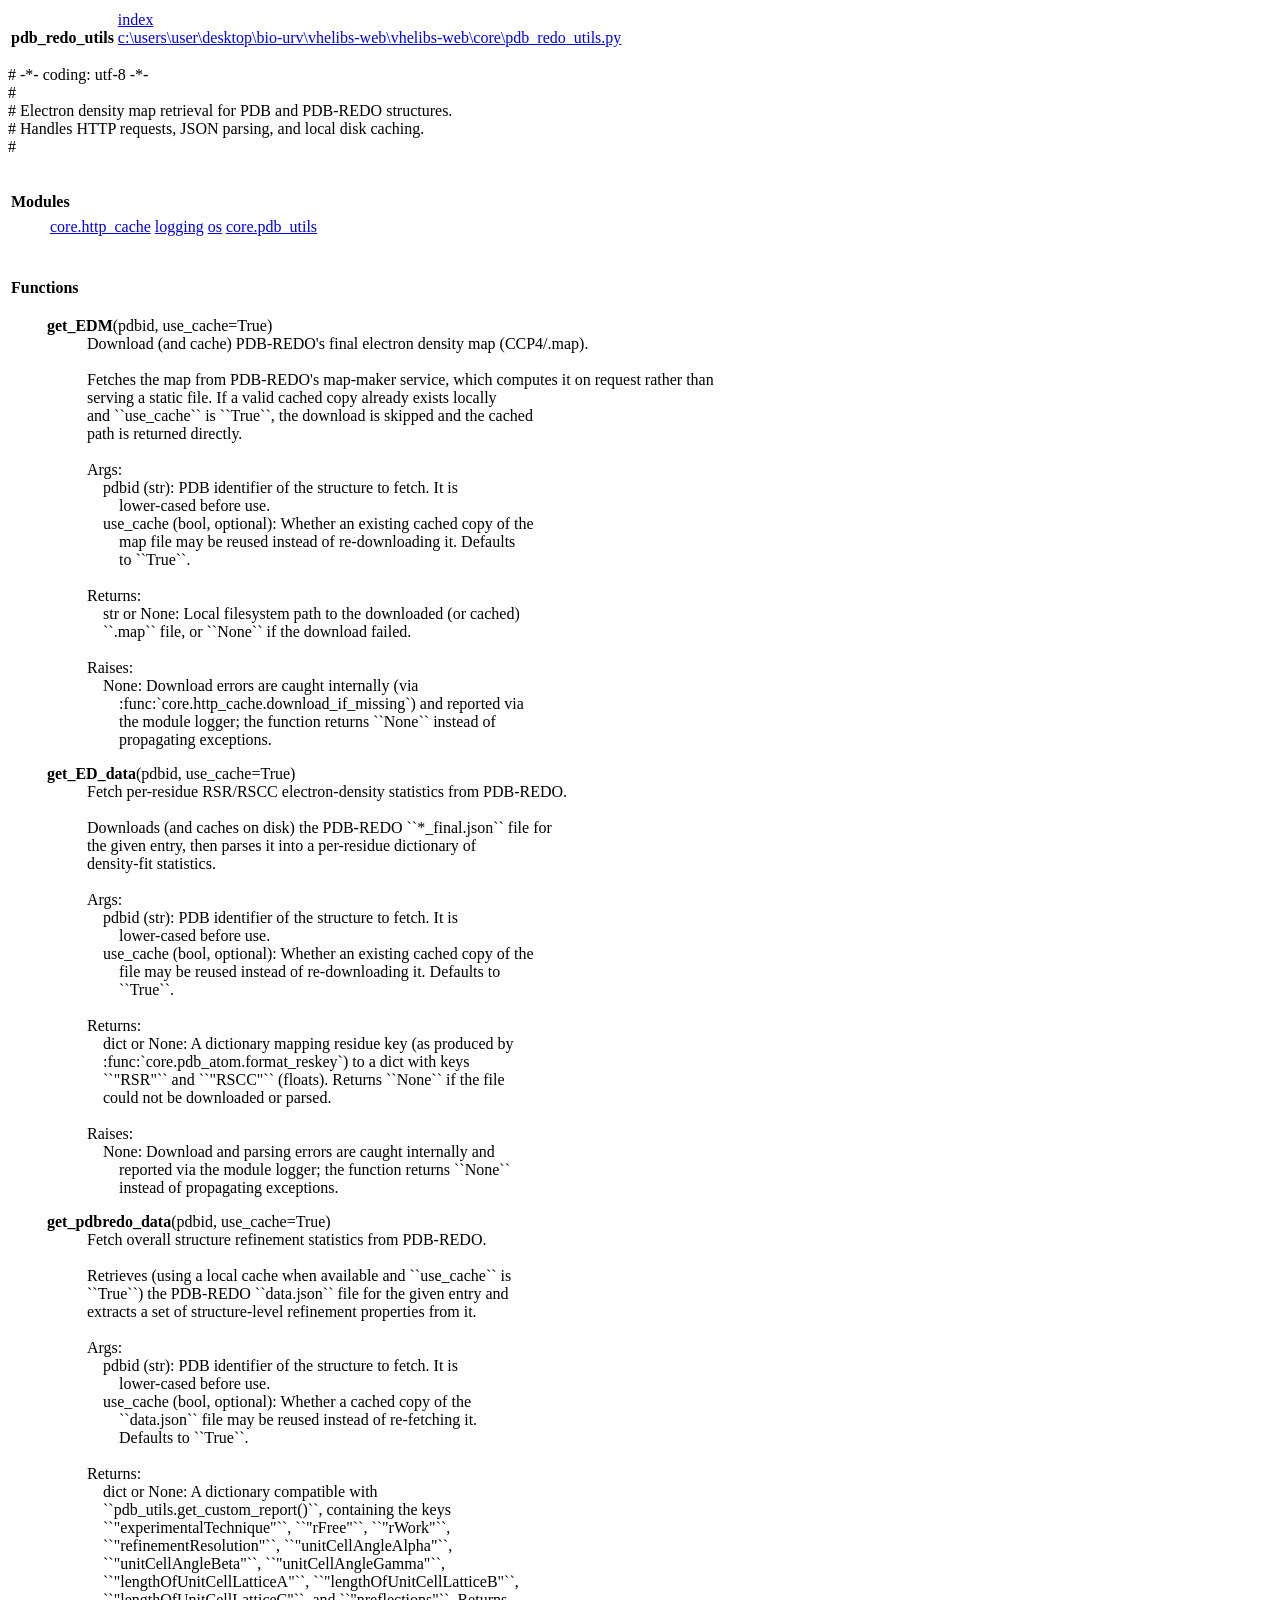
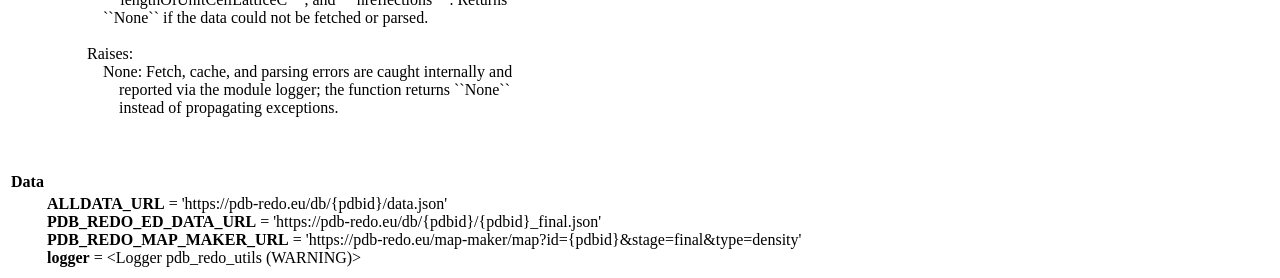
<file: doc/pdb_redo_utils.html>
<!DOCTYPE html>
<html lang="en">
<head>
<meta charset="utf-8">
<title>Python: module pdb_redo_utils</title>
</head><body>

<table class="heading">
<tr class="heading-text decor">
<td class="title">&nbsp;<br><strong class="title">pdb_redo_utils</strong></td>
<td class="extra"><a href=".">index</a><br><a href="file:c%3A%5Cusers%5Cuser%5Cdesktop%5Cbio-urv%5Cvhelibs-web%5Cvhelibs-web%5Ccore%5Cpdb_redo_utils.py">c:\users\user\desktop\bio-urv\vhelibs-web\vhelibs-web\core\pdb_redo_utils.py</a></td></tr></table>
    <p><span class="code">#&nbsp;-*-&nbsp;coding:&nbsp;utf-8&nbsp;-*-<br>
#<br>
#&nbsp;Electron&nbsp;density&nbsp;map&nbsp;retrieval&nbsp;for&nbsp;PDB&nbsp;and&nbsp;PDB-REDO&nbsp;structures.<br>
#&nbsp;Handles&nbsp;HTTP&nbsp;requests,&nbsp;JSON&nbsp;parsing,&nbsp;and&nbsp;local&nbsp;disk&nbsp;caching.<br>
#</span></p>
<p>
<table class="section">
<tr class="decor pkg-content-decor heading-text">
<td class="section-title" colspan=3>&nbsp;<br><strong class="bigsection">Modules</strong></td></tr>
    
<tr><td class="decor pkg-content-decor"><span class="code">&nbsp;&nbsp;&nbsp;&nbsp;&nbsp;&nbsp;</span></td><td>&nbsp;</td>
<td class="singlecolumn"><table><tr><td class="multicolumn"><a href="core.http_cache.html">core.http_cache</a><br>
</td><td class="multicolumn"><a href="logging.html">logging</a><br>
</td><td class="multicolumn"><a href="os.html">os</a><br>
</td><td class="multicolumn"><a href="core.pdb_utils.html">core.pdb_utils</a><br>
</td></tr></table></td></tr></table><p>
<table class="section">
<tr class="decor functions-decor heading-text">
<td class="section-title" colspan=3>&nbsp;<br><strong class="bigsection">Functions</strong></td></tr>
    
<tr><td class="decor functions-decor"><span class="code">&nbsp;&nbsp;&nbsp;&nbsp;&nbsp;&nbsp;</span></td><td>&nbsp;</td>
<td class="singlecolumn"><dl><dt><a name="-get_EDM"><strong>get_EDM</strong></a>(pdbid, use_cache=True)</dt><dd><span class="code">Download&nbsp;(and&nbsp;cache)&nbsp;PDB-REDO's&nbsp;final&nbsp;electron&nbsp;density&nbsp;map&nbsp;(CCP4/.map).<br>
&nbsp;<br>
Fetches&nbsp;the&nbsp;map&nbsp;from&nbsp;PDB-REDO's&nbsp;map-maker&nbsp;service,&nbsp;which&nbsp;computes&nbsp;it&nbsp;on&nbsp;request&nbsp;rather&nbsp;than<br>
serving&nbsp;a&nbsp;static&nbsp;file.&nbsp;If&nbsp;a&nbsp;valid&nbsp;cached&nbsp;copy&nbsp;already&nbsp;exists&nbsp;locally<br>
and&nbsp;``use_cache``&nbsp;is&nbsp;``True``,&nbsp;the&nbsp;download&nbsp;is&nbsp;skipped&nbsp;and&nbsp;the&nbsp;cached<br>
path&nbsp;is&nbsp;returned&nbsp;directly.<br>
&nbsp;<br>
Args:<br>
&nbsp;&nbsp;&nbsp;&nbsp;pdbid&nbsp;(str):&nbsp;PDB&nbsp;identifier&nbsp;of&nbsp;the&nbsp;structure&nbsp;to&nbsp;fetch.&nbsp;It&nbsp;is<br>
&nbsp;&nbsp;&nbsp;&nbsp;&nbsp;&nbsp;&nbsp;&nbsp;lower-cased&nbsp;before&nbsp;use.<br>
&nbsp;&nbsp;&nbsp;&nbsp;use_cache&nbsp;(bool,&nbsp;optional):&nbsp;Whether&nbsp;an&nbsp;existing&nbsp;cached&nbsp;copy&nbsp;of&nbsp;the<br>
&nbsp;&nbsp;&nbsp;&nbsp;&nbsp;&nbsp;&nbsp;&nbsp;map&nbsp;file&nbsp;may&nbsp;be&nbsp;reused&nbsp;instead&nbsp;of&nbsp;re-downloading&nbsp;it.&nbsp;Defaults<br>
&nbsp;&nbsp;&nbsp;&nbsp;&nbsp;&nbsp;&nbsp;&nbsp;to&nbsp;``True``.<br>
&nbsp;<br>
Returns:<br>
&nbsp;&nbsp;&nbsp;&nbsp;str&nbsp;or&nbsp;None:&nbsp;Local&nbsp;filesystem&nbsp;path&nbsp;to&nbsp;the&nbsp;downloaded&nbsp;(or&nbsp;cached)<br>
&nbsp;&nbsp;&nbsp;&nbsp;``.map``&nbsp;file,&nbsp;or&nbsp;``None``&nbsp;if&nbsp;the&nbsp;download&nbsp;failed.<br>
&nbsp;<br>
Raises:<br>
&nbsp;&nbsp;&nbsp;&nbsp;None:&nbsp;Download&nbsp;errors&nbsp;are&nbsp;caught&nbsp;internally&nbsp;(via<br>
&nbsp;&nbsp;&nbsp;&nbsp;&nbsp;&nbsp;&nbsp;&nbsp;:func:`core.http_cache.download_if_missing`)&nbsp;and&nbsp;reported&nbsp;via<br>
&nbsp;&nbsp;&nbsp;&nbsp;&nbsp;&nbsp;&nbsp;&nbsp;the&nbsp;module&nbsp;logger;&nbsp;the&nbsp;function&nbsp;returns&nbsp;``None``&nbsp;instead&nbsp;of<br>
&nbsp;&nbsp;&nbsp;&nbsp;&nbsp;&nbsp;&nbsp;&nbsp;propagating&nbsp;exceptions.</span></dd></dl>
 <dl><dt><a name="-get_ED_data"><strong>get_ED_data</strong></a>(pdbid, use_cache=True)</dt><dd><span class="code">Fetch&nbsp;per-residue&nbsp;RSR/RSCC&nbsp;electron-density&nbsp;statistics&nbsp;from&nbsp;PDB-REDO.<br>
&nbsp;<br>
Downloads&nbsp;(and&nbsp;caches&nbsp;on&nbsp;disk)&nbsp;the&nbsp;PDB-REDO&nbsp;``*_final.json``&nbsp;file&nbsp;for<br>
the&nbsp;given&nbsp;entry,&nbsp;then&nbsp;parses&nbsp;it&nbsp;into&nbsp;a&nbsp;per-residue&nbsp;dictionary&nbsp;of<br>
density-fit&nbsp;statistics.<br>
&nbsp;<br>
Args:<br>
&nbsp;&nbsp;&nbsp;&nbsp;pdbid&nbsp;(str):&nbsp;PDB&nbsp;identifier&nbsp;of&nbsp;the&nbsp;structure&nbsp;to&nbsp;fetch.&nbsp;It&nbsp;is<br>
&nbsp;&nbsp;&nbsp;&nbsp;&nbsp;&nbsp;&nbsp;&nbsp;lower-cased&nbsp;before&nbsp;use.<br>
&nbsp;&nbsp;&nbsp;&nbsp;use_cache&nbsp;(bool,&nbsp;optional):&nbsp;Whether&nbsp;an&nbsp;existing&nbsp;cached&nbsp;copy&nbsp;of&nbsp;the<br>
&nbsp;&nbsp;&nbsp;&nbsp;&nbsp;&nbsp;&nbsp;&nbsp;file&nbsp;may&nbsp;be&nbsp;reused&nbsp;instead&nbsp;of&nbsp;re-downloading&nbsp;it.&nbsp;Defaults&nbsp;to<br>
&nbsp;&nbsp;&nbsp;&nbsp;&nbsp;&nbsp;&nbsp;&nbsp;``True``.<br>
&nbsp;<br>
Returns:<br>
&nbsp;&nbsp;&nbsp;&nbsp;dict&nbsp;or&nbsp;None:&nbsp;A&nbsp;dictionary&nbsp;mapping&nbsp;residue&nbsp;key&nbsp;(as&nbsp;produced&nbsp;by<br>
&nbsp;&nbsp;&nbsp;&nbsp;:func:`core.pdb_atom.format_reskey`)&nbsp;to&nbsp;a&nbsp;dict&nbsp;with&nbsp;keys<br>
&nbsp;&nbsp;&nbsp;&nbsp;``"RSR"``&nbsp;and&nbsp;``"RSCC"``&nbsp;(floats).&nbsp;Returns&nbsp;``None``&nbsp;if&nbsp;the&nbsp;file<br>
&nbsp;&nbsp;&nbsp;&nbsp;could&nbsp;not&nbsp;be&nbsp;downloaded&nbsp;or&nbsp;parsed.<br>
&nbsp;<br>
Raises:<br>
&nbsp;&nbsp;&nbsp;&nbsp;None:&nbsp;Download&nbsp;and&nbsp;parsing&nbsp;errors&nbsp;are&nbsp;caught&nbsp;internally&nbsp;and<br>
&nbsp;&nbsp;&nbsp;&nbsp;&nbsp;&nbsp;&nbsp;&nbsp;reported&nbsp;via&nbsp;the&nbsp;module&nbsp;logger;&nbsp;the&nbsp;function&nbsp;returns&nbsp;``None``<br>
&nbsp;&nbsp;&nbsp;&nbsp;&nbsp;&nbsp;&nbsp;&nbsp;instead&nbsp;of&nbsp;propagating&nbsp;exceptions.</span></dd></dl>
 <dl><dt><a name="-get_pdbredo_data"><strong>get_pdbredo_data</strong></a>(pdbid, use_cache=True)</dt><dd><span class="code">Fetch&nbsp;overall&nbsp;structure&nbsp;refinement&nbsp;statistics&nbsp;from&nbsp;PDB-REDO.<br>
&nbsp;<br>
Retrieves&nbsp;(using&nbsp;a&nbsp;local&nbsp;cache&nbsp;when&nbsp;available&nbsp;and&nbsp;``use_cache``&nbsp;is<br>
``True``)&nbsp;the&nbsp;PDB-REDO&nbsp;``data.json``&nbsp;file&nbsp;for&nbsp;the&nbsp;given&nbsp;entry&nbsp;and<br>
extracts&nbsp;a&nbsp;set&nbsp;of&nbsp;structure-level&nbsp;refinement&nbsp;properties&nbsp;from&nbsp;it.<br>
&nbsp;<br>
Args:<br>
&nbsp;&nbsp;&nbsp;&nbsp;pdbid&nbsp;(str):&nbsp;PDB&nbsp;identifier&nbsp;of&nbsp;the&nbsp;structure&nbsp;to&nbsp;fetch.&nbsp;It&nbsp;is<br>
&nbsp;&nbsp;&nbsp;&nbsp;&nbsp;&nbsp;&nbsp;&nbsp;lower-cased&nbsp;before&nbsp;use.<br>
&nbsp;&nbsp;&nbsp;&nbsp;use_cache&nbsp;(bool,&nbsp;optional):&nbsp;Whether&nbsp;a&nbsp;cached&nbsp;copy&nbsp;of&nbsp;the<br>
&nbsp;&nbsp;&nbsp;&nbsp;&nbsp;&nbsp;&nbsp;&nbsp;``data.json``&nbsp;file&nbsp;may&nbsp;be&nbsp;reused&nbsp;instead&nbsp;of&nbsp;re-fetching&nbsp;it.<br>
&nbsp;&nbsp;&nbsp;&nbsp;&nbsp;&nbsp;&nbsp;&nbsp;Defaults&nbsp;to&nbsp;``True``.<br>
&nbsp;<br>
Returns:<br>
&nbsp;&nbsp;&nbsp;&nbsp;dict&nbsp;or&nbsp;None:&nbsp;A&nbsp;dictionary&nbsp;compatible&nbsp;with<br>
&nbsp;&nbsp;&nbsp;&nbsp;``pdb_utils.get_custom_report()``,&nbsp;containing&nbsp;the&nbsp;keys<br>
&nbsp;&nbsp;&nbsp;&nbsp;``"experimentalTechnique"``,&nbsp;``"rFree"``,&nbsp;``"rWork"``,<br>
&nbsp;&nbsp;&nbsp;&nbsp;``"refinementResolution"``,&nbsp;``"unitCellAngleAlpha"``,<br>
&nbsp;&nbsp;&nbsp;&nbsp;``"unitCellAngleBeta"``,&nbsp;``"unitCellAngleGamma"``,<br>
&nbsp;&nbsp;&nbsp;&nbsp;``"lengthOfUnitCellLatticeA"``,&nbsp;``"lengthOfUnitCellLatticeB"``,<br>
&nbsp;&nbsp;&nbsp;&nbsp;``"lengthOfUnitCellLatticeC"``,&nbsp;and&nbsp;``"nreflections"``.&nbsp;Returns<br>
&nbsp;&nbsp;&nbsp;&nbsp;``None``&nbsp;if&nbsp;the&nbsp;data&nbsp;could&nbsp;not&nbsp;be&nbsp;fetched&nbsp;or&nbsp;parsed.<br>
&nbsp;<br>
Raises:<br>
&nbsp;&nbsp;&nbsp;&nbsp;None:&nbsp;Fetch,&nbsp;cache,&nbsp;and&nbsp;parsing&nbsp;errors&nbsp;are&nbsp;caught&nbsp;internally&nbsp;and<br>
&nbsp;&nbsp;&nbsp;&nbsp;&nbsp;&nbsp;&nbsp;&nbsp;reported&nbsp;via&nbsp;the&nbsp;module&nbsp;logger;&nbsp;the&nbsp;function&nbsp;returns&nbsp;``None``<br>
&nbsp;&nbsp;&nbsp;&nbsp;&nbsp;&nbsp;&nbsp;&nbsp;instead&nbsp;of&nbsp;propagating&nbsp;exceptions.</span></dd></dl>
</td></tr></table><p>
<table class="section">
<tr class="decor data-decor heading-text">
<td class="section-title" colspan=3>&nbsp;<br><strong class="bigsection">Data</strong></td></tr>
    
<tr><td class="decor data-decor"><span class="code">&nbsp;&nbsp;&nbsp;&nbsp;&nbsp;&nbsp;</span></td><td>&nbsp;</td>
<td class="singlecolumn"><strong>ALLDATA_URL</strong> = 'https://pdb-redo.eu/db/{pdbid}/data.json'<br>
<strong>PDB_REDO_ED_DATA_URL</strong> = 'https://pdb-redo.eu/db/{pdbid}/{pdbid}_final.json'<br>
<strong>PDB_REDO_MAP_MAKER_URL</strong> = 'https://pdb-redo.eu/map-maker/map?id={pdbid}&amp;stage=final&amp;type=density'<br>
<strong>logger</strong> = &lt;Logger pdb_redo_utils (WARNING)&gt;</td></tr></table>
</body></html>
</file>
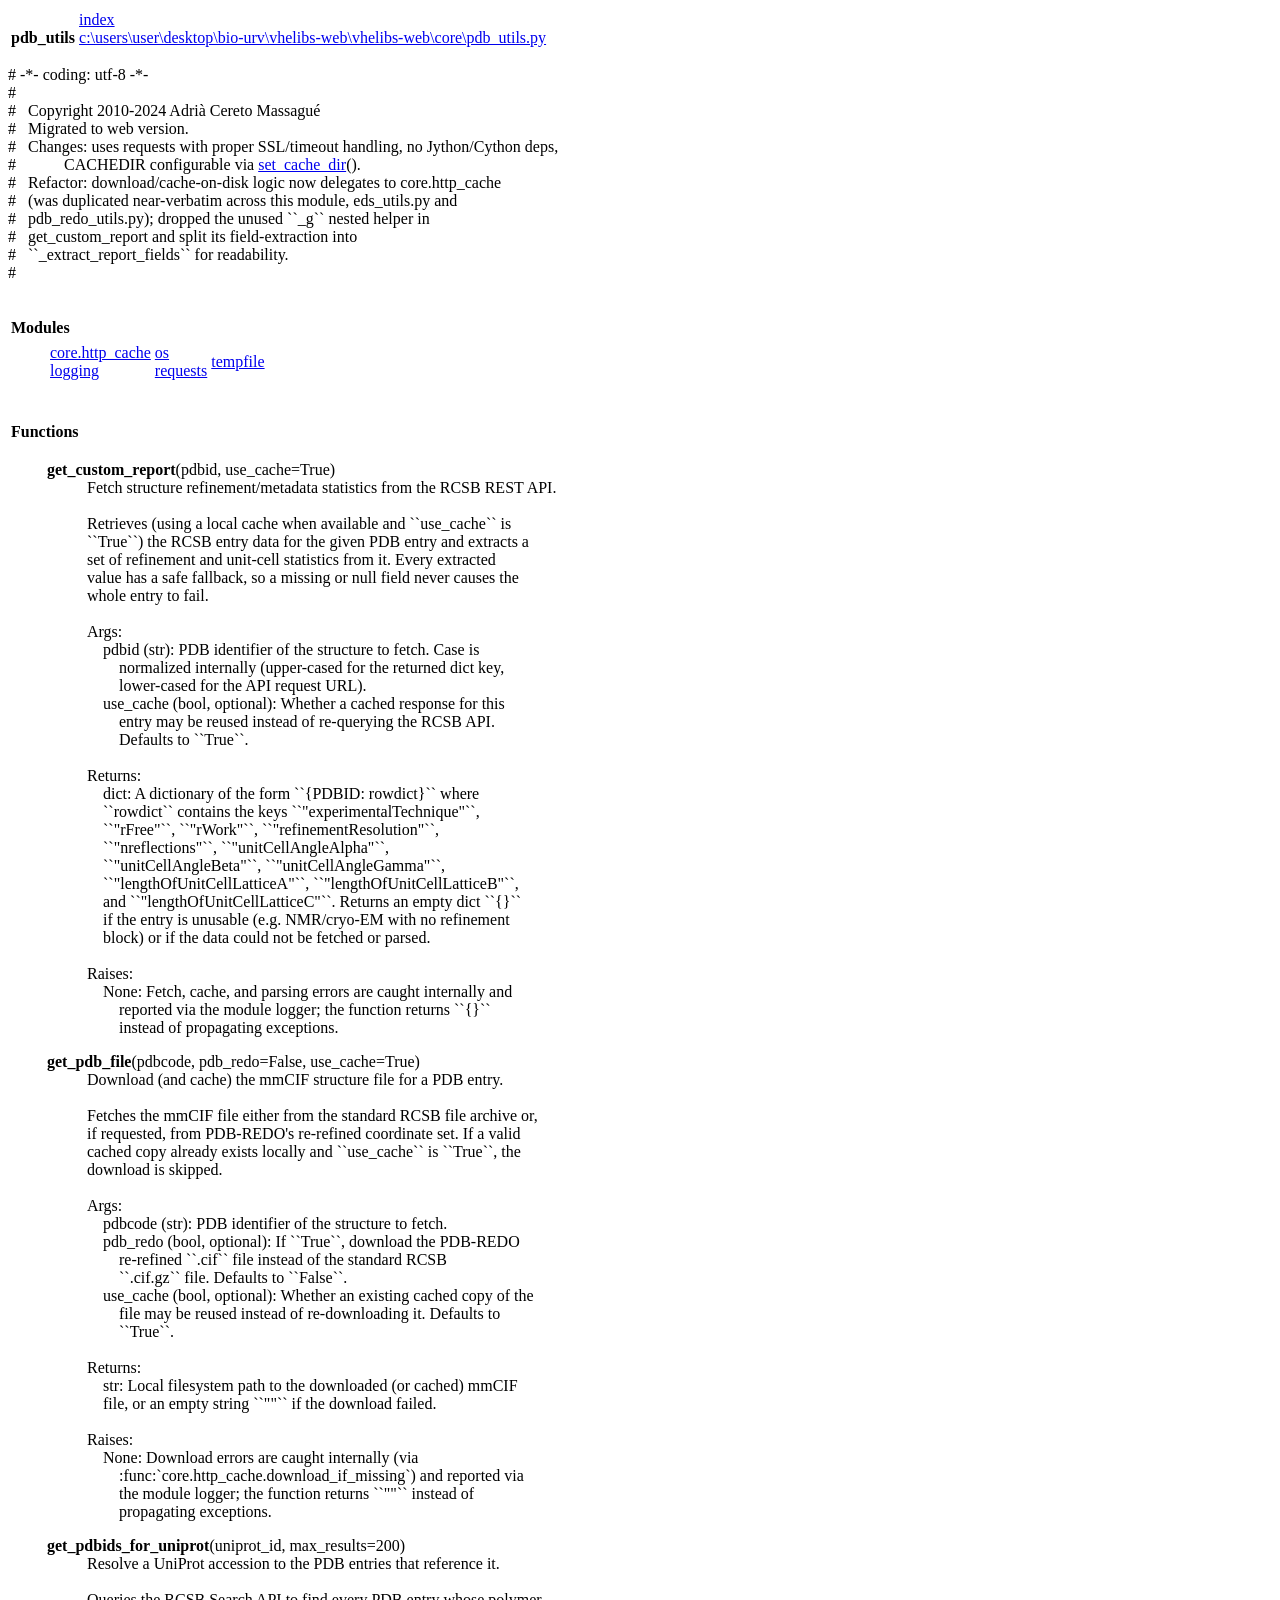
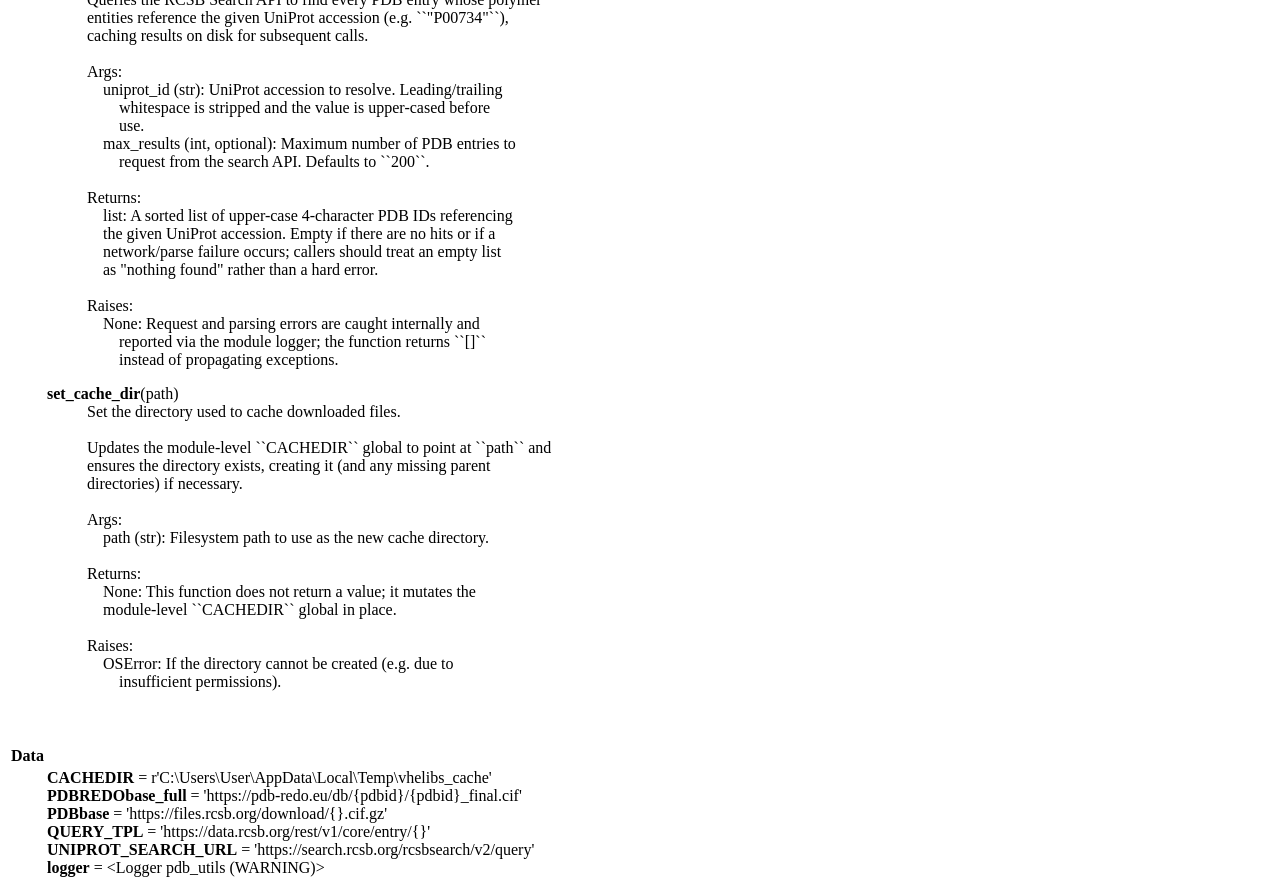
<file: doc/pdb_utils.html>
<!DOCTYPE html>
<html lang="en">
<head>
<meta charset="utf-8">
<title>Python: module pdb_utils</title>
</head><body>

<table class="heading">
<tr class="heading-text decor">
<td class="title">&nbsp;<br><strong class="title">pdb_utils</strong></td>
<td class="extra"><a href=".">index</a><br><a href="file:c%3A%5Cusers%5Cuser%5Cdesktop%5Cbio-urv%5Cvhelibs-web%5Cvhelibs-web%5Ccore%5Cpdb_utils.py">c:\users\user\desktop\bio-urv\vhelibs-web\vhelibs-web\core\pdb_utils.py</a></td></tr></table>
    <p><span class="code">#&nbsp;-*-&nbsp;coding:&nbsp;utf-8&nbsp;-*-<br>
#<br>
#&nbsp;&nbsp;&nbsp;Copyright&nbsp;2010-2024&nbsp;Adrià&nbsp;Cereto&nbsp;Massagué<br>
#&nbsp;&nbsp;&nbsp;Migrated&nbsp;to&nbsp;web&nbsp;version.<br>
#&nbsp;&nbsp;&nbsp;Changes:&nbsp;uses&nbsp;requests&nbsp;with&nbsp;proper&nbsp;SSL/timeout&nbsp;handling,&nbsp;no&nbsp;Jython/Cython&nbsp;deps,<br>
#&nbsp;&nbsp;&nbsp;&nbsp;&nbsp;&nbsp;&nbsp;&nbsp;&nbsp;&nbsp;&nbsp;&nbsp;CACHEDIR&nbsp;configurable&nbsp;via&nbsp;<a href="#-set_cache_dir">set_cache_dir</a>().<br>
#&nbsp;&nbsp;&nbsp;Refactor:&nbsp;download/cache-on-disk&nbsp;logic&nbsp;now&nbsp;delegates&nbsp;to&nbsp;core.http_cache<br>
#&nbsp;&nbsp;&nbsp;(was&nbsp;duplicated&nbsp;near-verbatim&nbsp;across&nbsp;this&nbsp;module,&nbsp;eds_utils.py&nbsp;and<br>
#&nbsp;&nbsp;&nbsp;pdb_redo_utils.py);&nbsp;dropped&nbsp;the&nbsp;unused&nbsp;``_g``&nbsp;nested&nbsp;helper&nbsp;in<br>
#&nbsp;&nbsp;&nbsp;get_custom_report&nbsp;and&nbsp;split&nbsp;its&nbsp;field-extraction&nbsp;into<br>
#&nbsp;&nbsp;&nbsp;``_extract_report_fields``&nbsp;for&nbsp;readability.<br>
#</span></p>
<p>
<table class="section">
<tr class="decor pkg-content-decor heading-text">
<td class="section-title" colspan=3>&nbsp;<br><strong class="bigsection">Modules</strong></td></tr>
    
<tr><td class="decor pkg-content-decor"><span class="code">&nbsp;&nbsp;&nbsp;&nbsp;&nbsp;&nbsp;</span></td><td>&nbsp;</td>
<td class="singlecolumn"><table><tr><td class="multicolumn"><a href="core.http_cache.html">core.http_cache</a><br>
<a href="logging.html">logging</a><br>
</td><td class="multicolumn"><a href="os.html">os</a><br>
<a href="requests.html">requests</a><br>
</td><td class="multicolumn"><a href="tempfile.html">tempfile</a><br>
</td><td class="multicolumn"></td></tr></table></td></tr></table><p>
<table class="section">
<tr class="decor functions-decor heading-text">
<td class="section-title" colspan=3>&nbsp;<br><strong class="bigsection">Functions</strong></td></tr>
    
<tr><td class="decor functions-decor"><span class="code">&nbsp;&nbsp;&nbsp;&nbsp;&nbsp;&nbsp;</span></td><td>&nbsp;</td>
<td class="singlecolumn"><dl><dt><a name="-get_custom_report"><strong>get_custom_report</strong></a>(pdbid, use_cache=True)</dt><dd><span class="code">Fetch&nbsp;structure&nbsp;refinement/metadata&nbsp;statistics&nbsp;from&nbsp;the&nbsp;RCSB&nbsp;REST&nbsp;API.<br>
&nbsp;<br>
Retrieves&nbsp;(using&nbsp;a&nbsp;local&nbsp;cache&nbsp;when&nbsp;available&nbsp;and&nbsp;``use_cache``&nbsp;is<br>
``True``)&nbsp;the&nbsp;RCSB&nbsp;entry&nbsp;data&nbsp;for&nbsp;the&nbsp;given&nbsp;PDB&nbsp;entry&nbsp;and&nbsp;extracts&nbsp;a<br>
set&nbsp;of&nbsp;refinement&nbsp;and&nbsp;unit-cell&nbsp;statistics&nbsp;from&nbsp;it.&nbsp;Every&nbsp;extracted<br>
value&nbsp;has&nbsp;a&nbsp;safe&nbsp;fallback,&nbsp;so&nbsp;a&nbsp;missing&nbsp;or&nbsp;null&nbsp;field&nbsp;never&nbsp;causes&nbsp;the<br>
whole&nbsp;entry&nbsp;to&nbsp;fail.<br>
&nbsp;<br>
Args:<br>
&nbsp;&nbsp;&nbsp;&nbsp;pdbid&nbsp;(str):&nbsp;PDB&nbsp;identifier&nbsp;of&nbsp;the&nbsp;structure&nbsp;to&nbsp;fetch.&nbsp;Case&nbsp;is<br>
&nbsp;&nbsp;&nbsp;&nbsp;&nbsp;&nbsp;&nbsp;&nbsp;normalized&nbsp;internally&nbsp;(upper-cased&nbsp;for&nbsp;the&nbsp;returned&nbsp;dict&nbsp;key,<br>
&nbsp;&nbsp;&nbsp;&nbsp;&nbsp;&nbsp;&nbsp;&nbsp;lower-cased&nbsp;for&nbsp;the&nbsp;API&nbsp;request&nbsp;URL).<br>
&nbsp;&nbsp;&nbsp;&nbsp;use_cache&nbsp;(bool,&nbsp;optional):&nbsp;Whether&nbsp;a&nbsp;cached&nbsp;response&nbsp;for&nbsp;this<br>
&nbsp;&nbsp;&nbsp;&nbsp;&nbsp;&nbsp;&nbsp;&nbsp;entry&nbsp;may&nbsp;be&nbsp;reused&nbsp;instead&nbsp;of&nbsp;re-querying&nbsp;the&nbsp;RCSB&nbsp;API.<br>
&nbsp;&nbsp;&nbsp;&nbsp;&nbsp;&nbsp;&nbsp;&nbsp;Defaults&nbsp;to&nbsp;``True``.<br>
&nbsp;<br>
Returns:<br>
&nbsp;&nbsp;&nbsp;&nbsp;dict:&nbsp;A&nbsp;dictionary&nbsp;of&nbsp;the&nbsp;form&nbsp;``{PDBID:&nbsp;rowdict}``&nbsp;where<br>
&nbsp;&nbsp;&nbsp;&nbsp;``rowdict``&nbsp;contains&nbsp;the&nbsp;keys&nbsp;``"experimentalTechnique"``,<br>
&nbsp;&nbsp;&nbsp;&nbsp;``"rFree"``,&nbsp;``"rWork"``,&nbsp;``"refinementResolution"``,<br>
&nbsp;&nbsp;&nbsp;&nbsp;``"nreflections"``,&nbsp;``"unitCellAngleAlpha"``,<br>
&nbsp;&nbsp;&nbsp;&nbsp;``"unitCellAngleBeta"``,&nbsp;``"unitCellAngleGamma"``,<br>
&nbsp;&nbsp;&nbsp;&nbsp;``"lengthOfUnitCellLatticeA"``,&nbsp;``"lengthOfUnitCellLatticeB"``,<br>
&nbsp;&nbsp;&nbsp;&nbsp;and&nbsp;``"lengthOfUnitCellLatticeC"``.&nbsp;Returns&nbsp;an&nbsp;empty&nbsp;dict&nbsp;``{}``<br>
&nbsp;&nbsp;&nbsp;&nbsp;if&nbsp;the&nbsp;entry&nbsp;is&nbsp;unusable&nbsp;(e.g.&nbsp;NMR/cryo-EM&nbsp;with&nbsp;no&nbsp;refinement<br>
&nbsp;&nbsp;&nbsp;&nbsp;block)&nbsp;or&nbsp;if&nbsp;the&nbsp;data&nbsp;could&nbsp;not&nbsp;be&nbsp;fetched&nbsp;or&nbsp;parsed.<br>
&nbsp;<br>
Raises:<br>
&nbsp;&nbsp;&nbsp;&nbsp;None:&nbsp;Fetch,&nbsp;cache,&nbsp;and&nbsp;parsing&nbsp;errors&nbsp;are&nbsp;caught&nbsp;internally&nbsp;and<br>
&nbsp;&nbsp;&nbsp;&nbsp;&nbsp;&nbsp;&nbsp;&nbsp;reported&nbsp;via&nbsp;the&nbsp;module&nbsp;logger;&nbsp;the&nbsp;function&nbsp;returns&nbsp;``{}``<br>
&nbsp;&nbsp;&nbsp;&nbsp;&nbsp;&nbsp;&nbsp;&nbsp;instead&nbsp;of&nbsp;propagating&nbsp;exceptions.</span></dd></dl>
 <dl><dt><a name="-get_pdb_file"><strong>get_pdb_file</strong></a>(pdbcode, pdb_redo=False, use_cache=True)</dt><dd><span class="code">Download&nbsp;(and&nbsp;cache)&nbsp;the&nbsp;mmCIF&nbsp;structure&nbsp;file&nbsp;for&nbsp;a&nbsp;PDB&nbsp;entry.<br>
&nbsp;<br>
Fetches&nbsp;the&nbsp;mmCIF&nbsp;file&nbsp;either&nbsp;from&nbsp;the&nbsp;standard&nbsp;RCSB&nbsp;file&nbsp;archive&nbsp;or,<br>
if&nbsp;requested,&nbsp;from&nbsp;PDB-REDO's&nbsp;re-refined&nbsp;coordinate&nbsp;set.&nbsp;If&nbsp;a&nbsp;valid<br>
cached&nbsp;copy&nbsp;already&nbsp;exists&nbsp;locally&nbsp;and&nbsp;``use_cache``&nbsp;is&nbsp;``True``,&nbsp;the<br>
download&nbsp;is&nbsp;skipped.<br>
&nbsp;<br>
Args:<br>
&nbsp;&nbsp;&nbsp;&nbsp;pdbcode&nbsp;(str):&nbsp;PDB&nbsp;identifier&nbsp;of&nbsp;the&nbsp;structure&nbsp;to&nbsp;fetch.<br>
&nbsp;&nbsp;&nbsp;&nbsp;pdb_redo&nbsp;(bool,&nbsp;optional):&nbsp;If&nbsp;``True``,&nbsp;download&nbsp;the&nbsp;PDB-REDO<br>
&nbsp;&nbsp;&nbsp;&nbsp;&nbsp;&nbsp;&nbsp;&nbsp;re-refined&nbsp;``.cif``&nbsp;file&nbsp;instead&nbsp;of&nbsp;the&nbsp;standard&nbsp;RCSB<br>
&nbsp;&nbsp;&nbsp;&nbsp;&nbsp;&nbsp;&nbsp;&nbsp;``.cif.gz``&nbsp;file.&nbsp;Defaults&nbsp;to&nbsp;``False``.<br>
&nbsp;&nbsp;&nbsp;&nbsp;use_cache&nbsp;(bool,&nbsp;optional):&nbsp;Whether&nbsp;an&nbsp;existing&nbsp;cached&nbsp;copy&nbsp;of&nbsp;the<br>
&nbsp;&nbsp;&nbsp;&nbsp;&nbsp;&nbsp;&nbsp;&nbsp;file&nbsp;may&nbsp;be&nbsp;reused&nbsp;instead&nbsp;of&nbsp;re-downloading&nbsp;it.&nbsp;Defaults&nbsp;to<br>
&nbsp;&nbsp;&nbsp;&nbsp;&nbsp;&nbsp;&nbsp;&nbsp;``True``.<br>
&nbsp;<br>
Returns:<br>
&nbsp;&nbsp;&nbsp;&nbsp;str:&nbsp;Local&nbsp;filesystem&nbsp;path&nbsp;to&nbsp;the&nbsp;downloaded&nbsp;(or&nbsp;cached)&nbsp;mmCIF<br>
&nbsp;&nbsp;&nbsp;&nbsp;file,&nbsp;or&nbsp;an&nbsp;empty&nbsp;string&nbsp;``""``&nbsp;if&nbsp;the&nbsp;download&nbsp;failed.<br>
&nbsp;<br>
Raises:<br>
&nbsp;&nbsp;&nbsp;&nbsp;None:&nbsp;Download&nbsp;errors&nbsp;are&nbsp;caught&nbsp;internally&nbsp;(via<br>
&nbsp;&nbsp;&nbsp;&nbsp;&nbsp;&nbsp;&nbsp;&nbsp;:func:`core.http_cache.download_if_missing`)&nbsp;and&nbsp;reported&nbsp;via<br>
&nbsp;&nbsp;&nbsp;&nbsp;&nbsp;&nbsp;&nbsp;&nbsp;the&nbsp;module&nbsp;logger;&nbsp;the&nbsp;function&nbsp;returns&nbsp;``""``&nbsp;instead&nbsp;of<br>
&nbsp;&nbsp;&nbsp;&nbsp;&nbsp;&nbsp;&nbsp;&nbsp;propagating&nbsp;exceptions.</span></dd></dl>
 <dl><dt><a name="-get_pdbids_for_uniprot"><strong>get_pdbids_for_uniprot</strong></a>(uniprot_id, max_results=200)</dt><dd><span class="code">Resolve&nbsp;a&nbsp;UniProt&nbsp;accession&nbsp;to&nbsp;the&nbsp;PDB&nbsp;entries&nbsp;that&nbsp;reference&nbsp;it.<br>
&nbsp;<br>
Queries&nbsp;the&nbsp;RCSB&nbsp;Search&nbsp;API&nbsp;to&nbsp;find&nbsp;every&nbsp;PDB&nbsp;entry&nbsp;whose&nbsp;polymer<br>
entities&nbsp;reference&nbsp;the&nbsp;given&nbsp;UniProt&nbsp;accession&nbsp;(e.g.&nbsp;``"P00734"``),<br>
caching&nbsp;results&nbsp;on&nbsp;disk&nbsp;for&nbsp;subsequent&nbsp;calls.<br>
&nbsp;<br>
Args:<br>
&nbsp;&nbsp;&nbsp;&nbsp;uniprot_id&nbsp;(str):&nbsp;UniProt&nbsp;accession&nbsp;to&nbsp;resolve.&nbsp;Leading/trailing<br>
&nbsp;&nbsp;&nbsp;&nbsp;&nbsp;&nbsp;&nbsp;&nbsp;whitespace&nbsp;is&nbsp;stripped&nbsp;and&nbsp;the&nbsp;value&nbsp;is&nbsp;upper-cased&nbsp;before<br>
&nbsp;&nbsp;&nbsp;&nbsp;&nbsp;&nbsp;&nbsp;&nbsp;use.<br>
&nbsp;&nbsp;&nbsp;&nbsp;max_results&nbsp;(int,&nbsp;optional):&nbsp;Maximum&nbsp;number&nbsp;of&nbsp;PDB&nbsp;entries&nbsp;to<br>
&nbsp;&nbsp;&nbsp;&nbsp;&nbsp;&nbsp;&nbsp;&nbsp;request&nbsp;from&nbsp;the&nbsp;search&nbsp;API.&nbsp;Defaults&nbsp;to&nbsp;``200``.<br>
&nbsp;<br>
Returns:<br>
&nbsp;&nbsp;&nbsp;&nbsp;list:&nbsp;A&nbsp;sorted&nbsp;list&nbsp;of&nbsp;upper-case&nbsp;4-character&nbsp;PDB&nbsp;IDs&nbsp;referencing<br>
&nbsp;&nbsp;&nbsp;&nbsp;the&nbsp;given&nbsp;UniProt&nbsp;accession.&nbsp;Empty&nbsp;if&nbsp;there&nbsp;are&nbsp;no&nbsp;hits&nbsp;or&nbsp;if&nbsp;a<br>
&nbsp;&nbsp;&nbsp;&nbsp;network/parse&nbsp;failure&nbsp;occurs;&nbsp;callers&nbsp;should&nbsp;treat&nbsp;an&nbsp;empty&nbsp;list<br>
&nbsp;&nbsp;&nbsp;&nbsp;as&nbsp;"nothing&nbsp;found"&nbsp;rather&nbsp;than&nbsp;a&nbsp;hard&nbsp;error.<br>
&nbsp;<br>
Raises:<br>
&nbsp;&nbsp;&nbsp;&nbsp;None:&nbsp;Request&nbsp;and&nbsp;parsing&nbsp;errors&nbsp;are&nbsp;caught&nbsp;internally&nbsp;and<br>
&nbsp;&nbsp;&nbsp;&nbsp;&nbsp;&nbsp;&nbsp;&nbsp;reported&nbsp;via&nbsp;the&nbsp;module&nbsp;logger;&nbsp;the&nbsp;function&nbsp;returns&nbsp;``[]``<br>
&nbsp;&nbsp;&nbsp;&nbsp;&nbsp;&nbsp;&nbsp;&nbsp;instead&nbsp;of&nbsp;propagating&nbsp;exceptions.</span></dd></dl>
 <dl><dt><a name="-set_cache_dir"><strong>set_cache_dir</strong></a>(path)</dt><dd><span class="code">Set&nbsp;the&nbsp;directory&nbsp;used&nbsp;to&nbsp;cache&nbsp;downloaded&nbsp;files.<br>
&nbsp;<br>
Updates&nbsp;the&nbsp;module-level&nbsp;``CACHEDIR``&nbsp;global&nbsp;to&nbsp;point&nbsp;at&nbsp;``path``&nbsp;and<br>
ensures&nbsp;the&nbsp;directory&nbsp;exists,&nbsp;creating&nbsp;it&nbsp;(and&nbsp;any&nbsp;missing&nbsp;parent<br>
directories)&nbsp;if&nbsp;necessary.<br>
&nbsp;<br>
Args:<br>
&nbsp;&nbsp;&nbsp;&nbsp;path&nbsp;(str):&nbsp;Filesystem&nbsp;path&nbsp;to&nbsp;use&nbsp;as&nbsp;the&nbsp;new&nbsp;cache&nbsp;directory.<br>
&nbsp;<br>
Returns:<br>
&nbsp;&nbsp;&nbsp;&nbsp;None:&nbsp;This&nbsp;function&nbsp;does&nbsp;not&nbsp;return&nbsp;a&nbsp;value;&nbsp;it&nbsp;mutates&nbsp;the<br>
&nbsp;&nbsp;&nbsp;&nbsp;module-level&nbsp;``CACHEDIR``&nbsp;global&nbsp;in&nbsp;place.<br>
&nbsp;<br>
Raises:<br>
&nbsp;&nbsp;&nbsp;&nbsp;OSError:&nbsp;If&nbsp;the&nbsp;directory&nbsp;cannot&nbsp;be&nbsp;created&nbsp;(e.g.&nbsp;due&nbsp;to<br>
&nbsp;&nbsp;&nbsp;&nbsp;&nbsp;&nbsp;&nbsp;&nbsp;insufficient&nbsp;permissions).</span></dd></dl>
</td></tr></table><p>
<table class="section">
<tr class="decor data-decor heading-text">
<td class="section-title" colspan=3>&nbsp;<br><strong class="bigsection">Data</strong></td></tr>
    
<tr><td class="decor data-decor"><span class="code">&nbsp;&nbsp;&nbsp;&nbsp;&nbsp;&nbsp;</span></td><td>&nbsp;</td>
<td class="singlecolumn"><strong>CACHEDIR</strong> = r'C:\Users\User\AppData\Local\Temp\vhelibs_cache'<br>
<strong>PDBREDObase_full</strong> = 'https://pdb-redo.eu/db/{pdbid}/{pdbid}_final.cif'<br>
<strong>PDBbase</strong> = 'https://files.rcsb.org/download/{}.cif.gz'<br>
<strong>QUERY_TPL</strong> = 'https://data.rcsb.org/rest/v1/core/entry/{}'<br>
<strong>UNIPROT_SEARCH_URL</strong> = 'https://search.rcsb.org/rcsbsearch/v2/query'<br>
<strong>logger</strong> = &lt;Logger pdb_utils (WARNING)&gt;</td></tr></table>
</body></html>
</file>
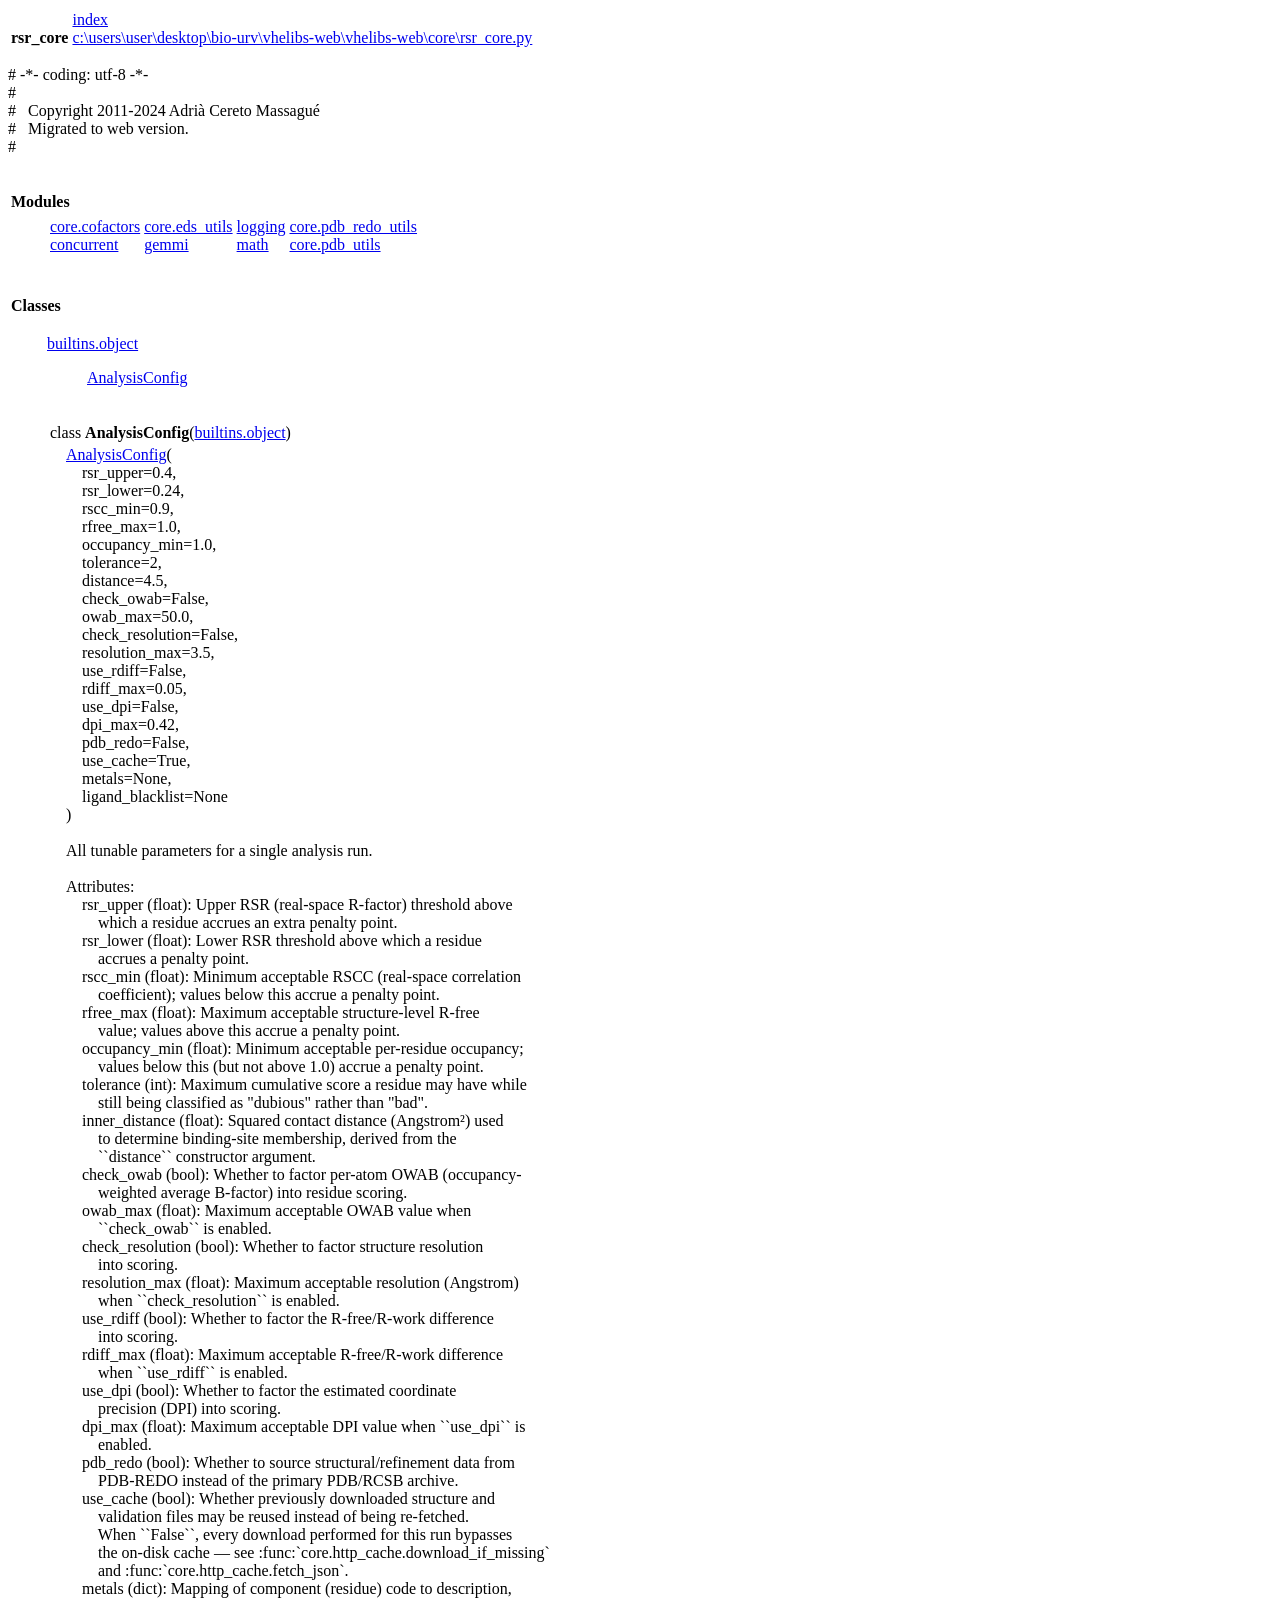
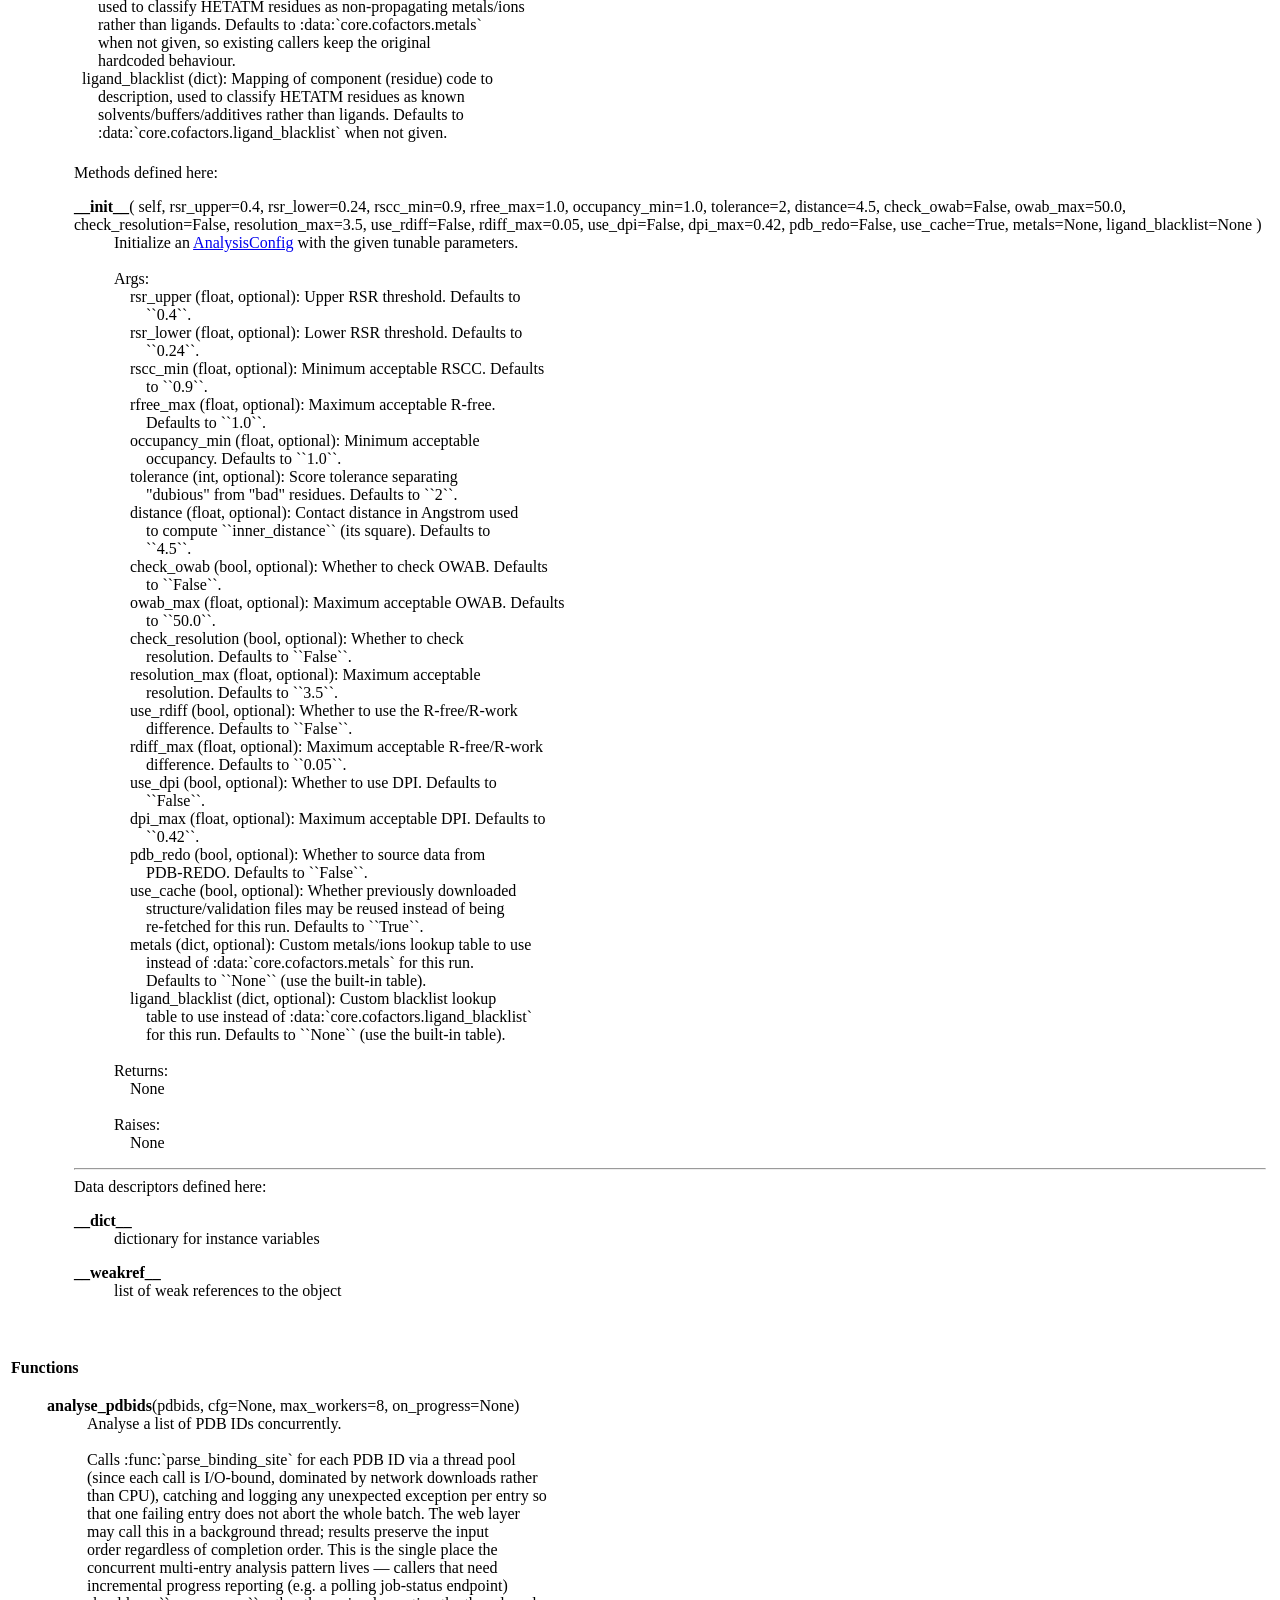
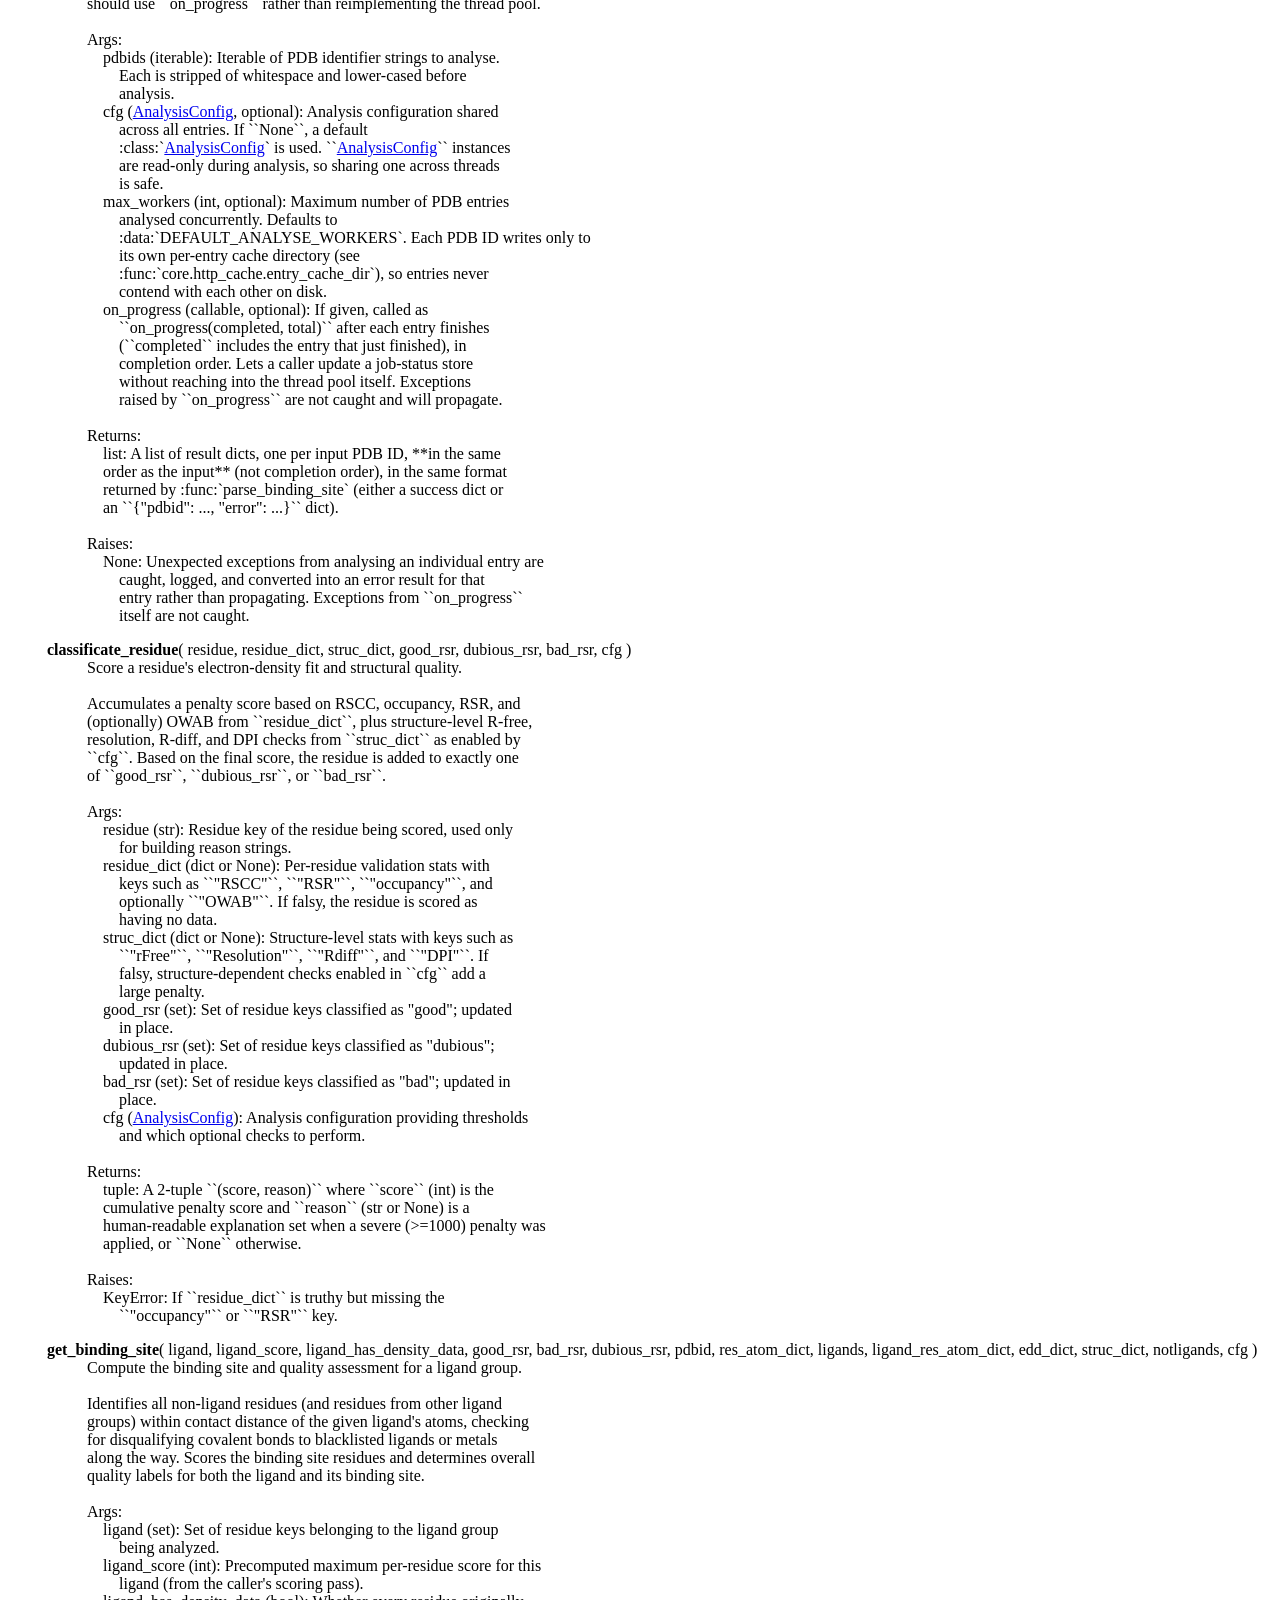
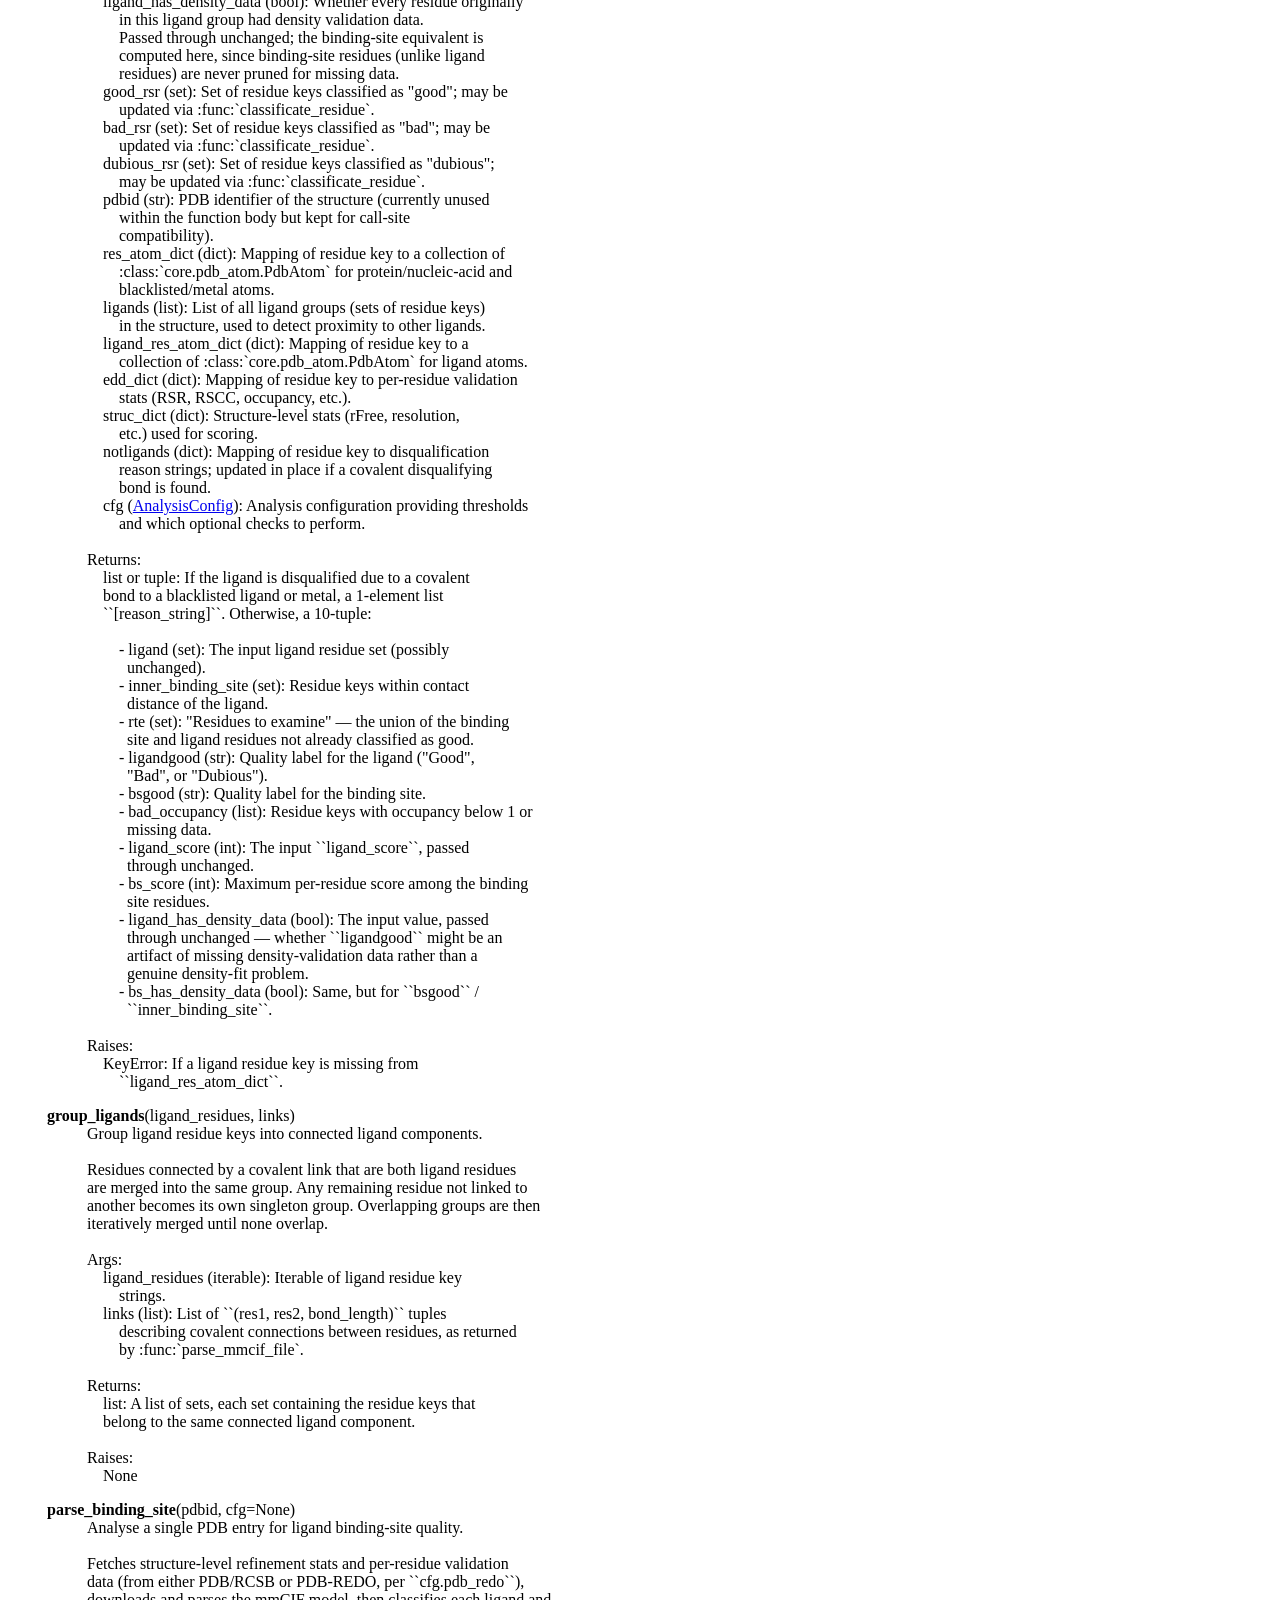
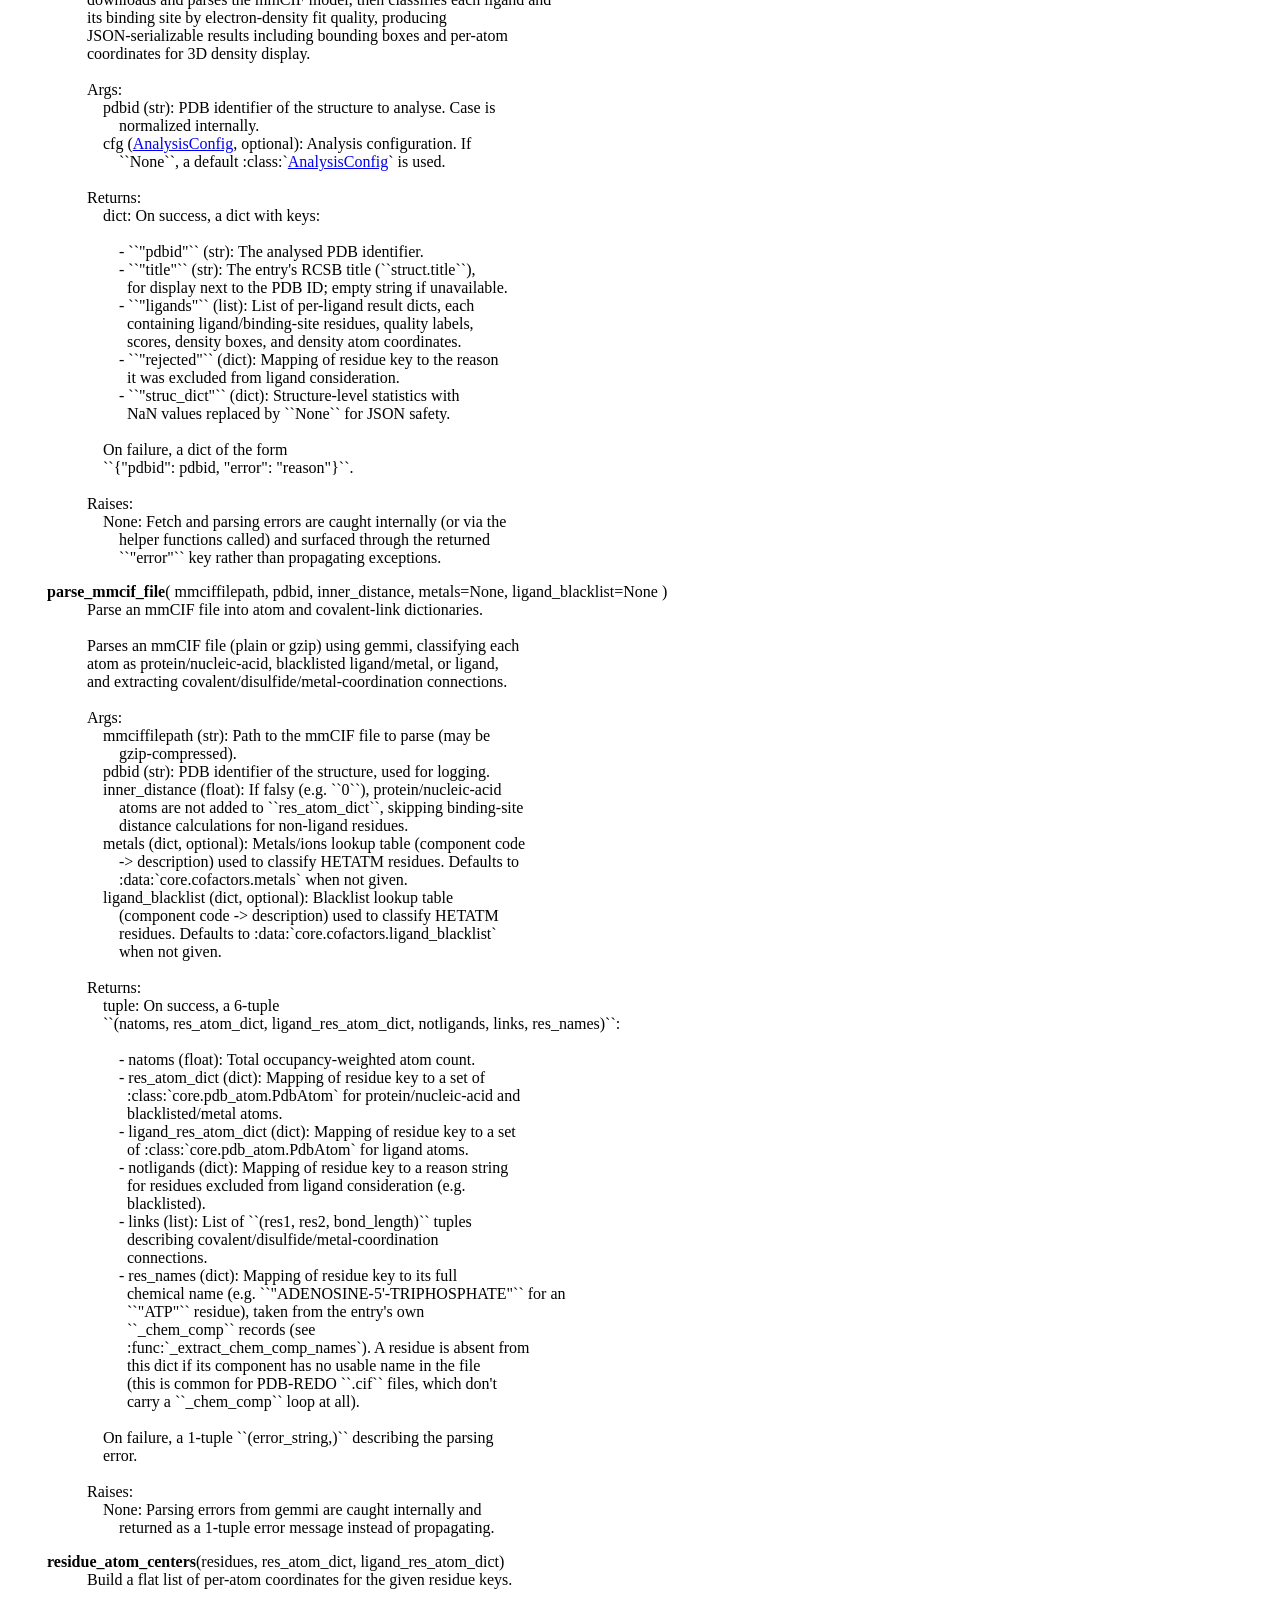
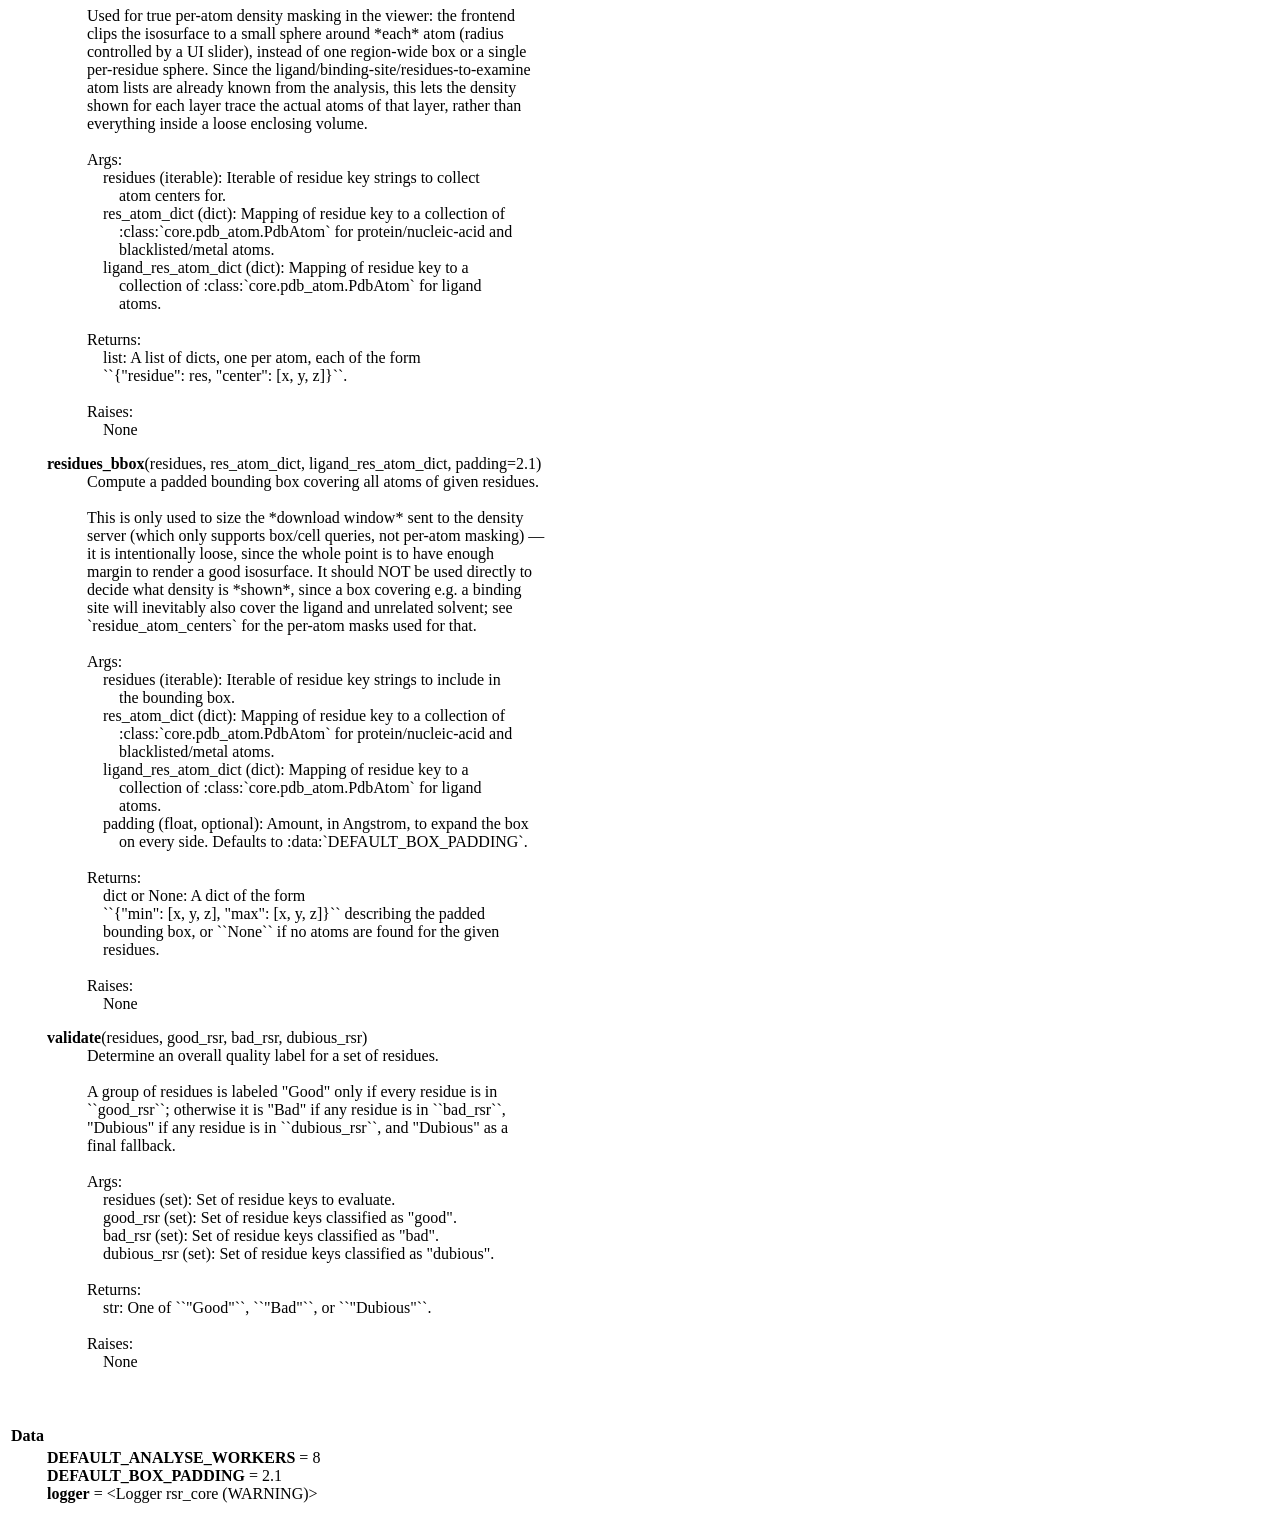
<file: doc/rsr_core.html>
<!DOCTYPE html>
<html lang="en">
<head>
<meta charset="utf-8">
<title>Python: module rsr_core</title>
</head><body>

<table class="heading">
<tr class="heading-text decor">
<td class="title">&nbsp;<br><strong class="title">rsr_core</strong></td>
<td class="extra"><a href=".">index</a><br><a href="file:c%3A%5Cusers%5Cuser%5Cdesktop%5Cbio-urv%5Cvhelibs-web%5Cvhelibs-web%5Ccore%5Crsr_core.py">c:\users\user\desktop\bio-urv\vhelibs-web\vhelibs-web\core\rsr_core.py</a></td></tr></table>
    <p><span class="code">#&nbsp;-*-&nbsp;coding:&nbsp;utf-8&nbsp;-*-<br>
#<br>
#&nbsp;&nbsp;&nbsp;Copyright&nbsp;2011-2024&nbsp;Adrià&nbsp;Cereto&nbsp;Massagué<br>
#&nbsp;&nbsp;&nbsp;Migrated&nbsp;to&nbsp;web&nbsp;version.<br>
#</span></p>
<p>
<table class="section">
<tr class="decor pkg-content-decor heading-text">
<td class="section-title" colspan=3>&nbsp;<br><strong class="bigsection">Modules</strong></td></tr>
    
<tr><td class="decor pkg-content-decor"><span class="code">&nbsp;&nbsp;&nbsp;&nbsp;&nbsp;&nbsp;</span></td><td>&nbsp;</td>
<td class="singlecolumn"><table><tr><td class="multicolumn"><a href="core.cofactors.html">core.cofactors</a><br>
<a href="concurrent.html">concurrent</a><br>
</td><td class="multicolumn"><a href="core.eds_utils.html">core.eds_utils</a><br>
<a href="gemmi.html">gemmi</a><br>
</td><td class="multicolumn"><a href="logging.html">logging</a><br>
<a href="math.html">math</a><br>
</td><td class="multicolumn"><a href="core.pdb_redo_utils.html">core.pdb_redo_utils</a><br>
<a href="core.pdb_utils.html">core.pdb_utils</a><br>
</td></tr></table></td></tr></table><p>
<table class="section">
<tr class="decor index-decor heading-text">
<td class="section-title" colspan=3>&nbsp;<br><strong class="bigsection">Classes</strong></td></tr>
    
<tr><td class="decor index-decor"><span class="code">&nbsp;&nbsp;&nbsp;&nbsp;&nbsp;&nbsp;</span></td><td>&nbsp;</td>
<td class="singlecolumn"><dl>
<dt class="heading-text"><a href="builtins.html#object">builtins.object</a>
</dt><dd>
<dl>
<dt class="heading-text"><a href="rsr_core.html#AnalysisConfig">AnalysisConfig</a>
</dt></dl>
</dd>
</dl>
 <p>
<table class="section">
<tr class="decor title-decor heading-text">
<td class="section-title" colspan=3>&nbsp;<br><a name="AnalysisConfig">class <strong>AnalysisConfig</strong></a>(<a href="builtins.html#object">builtins.object</a>)</td></tr>
    
<tr><td class="decor title-decor" rowspan=2><span class="code">&nbsp;&nbsp;&nbsp;</span></td>
<td class="decor title-decor" colspan=2><span class="code"><a href="#AnalysisConfig">AnalysisConfig</a>(<br>
&nbsp;&nbsp;&nbsp;&nbsp;rsr_upper=0.4,<br>
&nbsp;&nbsp;&nbsp;&nbsp;rsr_lower=0.24,<br>
&nbsp;&nbsp;&nbsp;&nbsp;rscc_min=0.9,<br>
&nbsp;&nbsp;&nbsp;&nbsp;rfree_max=1.0,<br>
&nbsp;&nbsp;&nbsp;&nbsp;occupancy_min=1.0,<br>
&nbsp;&nbsp;&nbsp;&nbsp;tolerance=2,<br>
&nbsp;&nbsp;&nbsp;&nbsp;distance=4.5,<br>
&nbsp;&nbsp;&nbsp;&nbsp;check_owab=False,<br>
&nbsp;&nbsp;&nbsp;&nbsp;owab_max=50.0,<br>
&nbsp;&nbsp;&nbsp;&nbsp;check_resolution=False,<br>
&nbsp;&nbsp;&nbsp;&nbsp;resolution_max=3.5,<br>
&nbsp;&nbsp;&nbsp;&nbsp;use_rdiff=False,<br>
&nbsp;&nbsp;&nbsp;&nbsp;rdiff_max=0.05,<br>
&nbsp;&nbsp;&nbsp;&nbsp;use_dpi=False,<br>
&nbsp;&nbsp;&nbsp;&nbsp;dpi_max=0.42,<br>
&nbsp;&nbsp;&nbsp;&nbsp;pdb_redo=False,<br>
&nbsp;&nbsp;&nbsp;&nbsp;use_cache=True,<br>
&nbsp;&nbsp;&nbsp;&nbsp;metals=None,<br>
&nbsp;&nbsp;&nbsp;&nbsp;ligand_blacklist=None<br>
)<br>
&nbsp;<br>
All&nbsp;tunable&nbsp;parameters&nbsp;for&nbsp;a&nbsp;single&nbsp;analysis&nbsp;run.<br>
&nbsp;<br>
Attributes:<br>
&nbsp;&nbsp;&nbsp;&nbsp;rsr_upper&nbsp;(float):&nbsp;Upper&nbsp;RSR&nbsp;(real-space&nbsp;R-factor)&nbsp;threshold&nbsp;above<br>
&nbsp;&nbsp;&nbsp;&nbsp;&nbsp;&nbsp;&nbsp;&nbsp;which&nbsp;a&nbsp;residue&nbsp;accrues&nbsp;an&nbsp;extra&nbsp;penalty&nbsp;point.<br>
&nbsp;&nbsp;&nbsp;&nbsp;rsr_lower&nbsp;(float):&nbsp;Lower&nbsp;RSR&nbsp;threshold&nbsp;above&nbsp;which&nbsp;a&nbsp;residue<br>
&nbsp;&nbsp;&nbsp;&nbsp;&nbsp;&nbsp;&nbsp;&nbsp;accrues&nbsp;a&nbsp;penalty&nbsp;point.<br>
&nbsp;&nbsp;&nbsp;&nbsp;rscc_min&nbsp;(float):&nbsp;Minimum&nbsp;acceptable&nbsp;RSCC&nbsp;(real-space&nbsp;correlation<br>
&nbsp;&nbsp;&nbsp;&nbsp;&nbsp;&nbsp;&nbsp;&nbsp;coefficient);&nbsp;values&nbsp;below&nbsp;this&nbsp;accrue&nbsp;a&nbsp;penalty&nbsp;point.<br>
&nbsp;&nbsp;&nbsp;&nbsp;rfree_max&nbsp;(float):&nbsp;Maximum&nbsp;acceptable&nbsp;structure-level&nbsp;R-free<br>
&nbsp;&nbsp;&nbsp;&nbsp;&nbsp;&nbsp;&nbsp;&nbsp;value;&nbsp;values&nbsp;above&nbsp;this&nbsp;accrue&nbsp;a&nbsp;penalty&nbsp;point.<br>
&nbsp;&nbsp;&nbsp;&nbsp;occupancy_min&nbsp;(float):&nbsp;Minimum&nbsp;acceptable&nbsp;per-residue&nbsp;occupancy;<br>
&nbsp;&nbsp;&nbsp;&nbsp;&nbsp;&nbsp;&nbsp;&nbsp;values&nbsp;below&nbsp;this&nbsp;(but&nbsp;not&nbsp;above&nbsp;1.0)&nbsp;accrue&nbsp;a&nbsp;penalty&nbsp;point.<br>
&nbsp;&nbsp;&nbsp;&nbsp;tolerance&nbsp;(int):&nbsp;Maximum&nbsp;cumulative&nbsp;score&nbsp;a&nbsp;residue&nbsp;may&nbsp;have&nbsp;while<br>
&nbsp;&nbsp;&nbsp;&nbsp;&nbsp;&nbsp;&nbsp;&nbsp;still&nbsp;being&nbsp;classified&nbsp;as&nbsp;"dubious"&nbsp;rather&nbsp;than&nbsp;"bad".<br>
&nbsp;&nbsp;&nbsp;&nbsp;inner_distance&nbsp;(float):&nbsp;Squared&nbsp;contact&nbsp;distance&nbsp;(Angstrom²)&nbsp;used<br>
&nbsp;&nbsp;&nbsp;&nbsp;&nbsp;&nbsp;&nbsp;&nbsp;to&nbsp;determine&nbsp;binding-site&nbsp;membership,&nbsp;derived&nbsp;from&nbsp;the<br>
&nbsp;&nbsp;&nbsp;&nbsp;&nbsp;&nbsp;&nbsp;&nbsp;``distance``&nbsp;constructor&nbsp;argument.<br>
&nbsp;&nbsp;&nbsp;&nbsp;check_owab&nbsp;(bool):&nbsp;Whether&nbsp;to&nbsp;factor&nbsp;per-atom&nbsp;OWAB&nbsp;(occupancy-<br>
&nbsp;&nbsp;&nbsp;&nbsp;&nbsp;&nbsp;&nbsp;&nbsp;weighted&nbsp;average&nbsp;B-factor)&nbsp;into&nbsp;residue&nbsp;scoring.<br>
&nbsp;&nbsp;&nbsp;&nbsp;owab_max&nbsp;(float):&nbsp;Maximum&nbsp;acceptable&nbsp;OWAB&nbsp;value&nbsp;when<br>
&nbsp;&nbsp;&nbsp;&nbsp;&nbsp;&nbsp;&nbsp;&nbsp;``check_owab``&nbsp;is&nbsp;enabled.<br>
&nbsp;&nbsp;&nbsp;&nbsp;check_resolution&nbsp;(bool):&nbsp;Whether&nbsp;to&nbsp;factor&nbsp;structure&nbsp;resolution<br>
&nbsp;&nbsp;&nbsp;&nbsp;&nbsp;&nbsp;&nbsp;&nbsp;into&nbsp;scoring.<br>
&nbsp;&nbsp;&nbsp;&nbsp;resolution_max&nbsp;(float):&nbsp;Maximum&nbsp;acceptable&nbsp;resolution&nbsp;(Angstrom)<br>
&nbsp;&nbsp;&nbsp;&nbsp;&nbsp;&nbsp;&nbsp;&nbsp;when&nbsp;``check_resolution``&nbsp;is&nbsp;enabled.<br>
&nbsp;&nbsp;&nbsp;&nbsp;use_rdiff&nbsp;(bool):&nbsp;Whether&nbsp;to&nbsp;factor&nbsp;the&nbsp;R-free/R-work&nbsp;difference<br>
&nbsp;&nbsp;&nbsp;&nbsp;&nbsp;&nbsp;&nbsp;&nbsp;into&nbsp;scoring.<br>
&nbsp;&nbsp;&nbsp;&nbsp;rdiff_max&nbsp;(float):&nbsp;Maximum&nbsp;acceptable&nbsp;R-free/R-work&nbsp;difference<br>
&nbsp;&nbsp;&nbsp;&nbsp;&nbsp;&nbsp;&nbsp;&nbsp;when&nbsp;``use_rdiff``&nbsp;is&nbsp;enabled.<br>
&nbsp;&nbsp;&nbsp;&nbsp;use_dpi&nbsp;(bool):&nbsp;Whether&nbsp;to&nbsp;factor&nbsp;the&nbsp;estimated&nbsp;coordinate<br>
&nbsp;&nbsp;&nbsp;&nbsp;&nbsp;&nbsp;&nbsp;&nbsp;precision&nbsp;(DPI)&nbsp;into&nbsp;scoring.<br>
&nbsp;&nbsp;&nbsp;&nbsp;dpi_max&nbsp;(float):&nbsp;Maximum&nbsp;acceptable&nbsp;DPI&nbsp;value&nbsp;when&nbsp;``use_dpi``&nbsp;is<br>
&nbsp;&nbsp;&nbsp;&nbsp;&nbsp;&nbsp;&nbsp;&nbsp;enabled.<br>
&nbsp;&nbsp;&nbsp;&nbsp;pdb_redo&nbsp;(bool):&nbsp;Whether&nbsp;to&nbsp;source&nbsp;structural/refinement&nbsp;data&nbsp;from<br>
&nbsp;&nbsp;&nbsp;&nbsp;&nbsp;&nbsp;&nbsp;&nbsp;PDB-REDO&nbsp;instead&nbsp;of&nbsp;the&nbsp;primary&nbsp;PDB/RCSB&nbsp;archive.<br>
&nbsp;&nbsp;&nbsp;&nbsp;use_cache&nbsp;(bool):&nbsp;Whether&nbsp;previously&nbsp;downloaded&nbsp;structure&nbsp;and<br>
&nbsp;&nbsp;&nbsp;&nbsp;&nbsp;&nbsp;&nbsp;&nbsp;validation&nbsp;files&nbsp;may&nbsp;be&nbsp;reused&nbsp;instead&nbsp;of&nbsp;being&nbsp;re-fetched.<br>
&nbsp;&nbsp;&nbsp;&nbsp;&nbsp;&nbsp;&nbsp;&nbsp;When&nbsp;``False``,&nbsp;every&nbsp;download&nbsp;performed&nbsp;for&nbsp;this&nbsp;run&nbsp;bypasses<br>
&nbsp;&nbsp;&nbsp;&nbsp;&nbsp;&nbsp;&nbsp;&nbsp;the&nbsp;on-disk&nbsp;cache&nbsp;—&nbsp;see&nbsp;:func:`core.http_cache.download_if_missing`<br>
&nbsp;&nbsp;&nbsp;&nbsp;&nbsp;&nbsp;&nbsp;&nbsp;and&nbsp;:func:`core.http_cache.fetch_json`.<br>
&nbsp;&nbsp;&nbsp;&nbsp;metals&nbsp;(dict):&nbsp;Mapping&nbsp;of&nbsp;component&nbsp;(residue)&nbsp;code&nbsp;to&nbsp;description,<br>
&nbsp;&nbsp;&nbsp;&nbsp;&nbsp;&nbsp;&nbsp;&nbsp;used&nbsp;to&nbsp;classify&nbsp;HETATM&nbsp;residues&nbsp;as&nbsp;non-propagating&nbsp;metals/ions<br>
&nbsp;&nbsp;&nbsp;&nbsp;&nbsp;&nbsp;&nbsp;&nbsp;rather&nbsp;than&nbsp;ligands.&nbsp;Defaults&nbsp;to&nbsp;:data:`core.cofactors.metals`<br>
&nbsp;&nbsp;&nbsp;&nbsp;&nbsp;&nbsp;&nbsp;&nbsp;when&nbsp;not&nbsp;given,&nbsp;so&nbsp;existing&nbsp;callers&nbsp;keep&nbsp;the&nbsp;original<br>
&nbsp;&nbsp;&nbsp;&nbsp;&nbsp;&nbsp;&nbsp;&nbsp;hardcoded&nbsp;behaviour.<br>
&nbsp;&nbsp;&nbsp;&nbsp;ligand_blacklist&nbsp;(dict):&nbsp;Mapping&nbsp;of&nbsp;component&nbsp;(residue)&nbsp;code&nbsp;to<br>
&nbsp;&nbsp;&nbsp;&nbsp;&nbsp;&nbsp;&nbsp;&nbsp;description,&nbsp;used&nbsp;to&nbsp;classify&nbsp;HETATM&nbsp;residues&nbsp;as&nbsp;known<br>
&nbsp;&nbsp;&nbsp;&nbsp;&nbsp;&nbsp;&nbsp;&nbsp;solvents/buffers/additives&nbsp;rather&nbsp;than&nbsp;ligands.&nbsp;Defaults&nbsp;to<br>
&nbsp;&nbsp;&nbsp;&nbsp;&nbsp;&nbsp;&nbsp;&nbsp;:data:`core.cofactors.ligand_blacklist`&nbsp;when&nbsp;not&nbsp;given.<br>&nbsp;</span></td></tr>
<tr><td>&nbsp;</td>
<td class="singlecolumn">Methods defined here:<br>
<dl><dt><a name="AnalysisConfig-__init__"><strong>__init__</strong></a>(
    self,
    rsr_upper=0.4,
    rsr_lower=0.24,
    rscc_min=0.9,
    rfree_max=1.0,
    occupancy_min=1.0,
    tolerance=2,
    distance=4.5,
    check_owab=False,
    owab_max=50.0,
    check_resolution=False,
    resolution_max=3.5,
    use_rdiff=False,
    rdiff_max=0.05,
    use_dpi=False,
    dpi_max=0.42,
    pdb_redo=False,
    use_cache=True,
    metals=None,
    ligand_blacklist=None
)</dt><dd><span class="code">Initialize&nbsp;an&nbsp;<a href="#AnalysisConfig">AnalysisConfig</a>&nbsp;with&nbsp;the&nbsp;given&nbsp;tunable&nbsp;parameters.<br>
&nbsp;<br>
Args:<br>
&nbsp;&nbsp;&nbsp;&nbsp;rsr_upper&nbsp;(float,&nbsp;optional):&nbsp;Upper&nbsp;RSR&nbsp;threshold.&nbsp;Defaults&nbsp;to<br>
&nbsp;&nbsp;&nbsp;&nbsp;&nbsp;&nbsp;&nbsp;&nbsp;``0.4``.<br>
&nbsp;&nbsp;&nbsp;&nbsp;rsr_lower&nbsp;(float,&nbsp;optional):&nbsp;Lower&nbsp;RSR&nbsp;threshold.&nbsp;Defaults&nbsp;to<br>
&nbsp;&nbsp;&nbsp;&nbsp;&nbsp;&nbsp;&nbsp;&nbsp;``0.24``.<br>
&nbsp;&nbsp;&nbsp;&nbsp;rscc_min&nbsp;(float,&nbsp;optional):&nbsp;Minimum&nbsp;acceptable&nbsp;RSCC.&nbsp;Defaults<br>
&nbsp;&nbsp;&nbsp;&nbsp;&nbsp;&nbsp;&nbsp;&nbsp;to&nbsp;``0.9``.<br>
&nbsp;&nbsp;&nbsp;&nbsp;rfree_max&nbsp;(float,&nbsp;optional):&nbsp;Maximum&nbsp;acceptable&nbsp;R-free.<br>
&nbsp;&nbsp;&nbsp;&nbsp;&nbsp;&nbsp;&nbsp;&nbsp;Defaults&nbsp;to&nbsp;``1.0``.<br>
&nbsp;&nbsp;&nbsp;&nbsp;occupancy_min&nbsp;(float,&nbsp;optional):&nbsp;Minimum&nbsp;acceptable<br>
&nbsp;&nbsp;&nbsp;&nbsp;&nbsp;&nbsp;&nbsp;&nbsp;occupancy.&nbsp;Defaults&nbsp;to&nbsp;``1.0``.<br>
&nbsp;&nbsp;&nbsp;&nbsp;tolerance&nbsp;(int,&nbsp;optional):&nbsp;Score&nbsp;tolerance&nbsp;separating<br>
&nbsp;&nbsp;&nbsp;&nbsp;&nbsp;&nbsp;&nbsp;&nbsp;"dubious"&nbsp;from&nbsp;"bad"&nbsp;residues.&nbsp;Defaults&nbsp;to&nbsp;``2``.<br>
&nbsp;&nbsp;&nbsp;&nbsp;distance&nbsp;(float,&nbsp;optional):&nbsp;Contact&nbsp;distance&nbsp;in&nbsp;Angstrom&nbsp;used<br>
&nbsp;&nbsp;&nbsp;&nbsp;&nbsp;&nbsp;&nbsp;&nbsp;to&nbsp;compute&nbsp;``inner_distance``&nbsp;(its&nbsp;square).&nbsp;Defaults&nbsp;to<br>
&nbsp;&nbsp;&nbsp;&nbsp;&nbsp;&nbsp;&nbsp;&nbsp;``4.5``.<br>
&nbsp;&nbsp;&nbsp;&nbsp;check_owab&nbsp;(bool,&nbsp;optional):&nbsp;Whether&nbsp;to&nbsp;check&nbsp;OWAB.&nbsp;Defaults<br>
&nbsp;&nbsp;&nbsp;&nbsp;&nbsp;&nbsp;&nbsp;&nbsp;to&nbsp;``False``.<br>
&nbsp;&nbsp;&nbsp;&nbsp;owab_max&nbsp;(float,&nbsp;optional):&nbsp;Maximum&nbsp;acceptable&nbsp;OWAB.&nbsp;Defaults<br>
&nbsp;&nbsp;&nbsp;&nbsp;&nbsp;&nbsp;&nbsp;&nbsp;to&nbsp;``50.0``.<br>
&nbsp;&nbsp;&nbsp;&nbsp;check_resolution&nbsp;(bool,&nbsp;optional):&nbsp;Whether&nbsp;to&nbsp;check<br>
&nbsp;&nbsp;&nbsp;&nbsp;&nbsp;&nbsp;&nbsp;&nbsp;resolution.&nbsp;Defaults&nbsp;to&nbsp;``False``.<br>
&nbsp;&nbsp;&nbsp;&nbsp;resolution_max&nbsp;(float,&nbsp;optional):&nbsp;Maximum&nbsp;acceptable<br>
&nbsp;&nbsp;&nbsp;&nbsp;&nbsp;&nbsp;&nbsp;&nbsp;resolution.&nbsp;Defaults&nbsp;to&nbsp;``3.5``.<br>
&nbsp;&nbsp;&nbsp;&nbsp;use_rdiff&nbsp;(bool,&nbsp;optional):&nbsp;Whether&nbsp;to&nbsp;use&nbsp;the&nbsp;R-free/R-work<br>
&nbsp;&nbsp;&nbsp;&nbsp;&nbsp;&nbsp;&nbsp;&nbsp;difference.&nbsp;Defaults&nbsp;to&nbsp;``False``.<br>
&nbsp;&nbsp;&nbsp;&nbsp;rdiff_max&nbsp;(float,&nbsp;optional):&nbsp;Maximum&nbsp;acceptable&nbsp;R-free/R-work<br>
&nbsp;&nbsp;&nbsp;&nbsp;&nbsp;&nbsp;&nbsp;&nbsp;difference.&nbsp;Defaults&nbsp;to&nbsp;``0.05``.<br>
&nbsp;&nbsp;&nbsp;&nbsp;use_dpi&nbsp;(bool,&nbsp;optional):&nbsp;Whether&nbsp;to&nbsp;use&nbsp;DPI.&nbsp;Defaults&nbsp;to<br>
&nbsp;&nbsp;&nbsp;&nbsp;&nbsp;&nbsp;&nbsp;&nbsp;``False``.<br>
&nbsp;&nbsp;&nbsp;&nbsp;dpi_max&nbsp;(float,&nbsp;optional):&nbsp;Maximum&nbsp;acceptable&nbsp;DPI.&nbsp;Defaults&nbsp;to<br>
&nbsp;&nbsp;&nbsp;&nbsp;&nbsp;&nbsp;&nbsp;&nbsp;``0.42``.<br>
&nbsp;&nbsp;&nbsp;&nbsp;pdb_redo&nbsp;(bool,&nbsp;optional):&nbsp;Whether&nbsp;to&nbsp;source&nbsp;data&nbsp;from<br>
&nbsp;&nbsp;&nbsp;&nbsp;&nbsp;&nbsp;&nbsp;&nbsp;PDB-REDO.&nbsp;Defaults&nbsp;to&nbsp;``False``.<br>
&nbsp;&nbsp;&nbsp;&nbsp;use_cache&nbsp;(bool,&nbsp;optional):&nbsp;Whether&nbsp;previously&nbsp;downloaded<br>
&nbsp;&nbsp;&nbsp;&nbsp;&nbsp;&nbsp;&nbsp;&nbsp;structure/validation&nbsp;files&nbsp;may&nbsp;be&nbsp;reused&nbsp;instead&nbsp;of&nbsp;being<br>
&nbsp;&nbsp;&nbsp;&nbsp;&nbsp;&nbsp;&nbsp;&nbsp;re-fetched&nbsp;for&nbsp;this&nbsp;run.&nbsp;Defaults&nbsp;to&nbsp;``True``.<br>
&nbsp;&nbsp;&nbsp;&nbsp;metals&nbsp;(dict,&nbsp;optional):&nbsp;Custom&nbsp;metals/ions&nbsp;lookup&nbsp;table&nbsp;to&nbsp;use<br>
&nbsp;&nbsp;&nbsp;&nbsp;&nbsp;&nbsp;&nbsp;&nbsp;instead&nbsp;of&nbsp;:data:`core.cofactors.metals`&nbsp;for&nbsp;this&nbsp;run.<br>
&nbsp;&nbsp;&nbsp;&nbsp;&nbsp;&nbsp;&nbsp;&nbsp;Defaults&nbsp;to&nbsp;``None``&nbsp;(use&nbsp;the&nbsp;built-in&nbsp;table).<br>
&nbsp;&nbsp;&nbsp;&nbsp;ligand_blacklist&nbsp;(dict,&nbsp;optional):&nbsp;Custom&nbsp;blacklist&nbsp;lookup<br>
&nbsp;&nbsp;&nbsp;&nbsp;&nbsp;&nbsp;&nbsp;&nbsp;table&nbsp;to&nbsp;use&nbsp;instead&nbsp;of&nbsp;:data:`core.cofactors.ligand_blacklist`<br>
&nbsp;&nbsp;&nbsp;&nbsp;&nbsp;&nbsp;&nbsp;&nbsp;for&nbsp;this&nbsp;run.&nbsp;Defaults&nbsp;to&nbsp;``None``&nbsp;(use&nbsp;the&nbsp;built-in&nbsp;table).<br>
&nbsp;<br>
Returns:<br>
&nbsp;&nbsp;&nbsp;&nbsp;None<br>
&nbsp;<br>
Raises:<br>
&nbsp;&nbsp;&nbsp;&nbsp;None</span></dd></dl>

<hr>
Data descriptors defined here:<br>
<dl><dt><strong>__dict__</strong></dt>
<dd><span class="code">dictionary&nbsp;for&nbsp;instance&nbsp;variables</span></dd>
</dl>
<dl><dt><strong>__weakref__</strong></dt>
<dd><span class="code">list&nbsp;of&nbsp;weak&nbsp;references&nbsp;to&nbsp;the&nbsp;object</span></dd>
</dl>
</td></tr></table></td></tr></table><p>
<table class="section">
<tr class="decor functions-decor heading-text">
<td class="section-title" colspan=3>&nbsp;<br><strong class="bigsection">Functions</strong></td></tr>
    
<tr><td class="decor functions-decor"><span class="code">&nbsp;&nbsp;&nbsp;&nbsp;&nbsp;&nbsp;</span></td><td>&nbsp;</td>
<td class="singlecolumn"><dl><dt><a name="-analyse_pdbids"><strong>analyse_pdbids</strong></a>(pdbids, cfg=None, max_workers=8, on_progress=None)</dt><dd><span class="code">Analyse&nbsp;a&nbsp;list&nbsp;of&nbsp;PDB&nbsp;IDs&nbsp;concurrently.<br>
&nbsp;<br>
Calls&nbsp;:func:`parse_binding_site`&nbsp;for&nbsp;each&nbsp;PDB&nbsp;ID&nbsp;via&nbsp;a&nbsp;thread&nbsp;pool<br>
(since&nbsp;each&nbsp;call&nbsp;is&nbsp;I/O-bound,&nbsp;dominated&nbsp;by&nbsp;network&nbsp;downloads&nbsp;rather<br>
than&nbsp;CPU),&nbsp;catching&nbsp;and&nbsp;logging&nbsp;any&nbsp;unexpected&nbsp;exception&nbsp;per&nbsp;entry&nbsp;so<br>
that&nbsp;one&nbsp;failing&nbsp;entry&nbsp;does&nbsp;not&nbsp;abort&nbsp;the&nbsp;whole&nbsp;batch.&nbsp;The&nbsp;web&nbsp;layer<br>
may&nbsp;call&nbsp;this&nbsp;in&nbsp;a&nbsp;background&nbsp;thread;&nbsp;results&nbsp;preserve&nbsp;the&nbsp;input<br>
order&nbsp;regardless&nbsp;of&nbsp;completion&nbsp;order.&nbsp;This&nbsp;is&nbsp;the&nbsp;single&nbsp;place&nbsp;the<br>
concurrent&nbsp;multi-entry&nbsp;analysis&nbsp;pattern&nbsp;lives&nbsp;—&nbsp;callers&nbsp;that&nbsp;need<br>
incremental&nbsp;progress&nbsp;reporting&nbsp;(e.g.&nbsp;a&nbsp;polling&nbsp;job-status&nbsp;endpoint)<br>
should&nbsp;use&nbsp;``on_progress``&nbsp;rather&nbsp;than&nbsp;reimplementing&nbsp;the&nbsp;thread&nbsp;pool.<br>
&nbsp;<br>
Args:<br>
&nbsp;&nbsp;&nbsp;&nbsp;pdbids&nbsp;(iterable):&nbsp;Iterable&nbsp;of&nbsp;PDB&nbsp;identifier&nbsp;strings&nbsp;to&nbsp;analyse.<br>
&nbsp;&nbsp;&nbsp;&nbsp;&nbsp;&nbsp;&nbsp;&nbsp;Each&nbsp;is&nbsp;stripped&nbsp;of&nbsp;whitespace&nbsp;and&nbsp;lower-cased&nbsp;before<br>
&nbsp;&nbsp;&nbsp;&nbsp;&nbsp;&nbsp;&nbsp;&nbsp;analysis.<br>
&nbsp;&nbsp;&nbsp;&nbsp;cfg&nbsp;(<a href="#AnalysisConfig">AnalysisConfig</a>,&nbsp;optional):&nbsp;Analysis&nbsp;configuration&nbsp;shared<br>
&nbsp;&nbsp;&nbsp;&nbsp;&nbsp;&nbsp;&nbsp;&nbsp;across&nbsp;all&nbsp;entries.&nbsp;If&nbsp;``None``,&nbsp;a&nbsp;default<br>
&nbsp;&nbsp;&nbsp;&nbsp;&nbsp;&nbsp;&nbsp;&nbsp;:class:`<a href="#AnalysisConfig">AnalysisConfig</a>`&nbsp;is&nbsp;used.&nbsp;``<a href="#AnalysisConfig">AnalysisConfig</a>``&nbsp;instances<br>
&nbsp;&nbsp;&nbsp;&nbsp;&nbsp;&nbsp;&nbsp;&nbsp;are&nbsp;read-only&nbsp;during&nbsp;analysis,&nbsp;so&nbsp;sharing&nbsp;one&nbsp;across&nbsp;threads<br>
&nbsp;&nbsp;&nbsp;&nbsp;&nbsp;&nbsp;&nbsp;&nbsp;is&nbsp;safe.<br>
&nbsp;&nbsp;&nbsp;&nbsp;max_workers&nbsp;(int,&nbsp;optional):&nbsp;Maximum&nbsp;number&nbsp;of&nbsp;PDB&nbsp;entries<br>
&nbsp;&nbsp;&nbsp;&nbsp;&nbsp;&nbsp;&nbsp;&nbsp;analysed&nbsp;concurrently.&nbsp;Defaults&nbsp;to<br>
&nbsp;&nbsp;&nbsp;&nbsp;&nbsp;&nbsp;&nbsp;&nbsp;:data:`DEFAULT_ANALYSE_WORKERS`.&nbsp;Each&nbsp;PDB&nbsp;ID&nbsp;writes&nbsp;only&nbsp;to<br>
&nbsp;&nbsp;&nbsp;&nbsp;&nbsp;&nbsp;&nbsp;&nbsp;its&nbsp;own&nbsp;per-entry&nbsp;cache&nbsp;directory&nbsp;(see<br>
&nbsp;&nbsp;&nbsp;&nbsp;&nbsp;&nbsp;&nbsp;&nbsp;:func:`core.http_cache.entry_cache_dir`),&nbsp;so&nbsp;entries&nbsp;never<br>
&nbsp;&nbsp;&nbsp;&nbsp;&nbsp;&nbsp;&nbsp;&nbsp;contend&nbsp;with&nbsp;each&nbsp;other&nbsp;on&nbsp;disk.<br>
&nbsp;&nbsp;&nbsp;&nbsp;on_progress&nbsp;(callable,&nbsp;optional):&nbsp;If&nbsp;given,&nbsp;called&nbsp;as<br>
&nbsp;&nbsp;&nbsp;&nbsp;&nbsp;&nbsp;&nbsp;&nbsp;``on_progress(completed,&nbsp;total)``&nbsp;after&nbsp;each&nbsp;entry&nbsp;finishes<br>
&nbsp;&nbsp;&nbsp;&nbsp;&nbsp;&nbsp;&nbsp;&nbsp;(``completed``&nbsp;includes&nbsp;the&nbsp;entry&nbsp;that&nbsp;just&nbsp;finished),&nbsp;in<br>
&nbsp;&nbsp;&nbsp;&nbsp;&nbsp;&nbsp;&nbsp;&nbsp;completion&nbsp;order.&nbsp;Lets&nbsp;a&nbsp;caller&nbsp;update&nbsp;a&nbsp;job-status&nbsp;store<br>
&nbsp;&nbsp;&nbsp;&nbsp;&nbsp;&nbsp;&nbsp;&nbsp;without&nbsp;reaching&nbsp;into&nbsp;the&nbsp;thread&nbsp;pool&nbsp;itself.&nbsp;Exceptions<br>
&nbsp;&nbsp;&nbsp;&nbsp;&nbsp;&nbsp;&nbsp;&nbsp;raised&nbsp;by&nbsp;``on_progress``&nbsp;are&nbsp;not&nbsp;caught&nbsp;and&nbsp;will&nbsp;propagate.<br>
&nbsp;<br>
Returns:<br>
&nbsp;&nbsp;&nbsp;&nbsp;list:&nbsp;A&nbsp;list&nbsp;of&nbsp;result&nbsp;dicts,&nbsp;one&nbsp;per&nbsp;input&nbsp;PDB&nbsp;ID,&nbsp;**in&nbsp;the&nbsp;same<br>
&nbsp;&nbsp;&nbsp;&nbsp;order&nbsp;as&nbsp;the&nbsp;input**&nbsp;(not&nbsp;completion&nbsp;order),&nbsp;in&nbsp;the&nbsp;same&nbsp;format<br>
&nbsp;&nbsp;&nbsp;&nbsp;returned&nbsp;by&nbsp;:func:`parse_binding_site`&nbsp;(either&nbsp;a&nbsp;success&nbsp;dict&nbsp;or<br>
&nbsp;&nbsp;&nbsp;&nbsp;an&nbsp;``{"pdbid":&nbsp;...,&nbsp;"error":&nbsp;...}``&nbsp;dict).<br>
&nbsp;<br>
Raises:<br>
&nbsp;&nbsp;&nbsp;&nbsp;None:&nbsp;Unexpected&nbsp;exceptions&nbsp;from&nbsp;analysing&nbsp;an&nbsp;individual&nbsp;entry&nbsp;are<br>
&nbsp;&nbsp;&nbsp;&nbsp;&nbsp;&nbsp;&nbsp;&nbsp;caught,&nbsp;logged,&nbsp;and&nbsp;converted&nbsp;into&nbsp;an&nbsp;error&nbsp;result&nbsp;for&nbsp;that<br>
&nbsp;&nbsp;&nbsp;&nbsp;&nbsp;&nbsp;&nbsp;&nbsp;entry&nbsp;rather&nbsp;than&nbsp;propagating.&nbsp;Exceptions&nbsp;from&nbsp;``on_progress``<br>
&nbsp;&nbsp;&nbsp;&nbsp;&nbsp;&nbsp;&nbsp;&nbsp;itself&nbsp;are&nbsp;not&nbsp;caught.</span></dd></dl>
 <dl><dt><a name="-classificate_residue"><strong>classificate_residue</strong></a>(
    residue,
    residue_dict,
    struc_dict,
    good_rsr,
    dubious_rsr,
    bad_rsr,
    cfg
)</dt><dd><span class="code">Score&nbsp;a&nbsp;residue's&nbsp;electron-density&nbsp;fit&nbsp;and&nbsp;structural&nbsp;quality.<br>
&nbsp;<br>
Accumulates&nbsp;a&nbsp;penalty&nbsp;score&nbsp;based&nbsp;on&nbsp;RSCC,&nbsp;occupancy,&nbsp;RSR,&nbsp;and<br>
(optionally)&nbsp;OWAB&nbsp;from&nbsp;``residue_dict``,&nbsp;plus&nbsp;structure-level&nbsp;R-free,<br>
resolution,&nbsp;R-diff,&nbsp;and&nbsp;DPI&nbsp;checks&nbsp;from&nbsp;``struc_dict``&nbsp;as&nbsp;enabled&nbsp;by<br>
``cfg``.&nbsp;Based&nbsp;on&nbsp;the&nbsp;final&nbsp;score,&nbsp;the&nbsp;residue&nbsp;is&nbsp;added&nbsp;to&nbsp;exactly&nbsp;one<br>
of&nbsp;``good_rsr``,&nbsp;``dubious_rsr``,&nbsp;or&nbsp;``bad_rsr``.<br>
&nbsp;<br>
Args:<br>
&nbsp;&nbsp;&nbsp;&nbsp;residue&nbsp;(str):&nbsp;Residue&nbsp;key&nbsp;of&nbsp;the&nbsp;residue&nbsp;being&nbsp;scored,&nbsp;used&nbsp;only<br>
&nbsp;&nbsp;&nbsp;&nbsp;&nbsp;&nbsp;&nbsp;&nbsp;for&nbsp;building&nbsp;reason&nbsp;strings.<br>
&nbsp;&nbsp;&nbsp;&nbsp;residue_dict&nbsp;(dict&nbsp;or&nbsp;None):&nbsp;Per-residue&nbsp;validation&nbsp;stats&nbsp;with<br>
&nbsp;&nbsp;&nbsp;&nbsp;&nbsp;&nbsp;&nbsp;&nbsp;keys&nbsp;such&nbsp;as&nbsp;``"RSCC"``,&nbsp;``"RSR"``,&nbsp;``"occupancy"``,&nbsp;and<br>
&nbsp;&nbsp;&nbsp;&nbsp;&nbsp;&nbsp;&nbsp;&nbsp;optionally&nbsp;``"OWAB"``.&nbsp;If&nbsp;falsy,&nbsp;the&nbsp;residue&nbsp;is&nbsp;scored&nbsp;as<br>
&nbsp;&nbsp;&nbsp;&nbsp;&nbsp;&nbsp;&nbsp;&nbsp;having&nbsp;no&nbsp;data.<br>
&nbsp;&nbsp;&nbsp;&nbsp;struc_dict&nbsp;(dict&nbsp;or&nbsp;None):&nbsp;Structure-level&nbsp;stats&nbsp;with&nbsp;keys&nbsp;such&nbsp;as<br>
&nbsp;&nbsp;&nbsp;&nbsp;&nbsp;&nbsp;&nbsp;&nbsp;``"rFree"``,&nbsp;``"Resolution"``,&nbsp;``"Rdiff"``,&nbsp;and&nbsp;``"DPI"``.&nbsp;If<br>
&nbsp;&nbsp;&nbsp;&nbsp;&nbsp;&nbsp;&nbsp;&nbsp;falsy,&nbsp;structure-dependent&nbsp;checks&nbsp;enabled&nbsp;in&nbsp;``cfg``&nbsp;add&nbsp;a<br>
&nbsp;&nbsp;&nbsp;&nbsp;&nbsp;&nbsp;&nbsp;&nbsp;large&nbsp;penalty.<br>
&nbsp;&nbsp;&nbsp;&nbsp;good_rsr&nbsp;(set):&nbsp;Set&nbsp;of&nbsp;residue&nbsp;keys&nbsp;classified&nbsp;as&nbsp;"good";&nbsp;updated<br>
&nbsp;&nbsp;&nbsp;&nbsp;&nbsp;&nbsp;&nbsp;&nbsp;in&nbsp;place.<br>
&nbsp;&nbsp;&nbsp;&nbsp;dubious_rsr&nbsp;(set):&nbsp;Set&nbsp;of&nbsp;residue&nbsp;keys&nbsp;classified&nbsp;as&nbsp;"dubious";<br>
&nbsp;&nbsp;&nbsp;&nbsp;&nbsp;&nbsp;&nbsp;&nbsp;updated&nbsp;in&nbsp;place.<br>
&nbsp;&nbsp;&nbsp;&nbsp;bad_rsr&nbsp;(set):&nbsp;Set&nbsp;of&nbsp;residue&nbsp;keys&nbsp;classified&nbsp;as&nbsp;"bad";&nbsp;updated&nbsp;in<br>
&nbsp;&nbsp;&nbsp;&nbsp;&nbsp;&nbsp;&nbsp;&nbsp;place.<br>
&nbsp;&nbsp;&nbsp;&nbsp;cfg&nbsp;(<a href="#AnalysisConfig">AnalysisConfig</a>):&nbsp;Analysis&nbsp;configuration&nbsp;providing&nbsp;thresholds<br>
&nbsp;&nbsp;&nbsp;&nbsp;&nbsp;&nbsp;&nbsp;&nbsp;and&nbsp;which&nbsp;optional&nbsp;checks&nbsp;to&nbsp;perform.<br>
&nbsp;<br>
Returns:<br>
&nbsp;&nbsp;&nbsp;&nbsp;tuple:&nbsp;A&nbsp;2-tuple&nbsp;``(score,&nbsp;reason)``&nbsp;where&nbsp;``score``&nbsp;(int)&nbsp;is&nbsp;the<br>
&nbsp;&nbsp;&nbsp;&nbsp;cumulative&nbsp;penalty&nbsp;score&nbsp;and&nbsp;``reason``&nbsp;(str&nbsp;or&nbsp;None)&nbsp;is&nbsp;a<br>
&nbsp;&nbsp;&nbsp;&nbsp;human-readable&nbsp;explanation&nbsp;set&nbsp;when&nbsp;a&nbsp;severe&nbsp;(&gt;=1000)&nbsp;penalty&nbsp;was<br>
&nbsp;&nbsp;&nbsp;&nbsp;applied,&nbsp;or&nbsp;``None``&nbsp;otherwise.<br>
&nbsp;<br>
Raises:<br>
&nbsp;&nbsp;&nbsp;&nbsp;KeyError:&nbsp;If&nbsp;``residue_dict``&nbsp;is&nbsp;truthy&nbsp;but&nbsp;missing&nbsp;the<br>
&nbsp;&nbsp;&nbsp;&nbsp;&nbsp;&nbsp;&nbsp;&nbsp;``"occupancy"``&nbsp;or&nbsp;``"RSR"``&nbsp;key.</span></dd></dl>
 <dl><dt><a name="-get_binding_site"><strong>get_binding_site</strong></a>(
    ligand,
    ligand_score,
    ligand_has_density_data,
    good_rsr,
    bad_rsr,
    dubious_rsr,
    pdbid,
    res_atom_dict,
    ligands,
    ligand_res_atom_dict,
    edd_dict,
    struc_dict,
    notligands,
    cfg
)</dt><dd><span class="code">Compute&nbsp;the&nbsp;binding&nbsp;site&nbsp;and&nbsp;quality&nbsp;assessment&nbsp;for&nbsp;a&nbsp;ligand&nbsp;group.<br>
&nbsp;<br>
Identifies&nbsp;all&nbsp;non-ligand&nbsp;residues&nbsp;(and&nbsp;residues&nbsp;from&nbsp;other&nbsp;ligand<br>
groups)&nbsp;within&nbsp;contact&nbsp;distance&nbsp;of&nbsp;the&nbsp;given&nbsp;ligand's&nbsp;atoms,&nbsp;checking<br>
for&nbsp;disqualifying&nbsp;covalent&nbsp;bonds&nbsp;to&nbsp;blacklisted&nbsp;ligands&nbsp;or&nbsp;metals<br>
along&nbsp;the&nbsp;way.&nbsp;Scores&nbsp;the&nbsp;binding&nbsp;site&nbsp;residues&nbsp;and&nbsp;determines&nbsp;overall<br>
quality&nbsp;labels&nbsp;for&nbsp;both&nbsp;the&nbsp;ligand&nbsp;and&nbsp;its&nbsp;binding&nbsp;site.<br>
&nbsp;<br>
Args:<br>
&nbsp;&nbsp;&nbsp;&nbsp;ligand&nbsp;(set):&nbsp;Set&nbsp;of&nbsp;residue&nbsp;keys&nbsp;belonging&nbsp;to&nbsp;the&nbsp;ligand&nbsp;group<br>
&nbsp;&nbsp;&nbsp;&nbsp;&nbsp;&nbsp;&nbsp;&nbsp;being&nbsp;analyzed.<br>
&nbsp;&nbsp;&nbsp;&nbsp;ligand_score&nbsp;(int):&nbsp;Precomputed&nbsp;maximum&nbsp;per-residue&nbsp;score&nbsp;for&nbsp;this<br>
&nbsp;&nbsp;&nbsp;&nbsp;&nbsp;&nbsp;&nbsp;&nbsp;ligand&nbsp;(from&nbsp;the&nbsp;caller's&nbsp;scoring&nbsp;pass).<br>
&nbsp;&nbsp;&nbsp;&nbsp;ligand_has_density_data&nbsp;(bool):&nbsp;Whether&nbsp;every&nbsp;residue&nbsp;originally<br>
&nbsp;&nbsp;&nbsp;&nbsp;&nbsp;&nbsp;&nbsp;&nbsp;in&nbsp;this&nbsp;ligand&nbsp;group&nbsp;had&nbsp;density&nbsp;validation&nbsp;data.<br>
&nbsp;&nbsp;&nbsp;&nbsp;&nbsp;&nbsp;&nbsp;&nbsp;Passed&nbsp;through&nbsp;unchanged;&nbsp;the&nbsp;binding-site&nbsp;equivalent&nbsp;is<br>
&nbsp;&nbsp;&nbsp;&nbsp;&nbsp;&nbsp;&nbsp;&nbsp;computed&nbsp;here,&nbsp;since&nbsp;binding-site&nbsp;residues&nbsp;(unlike&nbsp;ligand<br>
&nbsp;&nbsp;&nbsp;&nbsp;&nbsp;&nbsp;&nbsp;&nbsp;residues)&nbsp;are&nbsp;never&nbsp;pruned&nbsp;for&nbsp;missing&nbsp;data.<br>
&nbsp;&nbsp;&nbsp;&nbsp;good_rsr&nbsp;(set):&nbsp;Set&nbsp;of&nbsp;residue&nbsp;keys&nbsp;classified&nbsp;as&nbsp;"good";&nbsp;may&nbsp;be<br>
&nbsp;&nbsp;&nbsp;&nbsp;&nbsp;&nbsp;&nbsp;&nbsp;updated&nbsp;via&nbsp;:func:`classificate_residue`.<br>
&nbsp;&nbsp;&nbsp;&nbsp;bad_rsr&nbsp;(set):&nbsp;Set&nbsp;of&nbsp;residue&nbsp;keys&nbsp;classified&nbsp;as&nbsp;"bad";&nbsp;may&nbsp;be<br>
&nbsp;&nbsp;&nbsp;&nbsp;&nbsp;&nbsp;&nbsp;&nbsp;updated&nbsp;via&nbsp;:func:`classificate_residue`.<br>
&nbsp;&nbsp;&nbsp;&nbsp;dubious_rsr&nbsp;(set):&nbsp;Set&nbsp;of&nbsp;residue&nbsp;keys&nbsp;classified&nbsp;as&nbsp;"dubious";<br>
&nbsp;&nbsp;&nbsp;&nbsp;&nbsp;&nbsp;&nbsp;&nbsp;may&nbsp;be&nbsp;updated&nbsp;via&nbsp;:func:`classificate_residue`.<br>
&nbsp;&nbsp;&nbsp;&nbsp;pdbid&nbsp;(str):&nbsp;PDB&nbsp;identifier&nbsp;of&nbsp;the&nbsp;structure&nbsp;(currently&nbsp;unused<br>
&nbsp;&nbsp;&nbsp;&nbsp;&nbsp;&nbsp;&nbsp;&nbsp;within&nbsp;the&nbsp;function&nbsp;body&nbsp;but&nbsp;kept&nbsp;for&nbsp;call-site<br>
&nbsp;&nbsp;&nbsp;&nbsp;&nbsp;&nbsp;&nbsp;&nbsp;compatibility).<br>
&nbsp;&nbsp;&nbsp;&nbsp;res_atom_dict&nbsp;(dict):&nbsp;Mapping&nbsp;of&nbsp;residue&nbsp;key&nbsp;to&nbsp;a&nbsp;collection&nbsp;of<br>
&nbsp;&nbsp;&nbsp;&nbsp;&nbsp;&nbsp;&nbsp;&nbsp;:class:`core.pdb_atom.PdbAtom`&nbsp;for&nbsp;protein/nucleic-acid&nbsp;and<br>
&nbsp;&nbsp;&nbsp;&nbsp;&nbsp;&nbsp;&nbsp;&nbsp;blacklisted/metal&nbsp;atoms.<br>
&nbsp;&nbsp;&nbsp;&nbsp;ligands&nbsp;(list):&nbsp;List&nbsp;of&nbsp;all&nbsp;ligand&nbsp;groups&nbsp;(sets&nbsp;of&nbsp;residue&nbsp;keys)<br>
&nbsp;&nbsp;&nbsp;&nbsp;&nbsp;&nbsp;&nbsp;&nbsp;in&nbsp;the&nbsp;structure,&nbsp;used&nbsp;to&nbsp;detect&nbsp;proximity&nbsp;to&nbsp;other&nbsp;ligands.<br>
&nbsp;&nbsp;&nbsp;&nbsp;ligand_res_atom_dict&nbsp;(dict):&nbsp;Mapping&nbsp;of&nbsp;residue&nbsp;key&nbsp;to&nbsp;a<br>
&nbsp;&nbsp;&nbsp;&nbsp;&nbsp;&nbsp;&nbsp;&nbsp;collection&nbsp;of&nbsp;:class:`core.pdb_atom.PdbAtom`&nbsp;for&nbsp;ligand&nbsp;atoms.<br>
&nbsp;&nbsp;&nbsp;&nbsp;edd_dict&nbsp;(dict):&nbsp;Mapping&nbsp;of&nbsp;residue&nbsp;key&nbsp;to&nbsp;per-residue&nbsp;validation<br>
&nbsp;&nbsp;&nbsp;&nbsp;&nbsp;&nbsp;&nbsp;&nbsp;stats&nbsp;(RSR,&nbsp;RSCC,&nbsp;occupancy,&nbsp;etc.).<br>
&nbsp;&nbsp;&nbsp;&nbsp;struc_dict&nbsp;(dict):&nbsp;Structure-level&nbsp;stats&nbsp;(rFree,&nbsp;resolution,<br>
&nbsp;&nbsp;&nbsp;&nbsp;&nbsp;&nbsp;&nbsp;&nbsp;etc.)&nbsp;used&nbsp;for&nbsp;scoring.<br>
&nbsp;&nbsp;&nbsp;&nbsp;notligands&nbsp;(dict):&nbsp;Mapping&nbsp;of&nbsp;residue&nbsp;key&nbsp;to&nbsp;disqualification<br>
&nbsp;&nbsp;&nbsp;&nbsp;&nbsp;&nbsp;&nbsp;&nbsp;reason&nbsp;strings;&nbsp;updated&nbsp;in&nbsp;place&nbsp;if&nbsp;a&nbsp;covalent&nbsp;disqualifying<br>
&nbsp;&nbsp;&nbsp;&nbsp;&nbsp;&nbsp;&nbsp;&nbsp;bond&nbsp;is&nbsp;found.<br>
&nbsp;&nbsp;&nbsp;&nbsp;cfg&nbsp;(<a href="#AnalysisConfig">AnalysisConfig</a>):&nbsp;Analysis&nbsp;configuration&nbsp;providing&nbsp;thresholds<br>
&nbsp;&nbsp;&nbsp;&nbsp;&nbsp;&nbsp;&nbsp;&nbsp;and&nbsp;which&nbsp;optional&nbsp;checks&nbsp;to&nbsp;perform.<br>
&nbsp;<br>
Returns:<br>
&nbsp;&nbsp;&nbsp;&nbsp;list&nbsp;or&nbsp;tuple:&nbsp;If&nbsp;the&nbsp;ligand&nbsp;is&nbsp;disqualified&nbsp;due&nbsp;to&nbsp;a&nbsp;covalent<br>
&nbsp;&nbsp;&nbsp;&nbsp;bond&nbsp;to&nbsp;a&nbsp;blacklisted&nbsp;ligand&nbsp;or&nbsp;metal,&nbsp;a&nbsp;1-element&nbsp;list<br>
&nbsp;&nbsp;&nbsp;&nbsp;``[reason_string]``.&nbsp;Otherwise,&nbsp;a&nbsp;10-tuple:<br>
&nbsp;<br>
&nbsp;&nbsp;&nbsp;&nbsp;&nbsp;&nbsp;&nbsp;&nbsp;-&nbsp;ligand&nbsp;(set):&nbsp;The&nbsp;input&nbsp;ligand&nbsp;residue&nbsp;set&nbsp;(possibly<br>
&nbsp;&nbsp;&nbsp;&nbsp;&nbsp;&nbsp;&nbsp;&nbsp;&nbsp;&nbsp;unchanged).<br>
&nbsp;&nbsp;&nbsp;&nbsp;&nbsp;&nbsp;&nbsp;&nbsp;-&nbsp;inner_binding_site&nbsp;(set):&nbsp;Residue&nbsp;keys&nbsp;within&nbsp;contact<br>
&nbsp;&nbsp;&nbsp;&nbsp;&nbsp;&nbsp;&nbsp;&nbsp;&nbsp;&nbsp;distance&nbsp;of&nbsp;the&nbsp;ligand.<br>
&nbsp;&nbsp;&nbsp;&nbsp;&nbsp;&nbsp;&nbsp;&nbsp;-&nbsp;rte&nbsp;(set):&nbsp;"Residues&nbsp;to&nbsp;examine"&nbsp;—&nbsp;the&nbsp;union&nbsp;of&nbsp;the&nbsp;binding<br>
&nbsp;&nbsp;&nbsp;&nbsp;&nbsp;&nbsp;&nbsp;&nbsp;&nbsp;&nbsp;site&nbsp;and&nbsp;ligand&nbsp;residues&nbsp;not&nbsp;already&nbsp;classified&nbsp;as&nbsp;good.<br>
&nbsp;&nbsp;&nbsp;&nbsp;&nbsp;&nbsp;&nbsp;&nbsp;-&nbsp;ligandgood&nbsp;(str):&nbsp;Quality&nbsp;label&nbsp;for&nbsp;the&nbsp;ligand&nbsp;("Good",<br>
&nbsp;&nbsp;&nbsp;&nbsp;&nbsp;&nbsp;&nbsp;&nbsp;&nbsp;&nbsp;"Bad",&nbsp;or&nbsp;"Dubious").<br>
&nbsp;&nbsp;&nbsp;&nbsp;&nbsp;&nbsp;&nbsp;&nbsp;-&nbsp;bsgood&nbsp;(str):&nbsp;Quality&nbsp;label&nbsp;for&nbsp;the&nbsp;binding&nbsp;site.<br>
&nbsp;&nbsp;&nbsp;&nbsp;&nbsp;&nbsp;&nbsp;&nbsp;-&nbsp;bad_occupancy&nbsp;(list):&nbsp;Residue&nbsp;keys&nbsp;with&nbsp;occupancy&nbsp;below&nbsp;1&nbsp;or<br>
&nbsp;&nbsp;&nbsp;&nbsp;&nbsp;&nbsp;&nbsp;&nbsp;&nbsp;&nbsp;missing&nbsp;data.<br>
&nbsp;&nbsp;&nbsp;&nbsp;&nbsp;&nbsp;&nbsp;&nbsp;-&nbsp;ligand_score&nbsp;(int):&nbsp;The&nbsp;input&nbsp;``ligand_score``,&nbsp;passed<br>
&nbsp;&nbsp;&nbsp;&nbsp;&nbsp;&nbsp;&nbsp;&nbsp;&nbsp;&nbsp;through&nbsp;unchanged.<br>
&nbsp;&nbsp;&nbsp;&nbsp;&nbsp;&nbsp;&nbsp;&nbsp;-&nbsp;bs_score&nbsp;(int):&nbsp;Maximum&nbsp;per-residue&nbsp;score&nbsp;among&nbsp;the&nbsp;binding<br>
&nbsp;&nbsp;&nbsp;&nbsp;&nbsp;&nbsp;&nbsp;&nbsp;&nbsp;&nbsp;site&nbsp;residues.<br>
&nbsp;&nbsp;&nbsp;&nbsp;&nbsp;&nbsp;&nbsp;&nbsp;-&nbsp;ligand_has_density_data&nbsp;(bool):&nbsp;The&nbsp;input&nbsp;value,&nbsp;passed<br>
&nbsp;&nbsp;&nbsp;&nbsp;&nbsp;&nbsp;&nbsp;&nbsp;&nbsp;&nbsp;through&nbsp;unchanged&nbsp;—&nbsp;whether&nbsp;``ligandgood``&nbsp;might&nbsp;be&nbsp;an<br>
&nbsp;&nbsp;&nbsp;&nbsp;&nbsp;&nbsp;&nbsp;&nbsp;&nbsp;&nbsp;artifact&nbsp;of&nbsp;missing&nbsp;density-validation&nbsp;data&nbsp;rather&nbsp;than&nbsp;a<br>
&nbsp;&nbsp;&nbsp;&nbsp;&nbsp;&nbsp;&nbsp;&nbsp;&nbsp;&nbsp;genuine&nbsp;density-fit&nbsp;problem.<br>
&nbsp;&nbsp;&nbsp;&nbsp;&nbsp;&nbsp;&nbsp;&nbsp;-&nbsp;bs_has_density_data&nbsp;(bool):&nbsp;Same,&nbsp;but&nbsp;for&nbsp;``bsgood``&nbsp;/<br>
&nbsp;&nbsp;&nbsp;&nbsp;&nbsp;&nbsp;&nbsp;&nbsp;&nbsp;&nbsp;``inner_binding_site``.<br>
&nbsp;<br>
Raises:<br>
&nbsp;&nbsp;&nbsp;&nbsp;KeyError:&nbsp;If&nbsp;a&nbsp;ligand&nbsp;residue&nbsp;key&nbsp;is&nbsp;missing&nbsp;from<br>
&nbsp;&nbsp;&nbsp;&nbsp;&nbsp;&nbsp;&nbsp;&nbsp;``ligand_res_atom_dict``.</span></dd></dl>
 <dl><dt><a name="-group_ligands"><strong>group_ligands</strong></a>(ligand_residues, links)</dt><dd><span class="code">Group&nbsp;ligand&nbsp;residue&nbsp;keys&nbsp;into&nbsp;connected&nbsp;ligand&nbsp;components.<br>
&nbsp;<br>
Residues&nbsp;connected&nbsp;by&nbsp;a&nbsp;covalent&nbsp;link&nbsp;that&nbsp;are&nbsp;both&nbsp;ligand&nbsp;residues<br>
are&nbsp;merged&nbsp;into&nbsp;the&nbsp;same&nbsp;group.&nbsp;Any&nbsp;remaining&nbsp;residue&nbsp;not&nbsp;linked&nbsp;to<br>
another&nbsp;becomes&nbsp;its&nbsp;own&nbsp;singleton&nbsp;group.&nbsp;Overlapping&nbsp;groups&nbsp;are&nbsp;then<br>
iteratively&nbsp;merged&nbsp;until&nbsp;none&nbsp;overlap.<br>
&nbsp;<br>
Args:<br>
&nbsp;&nbsp;&nbsp;&nbsp;ligand_residues&nbsp;(iterable):&nbsp;Iterable&nbsp;of&nbsp;ligand&nbsp;residue&nbsp;key<br>
&nbsp;&nbsp;&nbsp;&nbsp;&nbsp;&nbsp;&nbsp;&nbsp;strings.<br>
&nbsp;&nbsp;&nbsp;&nbsp;links&nbsp;(list):&nbsp;List&nbsp;of&nbsp;``(res1,&nbsp;res2,&nbsp;bond_length)``&nbsp;tuples<br>
&nbsp;&nbsp;&nbsp;&nbsp;&nbsp;&nbsp;&nbsp;&nbsp;describing&nbsp;covalent&nbsp;connections&nbsp;between&nbsp;residues,&nbsp;as&nbsp;returned<br>
&nbsp;&nbsp;&nbsp;&nbsp;&nbsp;&nbsp;&nbsp;&nbsp;by&nbsp;:func:`parse_mmcif_file`.<br>
&nbsp;<br>
Returns:<br>
&nbsp;&nbsp;&nbsp;&nbsp;list:&nbsp;A&nbsp;list&nbsp;of&nbsp;sets,&nbsp;each&nbsp;set&nbsp;containing&nbsp;the&nbsp;residue&nbsp;keys&nbsp;that<br>
&nbsp;&nbsp;&nbsp;&nbsp;belong&nbsp;to&nbsp;the&nbsp;same&nbsp;connected&nbsp;ligand&nbsp;component.<br>
&nbsp;<br>
Raises:<br>
&nbsp;&nbsp;&nbsp;&nbsp;None</span></dd></dl>
 <dl><dt><a name="-parse_binding_site"><strong>parse_binding_site</strong></a>(pdbid, cfg=None)</dt><dd><span class="code">Analyse&nbsp;a&nbsp;single&nbsp;PDB&nbsp;entry&nbsp;for&nbsp;ligand&nbsp;binding-site&nbsp;quality.<br>
&nbsp;<br>
Fetches&nbsp;structure-level&nbsp;refinement&nbsp;stats&nbsp;and&nbsp;per-residue&nbsp;validation<br>
data&nbsp;(from&nbsp;either&nbsp;PDB/RCSB&nbsp;or&nbsp;PDB-REDO,&nbsp;per&nbsp;``cfg.pdb_redo``),<br>
downloads&nbsp;and&nbsp;parses&nbsp;the&nbsp;mmCIF&nbsp;model,&nbsp;then&nbsp;classifies&nbsp;each&nbsp;ligand&nbsp;and<br>
its&nbsp;binding&nbsp;site&nbsp;by&nbsp;electron-density&nbsp;fit&nbsp;quality,&nbsp;producing<br>
JSON-serializable&nbsp;results&nbsp;including&nbsp;bounding&nbsp;boxes&nbsp;and&nbsp;per-atom<br>
coordinates&nbsp;for&nbsp;3D&nbsp;density&nbsp;display.<br>
&nbsp;<br>
Args:<br>
&nbsp;&nbsp;&nbsp;&nbsp;pdbid&nbsp;(str):&nbsp;PDB&nbsp;identifier&nbsp;of&nbsp;the&nbsp;structure&nbsp;to&nbsp;analyse.&nbsp;Case&nbsp;is<br>
&nbsp;&nbsp;&nbsp;&nbsp;&nbsp;&nbsp;&nbsp;&nbsp;normalized&nbsp;internally.<br>
&nbsp;&nbsp;&nbsp;&nbsp;cfg&nbsp;(<a href="#AnalysisConfig">AnalysisConfig</a>,&nbsp;optional):&nbsp;Analysis&nbsp;configuration.&nbsp;If<br>
&nbsp;&nbsp;&nbsp;&nbsp;&nbsp;&nbsp;&nbsp;&nbsp;``None``,&nbsp;a&nbsp;default&nbsp;:class:`<a href="#AnalysisConfig">AnalysisConfig</a>`&nbsp;is&nbsp;used.<br>
&nbsp;<br>
Returns:<br>
&nbsp;&nbsp;&nbsp;&nbsp;dict:&nbsp;On&nbsp;success,&nbsp;a&nbsp;dict&nbsp;with&nbsp;keys:<br>
&nbsp;<br>
&nbsp;&nbsp;&nbsp;&nbsp;&nbsp;&nbsp;&nbsp;&nbsp;-&nbsp;``"pdbid"``&nbsp;(str):&nbsp;The&nbsp;analysed&nbsp;PDB&nbsp;identifier.<br>
&nbsp;&nbsp;&nbsp;&nbsp;&nbsp;&nbsp;&nbsp;&nbsp;-&nbsp;``"title"``&nbsp;(str):&nbsp;The&nbsp;entry's&nbsp;RCSB&nbsp;title&nbsp;(``struct.title``),<br>
&nbsp;&nbsp;&nbsp;&nbsp;&nbsp;&nbsp;&nbsp;&nbsp;&nbsp;&nbsp;for&nbsp;display&nbsp;next&nbsp;to&nbsp;the&nbsp;PDB&nbsp;ID;&nbsp;empty&nbsp;string&nbsp;if&nbsp;unavailable.<br>
&nbsp;&nbsp;&nbsp;&nbsp;&nbsp;&nbsp;&nbsp;&nbsp;-&nbsp;``"ligands"``&nbsp;(list):&nbsp;List&nbsp;of&nbsp;per-ligand&nbsp;result&nbsp;dicts,&nbsp;each<br>
&nbsp;&nbsp;&nbsp;&nbsp;&nbsp;&nbsp;&nbsp;&nbsp;&nbsp;&nbsp;containing&nbsp;ligand/binding-site&nbsp;residues,&nbsp;quality&nbsp;labels,<br>
&nbsp;&nbsp;&nbsp;&nbsp;&nbsp;&nbsp;&nbsp;&nbsp;&nbsp;&nbsp;scores,&nbsp;density&nbsp;boxes,&nbsp;and&nbsp;density&nbsp;atom&nbsp;coordinates.<br>
&nbsp;&nbsp;&nbsp;&nbsp;&nbsp;&nbsp;&nbsp;&nbsp;-&nbsp;``"rejected"``&nbsp;(dict):&nbsp;Mapping&nbsp;of&nbsp;residue&nbsp;key&nbsp;to&nbsp;the&nbsp;reason<br>
&nbsp;&nbsp;&nbsp;&nbsp;&nbsp;&nbsp;&nbsp;&nbsp;&nbsp;&nbsp;it&nbsp;was&nbsp;excluded&nbsp;from&nbsp;ligand&nbsp;consideration.<br>
&nbsp;&nbsp;&nbsp;&nbsp;&nbsp;&nbsp;&nbsp;&nbsp;-&nbsp;``"struc_dict"``&nbsp;(dict):&nbsp;Structure-level&nbsp;statistics&nbsp;with<br>
&nbsp;&nbsp;&nbsp;&nbsp;&nbsp;&nbsp;&nbsp;&nbsp;&nbsp;&nbsp;NaN&nbsp;values&nbsp;replaced&nbsp;by&nbsp;``None``&nbsp;for&nbsp;JSON&nbsp;safety.<br>
&nbsp;<br>
&nbsp;&nbsp;&nbsp;&nbsp;On&nbsp;failure,&nbsp;a&nbsp;dict&nbsp;of&nbsp;the&nbsp;form<br>
&nbsp;&nbsp;&nbsp;&nbsp;``{"pdbid":&nbsp;pdbid,&nbsp;"error":&nbsp;"reason"}``.<br>
&nbsp;<br>
Raises:<br>
&nbsp;&nbsp;&nbsp;&nbsp;None:&nbsp;Fetch&nbsp;and&nbsp;parsing&nbsp;errors&nbsp;are&nbsp;caught&nbsp;internally&nbsp;(or&nbsp;via&nbsp;the<br>
&nbsp;&nbsp;&nbsp;&nbsp;&nbsp;&nbsp;&nbsp;&nbsp;helper&nbsp;functions&nbsp;called)&nbsp;and&nbsp;surfaced&nbsp;through&nbsp;the&nbsp;returned<br>
&nbsp;&nbsp;&nbsp;&nbsp;&nbsp;&nbsp;&nbsp;&nbsp;``"error"``&nbsp;key&nbsp;rather&nbsp;than&nbsp;propagating&nbsp;exceptions.</span></dd></dl>
 <dl><dt><a name="-parse_mmcif_file"><strong>parse_mmcif_file</strong></a>(
    mmciffilepath,
    pdbid,
    inner_distance,
    metals=None,
    ligand_blacklist=None
)</dt><dd><span class="code">Parse&nbsp;an&nbsp;mmCIF&nbsp;file&nbsp;into&nbsp;atom&nbsp;and&nbsp;covalent-link&nbsp;dictionaries.<br>
&nbsp;<br>
Parses&nbsp;an&nbsp;mmCIF&nbsp;file&nbsp;(plain&nbsp;or&nbsp;gzip)&nbsp;using&nbsp;gemmi,&nbsp;classifying&nbsp;each<br>
atom&nbsp;as&nbsp;protein/nucleic-acid,&nbsp;blacklisted&nbsp;ligand/metal,&nbsp;or&nbsp;ligand,<br>
and&nbsp;extracting&nbsp;covalent/disulfide/metal-coordination&nbsp;connections.<br>
&nbsp;<br>
Args:<br>
&nbsp;&nbsp;&nbsp;&nbsp;mmciffilepath&nbsp;(str):&nbsp;Path&nbsp;to&nbsp;the&nbsp;mmCIF&nbsp;file&nbsp;to&nbsp;parse&nbsp;(may&nbsp;be<br>
&nbsp;&nbsp;&nbsp;&nbsp;&nbsp;&nbsp;&nbsp;&nbsp;gzip-compressed).<br>
&nbsp;&nbsp;&nbsp;&nbsp;pdbid&nbsp;(str):&nbsp;PDB&nbsp;identifier&nbsp;of&nbsp;the&nbsp;structure,&nbsp;used&nbsp;for&nbsp;logging.<br>
&nbsp;&nbsp;&nbsp;&nbsp;inner_distance&nbsp;(float):&nbsp;If&nbsp;falsy&nbsp;(e.g.&nbsp;``0``),&nbsp;protein/nucleic-acid<br>
&nbsp;&nbsp;&nbsp;&nbsp;&nbsp;&nbsp;&nbsp;&nbsp;atoms&nbsp;are&nbsp;not&nbsp;added&nbsp;to&nbsp;``res_atom_dict``,&nbsp;skipping&nbsp;binding-site<br>
&nbsp;&nbsp;&nbsp;&nbsp;&nbsp;&nbsp;&nbsp;&nbsp;distance&nbsp;calculations&nbsp;for&nbsp;non-ligand&nbsp;residues.<br>
&nbsp;&nbsp;&nbsp;&nbsp;metals&nbsp;(dict,&nbsp;optional):&nbsp;Metals/ions&nbsp;lookup&nbsp;table&nbsp;(component&nbsp;code<br>
&nbsp;&nbsp;&nbsp;&nbsp;&nbsp;&nbsp;&nbsp;&nbsp;-&gt;&nbsp;description)&nbsp;used&nbsp;to&nbsp;classify&nbsp;HETATM&nbsp;residues.&nbsp;Defaults&nbsp;to<br>
&nbsp;&nbsp;&nbsp;&nbsp;&nbsp;&nbsp;&nbsp;&nbsp;:data:`core.cofactors.metals`&nbsp;when&nbsp;not&nbsp;given.<br>
&nbsp;&nbsp;&nbsp;&nbsp;ligand_blacklist&nbsp;(dict,&nbsp;optional):&nbsp;Blacklist&nbsp;lookup&nbsp;table<br>
&nbsp;&nbsp;&nbsp;&nbsp;&nbsp;&nbsp;&nbsp;&nbsp;(component&nbsp;code&nbsp;-&gt;&nbsp;description)&nbsp;used&nbsp;to&nbsp;classify&nbsp;HETATM<br>
&nbsp;&nbsp;&nbsp;&nbsp;&nbsp;&nbsp;&nbsp;&nbsp;residues.&nbsp;Defaults&nbsp;to&nbsp;:data:`core.cofactors.ligand_blacklist`<br>
&nbsp;&nbsp;&nbsp;&nbsp;&nbsp;&nbsp;&nbsp;&nbsp;when&nbsp;not&nbsp;given.<br>
&nbsp;<br>
Returns:<br>
&nbsp;&nbsp;&nbsp;&nbsp;tuple:&nbsp;On&nbsp;success,&nbsp;a&nbsp;6-tuple<br>
&nbsp;&nbsp;&nbsp;&nbsp;``(natoms,&nbsp;res_atom_dict,&nbsp;ligand_res_atom_dict,&nbsp;notligands,&nbsp;links,&nbsp;res_names)``:<br>
&nbsp;<br>
&nbsp;&nbsp;&nbsp;&nbsp;&nbsp;&nbsp;&nbsp;&nbsp;-&nbsp;natoms&nbsp;(float):&nbsp;Total&nbsp;occupancy-weighted&nbsp;atom&nbsp;count.<br>
&nbsp;&nbsp;&nbsp;&nbsp;&nbsp;&nbsp;&nbsp;&nbsp;-&nbsp;res_atom_dict&nbsp;(dict):&nbsp;Mapping&nbsp;of&nbsp;residue&nbsp;key&nbsp;to&nbsp;a&nbsp;set&nbsp;of<br>
&nbsp;&nbsp;&nbsp;&nbsp;&nbsp;&nbsp;&nbsp;&nbsp;&nbsp;&nbsp;:class:`core.pdb_atom.PdbAtom`&nbsp;for&nbsp;protein/nucleic-acid&nbsp;and<br>
&nbsp;&nbsp;&nbsp;&nbsp;&nbsp;&nbsp;&nbsp;&nbsp;&nbsp;&nbsp;blacklisted/metal&nbsp;atoms.<br>
&nbsp;&nbsp;&nbsp;&nbsp;&nbsp;&nbsp;&nbsp;&nbsp;-&nbsp;ligand_res_atom_dict&nbsp;(dict):&nbsp;Mapping&nbsp;of&nbsp;residue&nbsp;key&nbsp;to&nbsp;a&nbsp;set<br>
&nbsp;&nbsp;&nbsp;&nbsp;&nbsp;&nbsp;&nbsp;&nbsp;&nbsp;&nbsp;of&nbsp;:class:`core.pdb_atom.PdbAtom`&nbsp;for&nbsp;ligand&nbsp;atoms.<br>
&nbsp;&nbsp;&nbsp;&nbsp;&nbsp;&nbsp;&nbsp;&nbsp;-&nbsp;notligands&nbsp;(dict):&nbsp;Mapping&nbsp;of&nbsp;residue&nbsp;key&nbsp;to&nbsp;a&nbsp;reason&nbsp;string<br>
&nbsp;&nbsp;&nbsp;&nbsp;&nbsp;&nbsp;&nbsp;&nbsp;&nbsp;&nbsp;for&nbsp;residues&nbsp;excluded&nbsp;from&nbsp;ligand&nbsp;consideration&nbsp;(e.g.<br>
&nbsp;&nbsp;&nbsp;&nbsp;&nbsp;&nbsp;&nbsp;&nbsp;&nbsp;&nbsp;blacklisted).<br>
&nbsp;&nbsp;&nbsp;&nbsp;&nbsp;&nbsp;&nbsp;&nbsp;-&nbsp;links&nbsp;(list):&nbsp;List&nbsp;of&nbsp;``(res1,&nbsp;res2,&nbsp;bond_length)``&nbsp;tuples<br>
&nbsp;&nbsp;&nbsp;&nbsp;&nbsp;&nbsp;&nbsp;&nbsp;&nbsp;&nbsp;describing&nbsp;covalent/disulfide/metal-coordination<br>
&nbsp;&nbsp;&nbsp;&nbsp;&nbsp;&nbsp;&nbsp;&nbsp;&nbsp;&nbsp;connections.<br>
&nbsp;&nbsp;&nbsp;&nbsp;&nbsp;&nbsp;&nbsp;&nbsp;-&nbsp;res_names&nbsp;(dict):&nbsp;Mapping&nbsp;of&nbsp;residue&nbsp;key&nbsp;to&nbsp;its&nbsp;full<br>
&nbsp;&nbsp;&nbsp;&nbsp;&nbsp;&nbsp;&nbsp;&nbsp;&nbsp;&nbsp;chemical&nbsp;name&nbsp;(e.g.&nbsp;``"ADENOSINE-5'-TRIPHOSPHATE"``&nbsp;for&nbsp;an<br>
&nbsp;&nbsp;&nbsp;&nbsp;&nbsp;&nbsp;&nbsp;&nbsp;&nbsp;&nbsp;``"ATP"``&nbsp;residue),&nbsp;taken&nbsp;from&nbsp;the&nbsp;entry's&nbsp;own<br>
&nbsp;&nbsp;&nbsp;&nbsp;&nbsp;&nbsp;&nbsp;&nbsp;&nbsp;&nbsp;``_chem_comp``&nbsp;records&nbsp;(see<br>
&nbsp;&nbsp;&nbsp;&nbsp;&nbsp;&nbsp;&nbsp;&nbsp;&nbsp;&nbsp;:func:`_extract_chem_comp_names`).&nbsp;A&nbsp;residue&nbsp;is&nbsp;absent&nbsp;from<br>
&nbsp;&nbsp;&nbsp;&nbsp;&nbsp;&nbsp;&nbsp;&nbsp;&nbsp;&nbsp;this&nbsp;dict&nbsp;if&nbsp;its&nbsp;component&nbsp;has&nbsp;no&nbsp;usable&nbsp;name&nbsp;in&nbsp;the&nbsp;file<br>
&nbsp;&nbsp;&nbsp;&nbsp;&nbsp;&nbsp;&nbsp;&nbsp;&nbsp;&nbsp;(this&nbsp;is&nbsp;common&nbsp;for&nbsp;PDB-REDO&nbsp;``.cif``&nbsp;files,&nbsp;which&nbsp;don't<br>
&nbsp;&nbsp;&nbsp;&nbsp;&nbsp;&nbsp;&nbsp;&nbsp;&nbsp;&nbsp;carry&nbsp;a&nbsp;``_chem_comp``&nbsp;loop&nbsp;at&nbsp;all).<br>
&nbsp;<br>
&nbsp;&nbsp;&nbsp;&nbsp;On&nbsp;failure,&nbsp;a&nbsp;1-tuple&nbsp;``(error_string,)``&nbsp;describing&nbsp;the&nbsp;parsing<br>
&nbsp;&nbsp;&nbsp;&nbsp;error.<br>
&nbsp;<br>
Raises:<br>
&nbsp;&nbsp;&nbsp;&nbsp;None:&nbsp;Parsing&nbsp;errors&nbsp;from&nbsp;gemmi&nbsp;are&nbsp;caught&nbsp;internally&nbsp;and<br>
&nbsp;&nbsp;&nbsp;&nbsp;&nbsp;&nbsp;&nbsp;&nbsp;returned&nbsp;as&nbsp;a&nbsp;1-tuple&nbsp;error&nbsp;message&nbsp;instead&nbsp;of&nbsp;propagating.</span></dd></dl>
 <dl><dt><a name="-residue_atom_centers"><strong>residue_atom_centers</strong></a>(residues, res_atom_dict, ligand_res_atom_dict)</dt><dd><span class="code">Build&nbsp;a&nbsp;flat&nbsp;list&nbsp;of&nbsp;per-atom&nbsp;coordinates&nbsp;for&nbsp;the&nbsp;given&nbsp;residue&nbsp;keys.<br>
&nbsp;<br>
Used&nbsp;for&nbsp;true&nbsp;per-atom&nbsp;density&nbsp;masking&nbsp;in&nbsp;the&nbsp;viewer:&nbsp;the&nbsp;frontend<br>
clips&nbsp;the&nbsp;isosurface&nbsp;to&nbsp;a&nbsp;small&nbsp;sphere&nbsp;around&nbsp;*each*&nbsp;atom&nbsp;(radius<br>
controlled&nbsp;by&nbsp;a&nbsp;UI&nbsp;slider),&nbsp;instead&nbsp;of&nbsp;one&nbsp;region-wide&nbsp;box&nbsp;or&nbsp;a&nbsp;single<br>
per-residue&nbsp;sphere.&nbsp;Since&nbsp;the&nbsp;ligand/binding-site/residues-to-examine<br>
atom&nbsp;lists&nbsp;are&nbsp;already&nbsp;known&nbsp;from&nbsp;the&nbsp;analysis,&nbsp;this&nbsp;lets&nbsp;the&nbsp;density<br>
shown&nbsp;for&nbsp;each&nbsp;layer&nbsp;trace&nbsp;the&nbsp;actual&nbsp;atoms&nbsp;of&nbsp;that&nbsp;layer,&nbsp;rather&nbsp;than<br>
everything&nbsp;inside&nbsp;a&nbsp;loose&nbsp;enclosing&nbsp;volume.<br>
&nbsp;<br>
Args:<br>
&nbsp;&nbsp;&nbsp;&nbsp;residues&nbsp;(iterable):&nbsp;Iterable&nbsp;of&nbsp;residue&nbsp;key&nbsp;strings&nbsp;to&nbsp;collect<br>
&nbsp;&nbsp;&nbsp;&nbsp;&nbsp;&nbsp;&nbsp;&nbsp;atom&nbsp;centers&nbsp;for.<br>
&nbsp;&nbsp;&nbsp;&nbsp;res_atom_dict&nbsp;(dict):&nbsp;Mapping&nbsp;of&nbsp;residue&nbsp;key&nbsp;to&nbsp;a&nbsp;collection&nbsp;of<br>
&nbsp;&nbsp;&nbsp;&nbsp;&nbsp;&nbsp;&nbsp;&nbsp;:class:`core.pdb_atom.PdbAtom`&nbsp;for&nbsp;protein/nucleic-acid&nbsp;and<br>
&nbsp;&nbsp;&nbsp;&nbsp;&nbsp;&nbsp;&nbsp;&nbsp;blacklisted/metal&nbsp;atoms.<br>
&nbsp;&nbsp;&nbsp;&nbsp;ligand_res_atom_dict&nbsp;(dict):&nbsp;Mapping&nbsp;of&nbsp;residue&nbsp;key&nbsp;to&nbsp;a<br>
&nbsp;&nbsp;&nbsp;&nbsp;&nbsp;&nbsp;&nbsp;&nbsp;collection&nbsp;of&nbsp;:class:`core.pdb_atom.PdbAtom`&nbsp;for&nbsp;ligand<br>
&nbsp;&nbsp;&nbsp;&nbsp;&nbsp;&nbsp;&nbsp;&nbsp;atoms.<br>
&nbsp;<br>
Returns:<br>
&nbsp;&nbsp;&nbsp;&nbsp;list:&nbsp;A&nbsp;list&nbsp;of&nbsp;dicts,&nbsp;one&nbsp;per&nbsp;atom,&nbsp;each&nbsp;of&nbsp;the&nbsp;form<br>
&nbsp;&nbsp;&nbsp;&nbsp;``{"residue":&nbsp;res,&nbsp;"center":&nbsp;[x,&nbsp;y,&nbsp;z]}``.<br>
&nbsp;<br>
Raises:<br>
&nbsp;&nbsp;&nbsp;&nbsp;None</span></dd></dl>
 <dl><dt><a name="-residues_bbox"><strong>residues_bbox</strong></a>(residues, res_atom_dict, ligand_res_atom_dict, padding=2.1)</dt><dd><span class="code">Compute&nbsp;a&nbsp;padded&nbsp;bounding&nbsp;box&nbsp;covering&nbsp;all&nbsp;atoms&nbsp;of&nbsp;given&nbsp;residues.<br>
&nbsp;<br>
This&nbsp;is&nbsp;only&nbsp;used&nbsp;to&nbsp;size&nbsp;the&nbsp;*download&nbsp;window*&nbsp;sent&nbsp;to&nbsp;the&nbsp;density<br>
server&nbsp;(which&nbsp;only&nbsp;supports&nbsp;box/cell&nbsp;queries,&nbsp;not&nbsp;per-atom&nbsp;masking)&nbsp;—<br>
it&nbsp;is&nbsp;intentionally&nbsp;loose,&nbsp;since&nbsp;the&nbsp;whole&nbsp;point&nbsp;is&nbsp;to&nbsp;have&nbsp;enough<br>
margin&nbsp;to&nbsp;render&nbsp;a&nbsp;good&nbsp;isosurface.&nbsp;It&nbsp;should&nbsp;NOT&nbsp;be&nbsp;used&nbsp;directly&nbsp;to<br>
decide&nbsp;what&nbsp;density&nbsp;is&nbsp;*shown*,&nbsp;since&nbsp;a&nbsp;box&nbsp;covering&nbsp;e.g.&nbsp;a&nbsp;binding<br>
site&nbsp;will&nbsp;inevitably&nbsp;also&nbsp;cover&nbsp;the&nbsp;ligand&nbsp;and&nbsp;unrelated&nbsp;solvent;&nbsp;see<br>
`residue_atom_centers`&nbsp;for&nbsp;the&nbsp;per-atom&nbsp;masks&nbsp;used&nbsp;for&nbsp;that.<br>
&nbsp;<br>
Args:<br>
&nbsp;&nbsp;&nbsp;&nbsp;residues&nbsp;(iterable):&nbsp;Iterable&nbsp;of&nbsp;residue&nbsp;key&nbsp;strings&nbsp;to&nbsp;include&nbsp;in<br>
&nbsp;&nbsp;&nbsp;&nbsp;&nbsp;&nbsp;&nbsp;&nbsp;the&nbsp;bounding&nbsp;box.<br>
&nbsp;&nbsp;&nbsp;&nbsp;res_atom_dict&nbsp;(dict):&nbsp;Mapping&nbsp;of&nbsp;residue&nbsp;key&nbsp;to&nbsp;a&nbsp;collection&nbsp;of<br>
&nbsp;&nbsp;&nbsp;&nbsp;&nbsp;&nbsp;&nbsp;&nbsp;:class:`core.pdb_atom.PdbAtom`&nbsp;for&nbsp;protein/nucleic-acid&nbsp;and<br>
&nbsp;&nbsp;&nbsp;&nbsp;&nbsp;&nbsp;&nbsp;&nbsp;blacklisted/metal&nbsp;atoms.<br>
&nbsp;&nbsp;&nbsp;&nbsp;ligand_res_atom_dict&nbsp;(dict):&nbsp;Mapping&nbsp;of&nbsp;residue&nbsp;key&nbsp;to&nbsp;a<br>
&nbsp;&nbsp;&nbsp;&nbsp;&nbsp;&nbsp;&nbsp;&nbsp;collection&nbsp;of&nbsp;:class:`core.pdb_atom.PdbAtom`&nbsp;for&nbsp;ligand<br>
&nbsp;&nbsp;&nbsp;&nbsp;&nbsp;&nbsp;&nbsp;&nbsp;atoms.<br>
&nbsp;&nbsp;&nbsp;&nbsp;padding&nbsp;(float,&nbsp;optional):&nbsp;Amount,&nbsp;in&nbsp;Angstrom,&nbsp;to&nbsp;expand&nbsp;the&nbsp;box<br>
&nbsp;&nbsp;&nbsp;&nbsp;&nbsp;&nbsp;&nbsp;&nbsp;on&nbsp;every&nbsp;side.&nbsp;Defaults&nbsp;to&nbsp;:data:`DEFAULT_BOX_PADDING`.<br>
&nbsp;<br>
Returns:<br>
&nbsp;&nbsp;&nbsp;&nbsp;dict&nbsp;or&nbsp;None:&nbsp;A&nbsp;dict&nbsp;of&nbsp;the&nbsp;form<br>
&nbsp;&nbsp;&nbsp;&nbsp;``{"min":&nbsp;[x,&nbsp;y,&nbsp;z],&nbsp;"max":&nbsp;[x,&nbsp;y,&nbsp;z]}``&nbsp;describing&nbsp;the&nbsp;padded<br>
&nbsp;&nbsp;&nbsp;&nbsp;bounding&nbsp;box,&nbsp;or&nbsp;``None``&nbsp;if&nbsp;no&nbsp;atoms&nbsp;are&nbsp;found&nbsp;for&nbsp;the&nbsp;given<br>
&nbsp;&nbsp;&nbsp;&nbsp;residues.<br>
&nbsp;<br>
Raises:<br>
&nbsp;&nbsp;&nbsp;&nbsp;None</span></dd></dl>
 <dl><dt><a name="-validate"><strong>validate</strong></a>(residues, good_rsr, bad_rsr, dubious_rsr)</dt><dd><span class="code">Determine&nbsp;an&nbsp;overall&nbsp;quality&nbsp;label&nbsp;for&nbsp;a&nbsp;set&nbsp;of&nbsp;residues.<br>
&nbsp;<br>
A&nbsp;group&nbsp;of&nbsp;residues&nbsp;is&nbsp;labeled&nbsp;"Good"&nbsp;only&nbsp;if&nbsp;every&nbsp;residue&nbsp;is&nbsp;in<br>
``good_rsr``;&nbsp;otherwise&nbsp;it&nbsp;is&nbsp;"Bad"&nbsp;if&nbsp;any&nbsp;residue&nbsp;is&nbsp;in&nbsp;``bad_rsr``,<br>
"Dubious"&nbsp;if&nbsp;any&nbsp;residue&nbsp;is&nbsp;in&nbsp;``dubious_rsr``,&nbsp;and&nbsp;"Dubious"&nbsp;as&nbsp;a<br>
final&nbsp;fallback.<br>
&nbsp;<br>
Args:<br>
&nbsp;&nbsp;&nbsp;&nbsp;residues&nbsp;(set):&nbsp;Set&nbsp;of&nbsp;residue&nbsp;keys&nbsp;to&nbsp;evaluate.<br>
&nbsp;&nbsp;&nbsp;&nbsp;good_rsr&nbsp;(set):&nbsp;Set&nbsp;of&nbsp;residue&nbsp;keys&nbsp;classified&nbsp;as&nbsp;"good".<br>
&nbsp;&nbsp;&nbsp;&nbsp;bad_rsr&nbsp;(set):&nbsp;Set&nbsp;of&nbsp;residue&nbsp;keys&nbsp;classified&nbsp;as&nbsp;"bad".<br>
&nbsp;&nbsp;&nbsp;&nbsp;dubious_rsr&nbsp;(set):&nbsp;Set&nbsp;of&nbsp;residue&nbsp;keys&nbsp;classified&nbsp;as&nbsp;"dubious".<br>
&nbsp;<br>
Returns:<br>
&nbsp;&nbsp;&nbsp;&nbsp;str:&nbsp;One&nbsp;of&nbsp;``"Good"``,&nbsp;``"Bad"``,&nbsp;or&nbsp;``"Dubious"``.<br>
&nbsp;<br>
Raises:<br>
&nbsp;&nbsp;&nbsp;&nbsp;None</span></dd></dl>
</td></tr></table><p>
<table class="section">
<tr class="decor data-decor heading-text">
<td class="section-title" colspan=3>&nbsp;<br><strong class="bigsection">Data</strong></td></tr>
    
<tr><td class="decor data-decor"><span class="code">&nbsp;&nbsp;&nbsp;&nbsp;&nbsp;&nbsp;</span></td><td>&nbsp;</td>
<td class="singlecolumn"><strong>DEFAULT_ANALYSE_WORKERS</strong> = 8<br>
<strong>DEFAULT_BOX_PADDING</strong> = 2.1<br>
<strong>logger</strong> = &lt;Logger rsr_core (WARNING)&gt;</td></tr></table>
</body></html>
</file>
